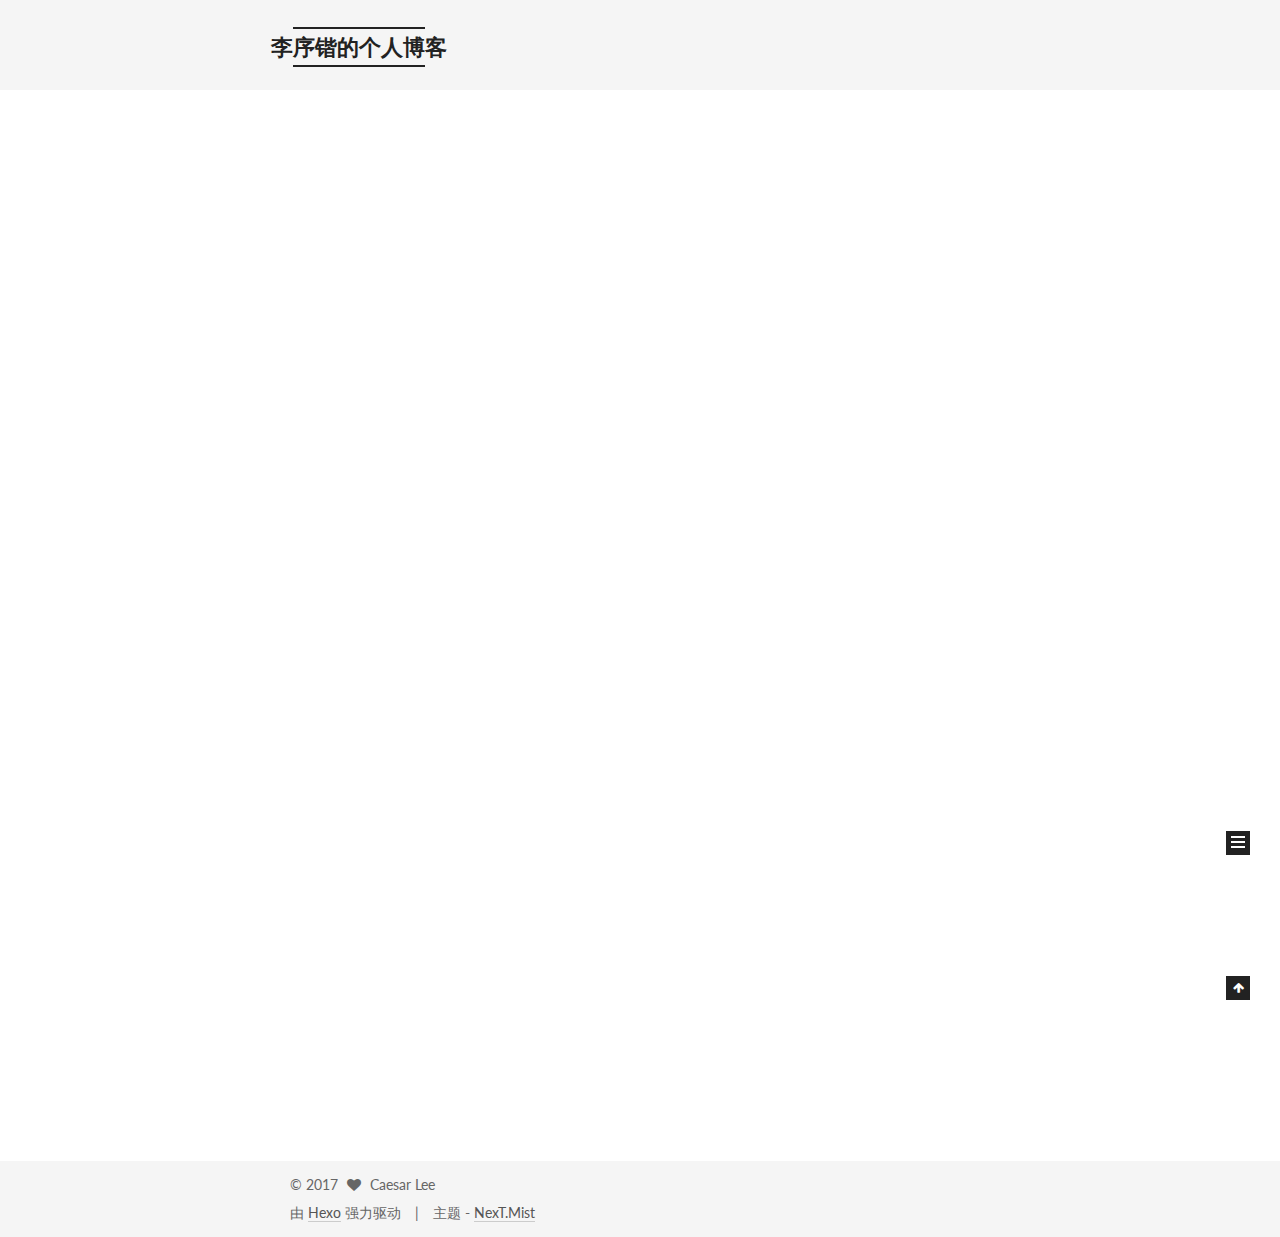
<file: index.html>
<!doctype html>



  


<html class="theme-next mist use-motion" lang="zh-Hans">
<head>
  <meta charset="UTF-8"/>
<meta http-equiv="X-UA-Compatible" content="IE=edge" />
<meta name="viewport" content="width=device-width, initial-scale=1, maximum-scale=1"/>






<meta http-equiv="Cache-Control" content="no-transform" />
<meta http-equiv="Cache-Control" content="no-siteapp" />















  
  
  <link href="/lib/fancybox/source/jquery.fancybox.css?v=2.1.5" rel="stylesheet" type="text/css" />




  
  
  
  

  
    
    
  

  

  

  

  

  
    
    
    <link href="//fonts.googleapis.com/css?family=Lato:300,300italic,400,400italic,700,700italic&subset=latin,latin-ext" rel="stylesheet" type="text/css">
  






<link href="/lib/font-awesome/css/font-awesome.min.css?v=4.6.2" rel="stylesheet" type="text/css" />

<link href="/css/main.css?v=5.1.1" rel="stylesheet" type="text/css" />


  <meta name="keywords" content="Hexo, NexT" />








  <link rel="shortcut icon" type="image/x-icon" href="/favicon.ico?v=5.1.1" />






<meta name="description" content="究天人之际，通古今之变，成一家之言。">
<meta property="og:type" content="website">
<meta property="og:title" content="李序锴的个人博客">
<meta property="og:url" content="http://xukaiLee.com/index.html">
<meta property="og:site_name" content="李序锴的个人博客">
<meta property="og:description" content="究天人之际，通古今之变，成一家之言。">
<meta name="twitter:card" content="summary">
<meta name="twitter:title" content="李序锴的个人博客">
<meta name="twitter:description" content="究天人之际，通古今之变，成一家之言。">



<script type="text/javascript" id="hexo.configurations">
  var NexT = window.NexT || {};
  var CONFIG = {
    root: '/',
    scheme: 'Mist',
    sidebar: {"position":"left","display":"hide","offset":12,"offset_float":0,"b2t":false,"scrollpercent":false},
    fancybox: true,
    motion: true,
    duoshuo: {
      userId: '0',
      author: '博主'
    },
    algolia: {
      applicationID: '',
      apiKey: '',
      indexName: '',
      hits: {"per_page":10},
      labels: {"input_placeholder":"Search for Posts","hits_empty":"We didn't find any results for the search: ${query}","hits_stats":"${hits} results found in ${time} ms"}
    }
  };
</script>



  <link rel="canonical" href="http://xukaiLee.com/"/>





  <title>李序锴的个人博客</title>
</head>

<body itemscope itemtype="http://schema.org/WebPage" lang="zh-Hans">

  














  
  
    
  

  <div class="container sidebar-position-left 
   page-home 
 ">
    <div class="headband"></div>

    <header id="header" class="header" itemscope itemtype="http://schema.org/WPHeader">
      <div class="header-inner"><div class="site-brand-wrapper">
  <div class="site-meta ">
    

    <div class="custom-logo-site-title">
      <a href="/"  class="brand" rel="start">
        <span class="logo-line-before"><i></i></span>
        <span class="site-title">李序锴的个人博客</span>
        <span class="logo-line-after"><i></i></span>
      </a>
    </div>
      
        <p class="site-subtitle">个人博客</p>
      
  </div>

  <div class="site-nav-toggle">
    <button>
      <span class="btn-bar"></span>
      <span class="btn-bar"></span>
      <span class="btn-bar"></span>
    </button>
  </div>
</div>

<nav class="site-nav">
  

  
    <ul id="menu" class="menu">
      
        
        <li class="menu-item menu-item-home">
          <a href="/" rel="section">
            
              <i class="menu-item-icon fa fa-fw fa-home"></i> <br />
            
            首页
          </a>
        </li>
      
        
        <li class="menu-item menu-item-archives">
          <a href="/archives" rel="section">
            
              <i class="menu-item-icon fa fa-fw fa-archive"></i> <br />
            
            归档
          </a>
        </li>
      
        
        <li class="menu-item menu-item-tags">
          <a href="/tags" rel="section">
            
              <i class="menu-item-icon fa fa-fw fa-tags"></i> <br />
            
            标签
          </a>
        </li>
      

      
    </ul>
  

  
</nav>



 </div>
    </header>

    <main id="main" class="main">
      <div class="main-inner">
        <div class="content-wrap">
          <div id="content" class="content">
            
  <section id="posts" class="posts-expand">
    
      

  

  
  
  

  <article class="post post-type-normal " itemscope itemtype="http://schema.org/Article">
    <link itemprop="mainEntityOfPage" href="http://xukaiLee.com/2017/05/09/通读《明朝那些事儿》有感/">

    <span hidden itemprop="author" itemscope itemtype="http://schema.org/Person">
      <meta itemprop="name" content="Caesar Lee">
      <meta itemprop="description" content="">
      <meta itemprop="image" content="/images/avatar.gif">
    </span>

    <span hidden itemprop="publisher" itemscope itemtype="http://schema.org/Organization">
      <meta itemprop="name" content="李序锴的个人博客">
    </span>

    
      <header class="post-header">

        
        
          <h1 class="post-title" itemprop="name headline">
                
                <a class="post-title-link" href="/2017/05/09/通读《明朝那些事儿》有感/" itemprop="url">通读《明朝那些事儿》有感</a></h1>
        

        <div class="post-meta">
          <span class="post-time">
            
              <span class="post-meta-item-icon">
                <i class="fa fa-calendar-o"></i>
              </span>
              
                <span class="post-meta-item-text">发表于</span>
              
              <time title="创建于" itemprop="dateCreated datePublished" datetime="2017-05-09T16:51:29+08:00">
                2017-05-09
              </time>
            

            

            
          </span>

          

          
            
          

          
          

          

          

          

        </div>
      </header>
    

    <div class="post-body" itemprop="articleBody">

      
      

      
        
          
          两个多月的时间读完了九卷版的《明朝那些事儿》，大明王朝276年的历史、历经16位性格各异的皇帝以及各色的首辅、言官。老实说之前对于大明王朝的最初印象是来源自于高晓松的讲述，肆意谩骂不顾危局的迂腐言官、贪生怕死屈服于强权的贰臣、多年不上早朝的慵懒君王等等事例让我对这个死于内讧的帝国充满了恶感。然而一套
          ...
          <!--noindex-->
          <div class="post-button text-center">
            <a class="btn" href="/2017/05/09/通读《明朝那些事儿》有感/#more" rel="contents">
              阅读全文 &raquo;
            </a>
          </div>
          <!--/noindex-->
        
      
    </div>

    <div>
      
    </div>

    <div>
      
    </div>

    <div>
      
    </div>

    <footer class="post-footer">
      

      

      

      
      
        <div class="post-eof"></div>
      
    </footer>
  </article>


    
      

  

  
  
  

  <article class="post post-type-normal " itemscope itemtype="http://schema.org/Article">
    <link itemprop="mainEntityOfPage" href="http://xukaiLee.com/2017/05/09/FCC与指数型组织/">

    <span hidden itemprop="author" itemscope itemtype="http://schema.org/Person">
      <meta itemprop="name" content="Caesar Lee">
      <meta itemprop="description" content="">
      <meta itemprop="image" content="/images/avatar.gif">
    </span>

    <span hidden itemprop="publisher" itemscope itemtype="http://schema.org/Organization">
      <meta itemprop="name" content="李序锴的个人博客">
    </span>

    
      <header class="post-header">

        
        
          <h1 class="post-title" itemprop="name headline">
                
                <a class="post-title-link" href="/2017/05/09/FCC与指数型组织/" itemprop="url">FCC与指数型组织</a></h1>
        

        <div class="post-meta">
          <span class="post-time">
            
              <span class="post-meta-item-icon">
                <i class="fa fa-calendar-o"></i>
              </span>
              
                <span class="post-meta-item-text">发表于</span>
              
              <time title="创建于" itemprop="dateCreated datePublished" datetime="2017-05-09T10:04:26+08:00">
                2017-05-09
              </time>
            

            

            
          </span>

          

          
            
          

          
          

          

          

          

        </div>
      </header>
    

    <div class="post-body" itemprop="articleBody">

      
      

      
        
          
          一、FCC所拥有的指数型特征
FreeCodeCamp 是一个基于 MEAN 架构的开源社区，它可以帮助人们学习编程以及构建他们的非盈利项目，内容以前端为主。是Quincy Larson于两年前创办 ，截止现在已经发展成为一个30万开发者的社区, 通过游戏化的代码挑战，来吸引新手学习编程，布置项目，
          ...
          <!--noindex-->
          <div class="post-button text-center">
            <a class="btn" href="/2017/05/09/FCC与指数型组织/#more" rel="contents">
              阅读全文 &raquo;
            </a>
          </div>
          <!--/noindex-->
        
      
    </div>

    <div>
      
    </div>

    <div>
      
    </div>

    <div>
      
    </div>

    <footer class="post-footer">
      

      

      

      
      
        <div class="post-eof"></div>
      
    </footer>
  </article>


    
      

  

  
  
  

  <article class="post post-type-normal " itemscope itemtype="http://schema.org/Article">
    <link itemprop="mainEntityOfPage" href="http://xukaiLee.com/2017/05/08/hello-world/">

    <span hidden itemprop="author" itemscope itemtype="http://schema.org/Person">
      <meta itemprop="name" content="Caesar Lee">
      <meta itemprop="description" content="">
      <meta itemprop="image" content="/images/avatar.gif">
    </span>

    <span hidden itemprop="publisher" itemscope itemtype="http://schema.org/Organization">
      <meta itemprop="name" content="李序锴的个人博客">
    </span>

    
      <header class="post-header">

        
        
          <h1 class="post-title" itemprop="name headline">
                
                <a class="post-title-link" href="/2017/05/08/hello-world/" itemprop="url">Hello World</a></h1>
        

        <div class="post-meta">
          <span class="post-time">
            
              <span class="post-meta-item-icon">
                <i class="fa fa-calendar-o"></i>
              </span>
              
                <span class="post-meta-item-text">发表于</span>
              
              <time title="创建于" itemprop="dateCreated datePublished" datetime="2017-05-08T10:18:07+08:00">
                2017-05-08
              </time>
            

            

            
          </span>

          

          
            
          

          
          

          

          

          

        </div>
      </header>
    

    <div class="post-body" itemprop="articleBody">

      
      

      
        
          
          Welcome to Hexo! This is your very first post. Check documentation for more info. If you get any problems when using Hexo, you can find the answer in 
          ...
          <!--noindex-->
          <div class="post-button text-center">
            <a class="btn" href="/2017/05/08/hello-world/#more" rel="contents">
              阅读全文 &raquo;
            </a>
          </div>
          <!--/noindex-->
        
      
    </div>

    <div>
      
    </div>

    <div>
      
    </div>

    <div>
      
    </div>

    <footer class="post-footer">
      

      

      

      
      
        <div class="post-eof"></div>
      
    </footer>
  </article>


    
  </section>

  


          </div>
          


          

        </div>
        
          
  
  <div class="sidebar-toggle">
    <div class="sidebar-toggle-line-wrap">
      <span class="sidebar-toggle-line sidebar-toggle-line-first"></span>
      <span class="sidebar-toggle-line sidebar-toggle-line-middle"></span>
      <span class="sidebar-toggle-line sidebar-toggle-line-last"></span>
    </div>
  </div>

  <aside id="sidebar" class="sidebar">
    <div class="sidebar-inner">

      

      

      <section class="site-overview sidebar-panel sidebar-panel-active">
        <div class="site-author motion-element" itemprop="author" itemscope itemtype="http://schema.org/Person">
          <img class="site-author-image" itemprop="image"
               src="/images/avatar.gif"
               alt="Caesar Lee" />
          <p class="site-author-name" itemprop="name">Caesar Lee</p>
           
              <p class="site-description motion-element" itemprop="description">究天人之际，通古今之变，成一家之言。</p>
          
        </div>
        <nav class="site-state motion-element">

          
            <div class="site-state-item site-state-posts">
              <a href="/archives">
                <span class="site-state-item-count">3</span>
                <span class="site-state-item-name">日志</span>
              </a>
            </div>
          

          

          

        </nav>

        

        <div class="links-of-author motion-element">
          
        </div>

        
        

        
        

        


      </section>

      

      

    </div>
  </aside>


        
      </div>
    </main>

    <footer id="footer" class="footer">
      <div class="footer-inner">
        <div class="copyright" >
  
  &copy; 
  <span itemprop="copyrightYear">2017</span>
  <span class="with-love">
    <i class="fa fa-heart"></i>
  </span>
  <span class="author" itemprop="copyrightHolder">Caesar Lee</span>
</div>


<div class="powered-by">
  由 <a class="theme-link" href="https://hexo.io">Hexo</a> 强力驱动
</div>

<div class="theme-info">
  主题 -
  <a class="theme-link" href="https://github.com/iissnan/hexo-theme-next">
    NexT.Mist
  </a>
</div>


        

        
      </div>
    </footer>

    
      <div class="back-to-top">
        <i class="fa fa-arrow-up"></i>
        
      </div>
    

  </div>

  

<script type="text/javascript">
  if (Object.prototype.toString.call(window.Promise) !== '[object Function]') {
    window.Promise = null;
  }
</script>









  












  
  <script type="text/javascript" src="/lib/jquery/index.js?v=2.1.3"></script>

  
  <script type="text/javascript" src="/lib/fastclick/lib/fastclick.min.js?v=1.0.6"></script>

  
  <script type="text/javascript" src="/lib/jquery_lazyload/jquery.lazyload.js?v=1.9.7"></script>

  
  <script type="text/javascript" src="/lib/velocity/velocity.min.js?v=1.2.1"></script>

  
  <script type="text/javascript" src="/lib/velocity/velocity.ui.min.js?v=1.2.1"></script>

  
  <script type="text/javascript" src="/lib/fancybox/source/jquery.fancybox.pack.js?v=2.1.5"></script>


  


  <script type="text/javascript" src="/js/src/utils.js?v=5.1.1"></script>

  <script type="text/javascript" src="/js/src/motion.js?v=5.1.1"></script>



  
  

  

  


  <script type="text/javascript" src="/js/src/bootstrap.js?v=5.1.1"></script>



  


  




	





  





  





  






  





  

  

  

  

  

</body>
</html>
</file>
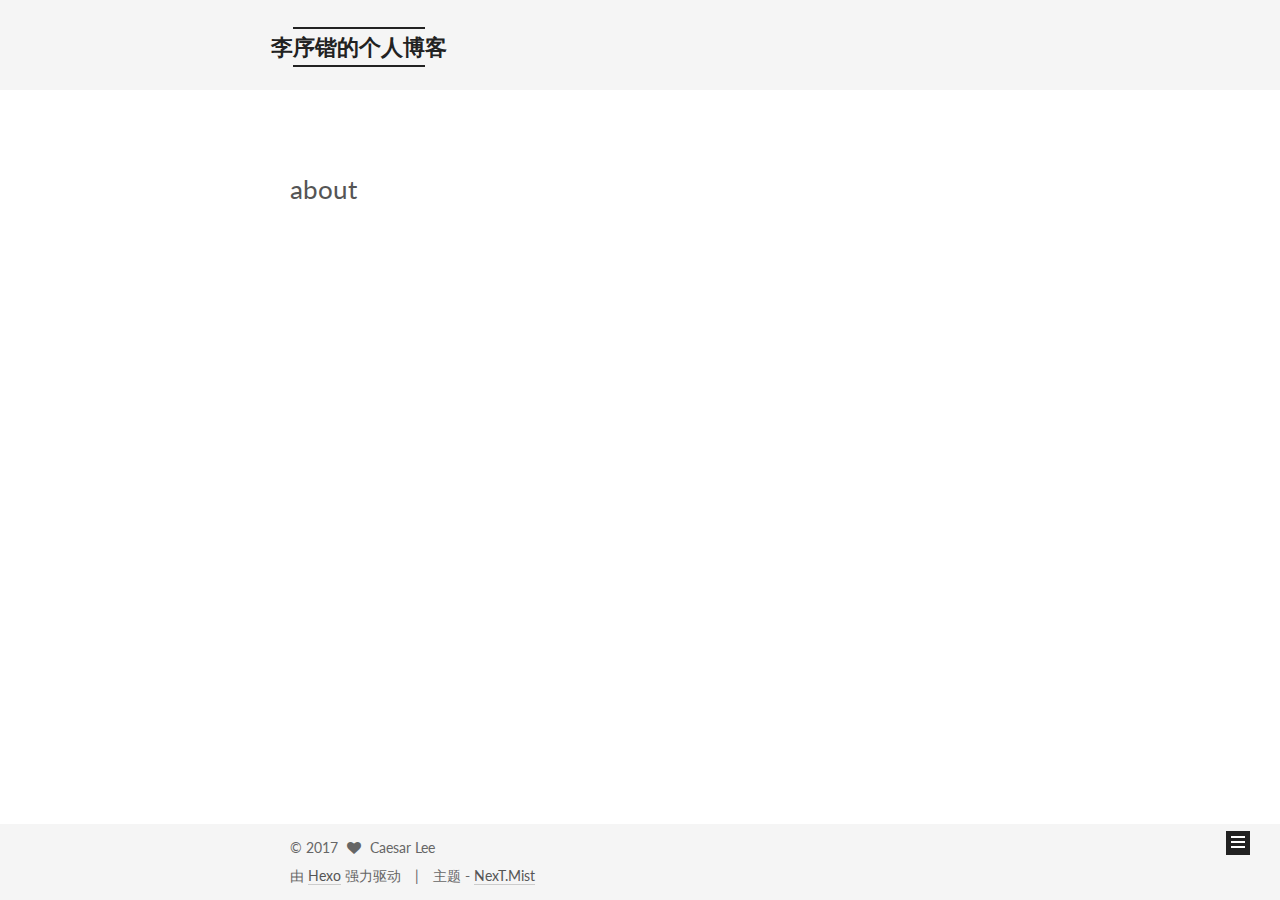
<file: about/index.html>
<!doctype html>



  


<html class="theme-next mist use-motion" lang="zh-Hans">
<head>
  <meta charset="UTF-8"/>
<meta http-equiv="X-UA-Compatible" content="IE=edge" />
<meta name="viewport" content="width=device-width, initial-scale=1, maximum-scale=1"/>






<meta http-equiv="Cache-Control" content="no-transform" />
<meta http-equiv="Cache-Control" content="no-siteapp" />















  
  
  <link href="/lib/fancybox/source/jquery.fancybox.css?v=2.1.5" rel="stylesheet" type="text/css" />




  
  
  
  

  
    
    
  

  

  

  

  

  
    
    
    <link href="//fonts.googleapis.com/css?family=Lato:300,300italic,400,400italic,700,700italic&subset=latin,latin-ext" rel="stylesheet" type="text/css">
  






<link href="/lib/font-awesome/css/font-awesome.min.css?v=4.6.2" rel="stylesheet" type="text/css" />

<link href="/css/main.css?v=5.1.1" rel="stylesheet" type="text/css" />


  <meta name="keywords" content="Hexo, NexT" />








  <link rel="shortcut icon" type="image/x-icon" href="/favicon.ico?v=5.1.1" />






<meta name="description" content="究天人之际，通古今之变，成一家之言。">
<meta property="og:type" content="website">
<meta property="og:title" content="about">
<meta property="og:url" content="http://xukaiLee.com/about/index.html">
<meta property="og:site_name" content="李序锴的个人博客">
<meta property="og:description" content="究天人之际，通古今之变，成一家之言。">
<meta property="og:updated_time" content="2017-05-10T01:21:06.005Z">
<meta name="twitter:card" content="summary">
<meta name="twitter:title" content="about">
<meta name="twitter:description" content="究天人之际，通古今之变，成一家之言。">



<script type="text/javascript" id="hexo.configurations">
  var NexT = window.NexT || {};
  var CONFIG = {
    root: '/',
    scheme: 'Mist',
    sidebar: {"position":"left","display":"hide","offset":12,"offset_float":0,"b2t":false,"scrollpercent":false},
    fancybox: true,
    motion: true,
    duoshuo: {
      userId: '0',
      author: '博主'
    },
    algolia: {
      applicationID: '',
      apiKey: '',
      indexName: '',
      hits: {"per_page":10},
      labels: {"input_placeholder":"Search for Posts","hits_empty":"We didn't find any results for the search: ${query}","hits_stats":"${hits} results found in ${time} ms"}
    }
  };
</script>



  <link rel="canonical" href="http://xukaiLee.com/about/"/>





  <title>about | 李序锴的个人博客</title>
</head>

<body itemscope itemtype="http://schema.org/WebPage" lang="zh-Hans">

  














  
  
    
  

  <div class="container sidebar-position-left  ">
    <div class="headband"></div>

    <header id="header" class="header" itemscope itemtype="http://schema.org/WPHeader">
      <div class="header-inner"><div class="site-brand-wrapper">
  <div class="site-meta ">
    

    <div class="custom-logo-site-title">
      <a href="/"  class="brand" rel="start">
        <span class="logo-line-before"><i></i></span>
        <span class="site-title">李序锴的个人博客</span>
        <span class="logo-line-after"><i></i></span>
      </a>
    </div>
      
        <p class="site-subtitle">个人博客</p>
      
  </div>

  <div class="site-nav-toggle">
    <button>
      <span class="btn-bar"></span>
      <span class="btn-bar"></span>
      <span class="btn-bar"></span>
    </button>
  </div>
</div>

<nav class="site-nav">
  

  
    <ul id="menu" class="menu">
      
        
        <li class="menu-item menu-item-home">
          <a href="/" rel="section">
            
              <i class="menu-item-icon fa fa-fw fa-home"></i> <br />
            
            首页
          </a>
        </li>
      
        
        <li class="menu-item menu-item-archives">
          <a href="/archives" rel="section">
            
              <i class="menu-item-icon fa fa-fw fa-archive"></i> <br />
            
            归档
          </a>
        </li>
      
        
        <li class="menu-item menu-item-tags">
          <a href="/tags" rel="section">
            
              <i class="menu-item-icon fa fa-fw fa-tags"></i> <br />
            
            标签
          </a>
        </li>
      

      
    </ul>
  

  
</nav>



 </div>
    </header>

    <main id="main" class="main">
      <div class="main-inner">
        <div class="content-wrap">
          <div id="content" class="content">
            

  <div id="posts" class="posts-expand">
  <header class="post-header">

	<h1 class="post-title" itemprop="name headline">about</h1>



</header>

    
    
      
    
  </div>


          </div>
          


          
  <div class="comments" id="comments">
    
  </div>


        </div>
        
          
  
  <div class="sidebar-toggle">
    <div class="sidebar-toggle-line-wrap">
      <span class="sidebar-toggle-line sidebar-toggle-line-first"></span>
      <span class="sidebar-toggle-line sidebar-toggle-line-middle"></span>
      <span class="sidebar-toggle-line sidebar-toggle-line-last"></span>
    </div>
  </div>

  <aside id="sidebar" class="sidebar">
    <div class="sidebar-inner">

      

      

      <section class="site-overview sidebar-panel sidebar-panel-active">
        <div class="site-author motion-element" itemprop="author" itemscope itemtype="http://schema.org/Person">
          <img class="site-author-image" itemprop="image"
               src="/images/avatar.gif"
               alt="Caesar Lee" />
          <p class="site-author-name" itemprop="name">Caesar Lee</p>
           
              <p class="site-description motion-element" itemprop="description">究天人之际，通古今之变，成一家之言。</p>
          
        </div>
        <nav class="site-state motion-element">

          
            <div class="site-state-item site-state-posts">
              <a href="/archives">
                <span class="site-state-item-count">3</span>
                <span class="site-state-item-name">日志</span>
              </a>
            </div>
          

          

          

        </nav>

        

        <div class="links-of-author motion-element">
          
        </div>

        
        

        
        

        


      </section>

      

      

    </div>
  </aside>


        
      </div>
    </main>

    <footer id="footer" class="footer">
      <div class="footer-inner">
        <div class="copyright" >
  
  &copy; 
  <span itemprop="copyrightYear">2017</span>
  <span class="with-love">
    <i class="fa fa-heart"></i>
  </span>
  <span class="author" itemprop="copyrightHolder">Caesar Lee</span>
</div>


<div class="powered-by">
  由 <a class="theme-link" href="https://hexo.io">Hexo</a> 强力驱动
</div>

<div class="theme-info">
  主题 -
  <a class="theme-link" href="https://github.com/iissnan/hexo-theme-next">
    NexT.Mist
  </a>
</div>


        

        
      </div>
    </footer>

    
      <div class="back-to-top">
        <i class="fa fa-arrow-up"></i>
        
      </div>
    

  </div>

  

<script type="text/javascript">
  if (Object.prototype.toString.call(window.Promise) !== '[object Function]') {
    window.Promise = null;
  }
</script>









  












  
  <script type="text/javascript" src="/lib/jquery/index.js?v=2.1.3"></script>

  
  <script type="text/javascript" src="/lib/fastclick/lib/fastclick.min.js?v=1.0.6"></script>

  
  <script type="text/javascript" src="/lib/jquery_lazyload/jquery.lazyload.js?v=1.9.7"></script>

  
  <script type="text/javascript" src="/lib/velocity/velocity.min.js?v=1.2.1"></script>

  
  <script type="text/javascript" src="/lib/velocity/velocity.ui.min.js?v=1.2.1"></script>

  
  <script type="text/javascript" src="/lib/fancybox/source/jquery.fancybox.pack.js?v=2.1.5"></script>


  


  <script type="text/javascript" src="/js/src/utils.js?v=5.1.1"></script>

  <script type="text/javascript" src="/js/src/motion.js?v=5.1.1"></script>



  
  

  

  


  <script type="text/javascript" src="/js/src/bootstrap.js?v=5.1.1"></script>



  


  




	





  





  





  






  





  

  

  

  

  

</body>
</html>
</file>
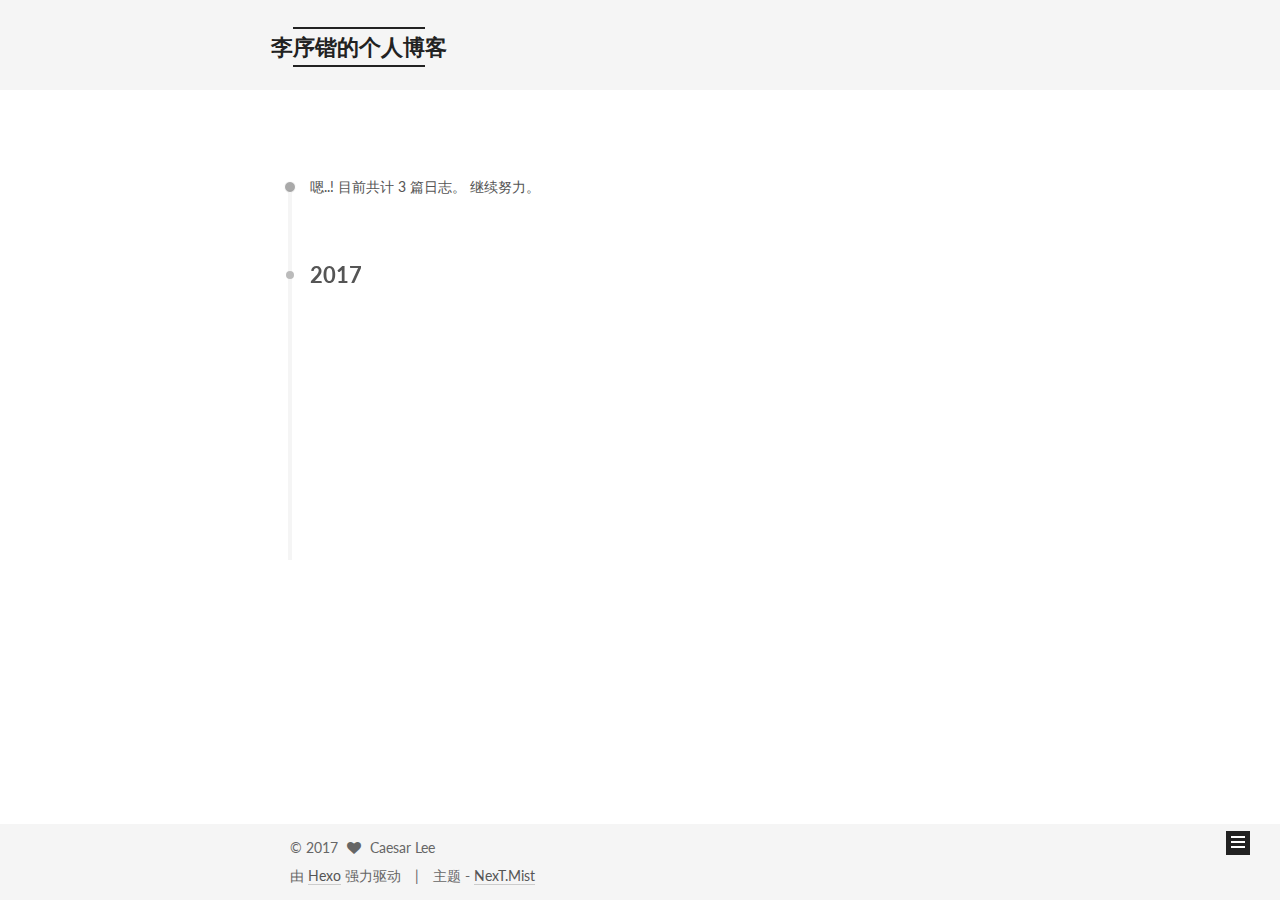
<file: archives/index.html>
<!doctype html>



  


<html class="theme-next mist use-motion" lang="zh-Hans">
<head>
  <meta charset="UTF-8"/>
<meta http-equiv="X-UA-Compatible" content="IE=edge" />
<meta name="viewport" content="width=device-width, initial-scale=1, maximum-scale=1"/>






<meta http-equiv="Cache-Control" content="no-transform" />
<meta http-equiv="Cache-Control" content="no-siteapp" />















  
  
  <link href="/lib/fancybox/source/jquery.fancybox.css?v=2.1.5" rel="stylesheet" type="text/css" />




  
  
  
  

  
    
    
  

  

  

  

  

  
    
    
    <link href="//fonts.googleapis.com/css?family=Lato:300,300italic,400,400italic,700,700italic&subset=latin,latin-ext" rel="stylesheet" type="text/css">
  






<link href="/lib/font-awesome/css/font-awesome.min.css?v=4.6.2" rel="stylesheet" type="text/css" />

<link href="/css/main.css?v=5.1.1" rel="stylesheet" type="text/css" />


  <meta name="keywords" content="Hexo, NexT" />








  <link rel="shortcut icon" type="image/x-icon" href="/favicon.ico?v=5.1.1" />






<meta name="description" content="究天人之际，通古今之变，成一家之言。">
<meta property="og:type" content="website">
<meta property="og:title" content="李序锴的个人博客">
<meta property="og:url" content="http://xukaiLee.com/archives/index.html">
<meta property="og:site_name" content="李序锴的个人博客">
<meta property="og:description" content="究天人之际，通古今之变，成一家之言。">
<meta name="twitter:card" content="summary">
<meta name="twitter:title" content="李序锴的个人博客">
<meta name="twitter:description" content="究天人之际，通古今之变，成一家之言。">



<script type="text/javascript" id="hexo.configurations">
  var NexT = window.NexT || {};
  var CONFIG = {
    root: '/',
    scheme: 'Mist',
    sidebar: {"position":"left","display":"hide","offset":12,"offset_float":0,"b2t":false,"scrollpercent":false},
    fancybox: true,
    motion: true,
    duoshuo: {
      userId: '0',
      author: '博主'
    },
    algolia: {
      applicationID: '',
      apiKey: '',
      indexName: '',
      hits: {"per_page":10},
      labels: {"input_placeholder":"Search for Posts","hits_empty":"We didn't find any results for the search: ${query}","hits_stats":"${hits} results found in ${time} ms"}
    }
  };
</script>



  <link rel="canonical" href="http://xukaiLee.com/archives/"/>





  <title>归档 | 李序锴的个人博客</title>
</head>

<body itemscope itemtype="http://schema.org/WebPage" lang="zh-Hans">

  














  
  
    
  

  <div class="container sidebar-position-left  page-archive  ">
    <div class="headband"></div>

    <header id="header" class="header" itemscope itemtype="http://schema.org/WPHeader">
      <div class="header-inner"><div class="site-brand-wrapper">
  <div class="site-meta ">
    

    <div class="custom-logo-site-title">
      <a href="/"  class="brand" rel="start">
        <span class="logo-line-before"><i></i></span>
        <span class="site-title">李序锴的个人博客</span>
        <span class="logo-line-after"><i></i></span>
      </a>
    </div>
      
        <p class="site-subtitle">个人博客</p>
      
  </div>

  <div class="site-nav-toggle">
    <button>
      <span class="btn-bar"></span>
      <span class="btn-bar"></span>
      <span class="btn-bar"></span>
    </button>
  </div>
</div>

<nav class="site-nav">
  

  
    <ul id="menu" class="menu">
      
        
        <li class="menu-item menu-item-home">
          <a href="/" rel="section">
            
              <i class="menu-item-icon fa fa-fw fa-home"></i> <br />
            
            首页
          </a>
        </li>
      
        
        <li class="menu-item menu-item-archives">
          <a href="/archives" rel="section">
            
              <i class="menu-item-icon fa fa-fw fa-archive"></i> <br />
            
            归档
          </a>
        </li>
      
        
        <li class="menu-item menu-item-tags">
          <a href="/tags" rel="section">
            
              <i class="menu-item-icon fa fa-fw fa-tags"></i> <br />
            
            标签
          </a>
        </li>
      

      
    </ul>
  

  
</nav>



 </div>
    </header>

    <main id="main" class="main">
      <div class="main-inner">
        <div class="content-wrap">
          <div id="content" class="content">
            

  <section id="posts" class="posts-collapse">
    <span class="archive-move-on"></span>

    <span class="archive-page-counter">
      
      
      
        
      
      嗯..! 目前共计 3 篇日志。 继续努力。
    </span>

    

      
      
      

      
        
        <div class="collection-title">
          <h2 class="archive-year motion-element" id="archive-year-2017">2017</h2>
        </div>
      
      

      

  <article class="post post-type-normal" itemscope itemtype="http://schema.org/Article">
    <header class="post-header">

      <h2 class="post-title">
        
            <a class="post-title-link" href="/2017/05/09/通读《明朝那些事儿》有感/" itemprop="url">
              
                <span itemprop="name">通读《明朝那些事儿》有感</span>
              
            </a>
        
      </h2>

      <div class="post-meta">
        <time class="post-time" itemprop="dateCreated"
              datetime="2017-05-09T16:51:29+08:00"
              content="2017-05-09" >
          05-09
        </time>
      </div>

    </header>
  </article>



    

      
      
      

      
      

      

  <article class="post post-type-normal" itemscope itemtype="http://schema.org/Article">
    <header class="post-header">

      <h2 class="post-title">
        
            <a class="post-title-link" href="/2017/05/09/FCC与指数型组织/" itemprop="url">
              
                <span itemprop="name">FCC与指数型组织</span>
              
            </a>
        
      </h2>

      <div class="post-meta">
        <time class="post-time" itemprop="dateCreated"
              datetime="2017-05-09T10:04:26+08:00"
              content="2017-05-09" >
          05-09
        </time>
      </div>

    </header>
  </article>



    

      
      
      

      
      

      

  <article class="post post-type-normal" itemscope itemtype="http://schema.org/Article">
    <header class="post-header">

      <h2 class="post-title">
        
            <a class="post-title-link" href="/2017/05/08/hello-world/" itemprop="url">
              
                <span itemprop="name">Hello World</span>
              
            </a>
        
      </h2>

      <div class="post-meta">
        <time class="post-time" itemprop="dateCreated"
              datetime="2017-05-08T10:18:07+08:00"
              content="2017-05-08" >
          05-08
        </time>
      </div>

    </header>
  </article>



    

  </section>

  



          </div>
          


          

        </div>
        
          
  
  <div class="sidebar-toggle">
    <div class="sidebar-toggle-line-wrap">
      <span class="sidebar-toggle-line sidebar-toggle-line-first"></span>
      <span class="sidebar-toggle-line sidebar-toggle-line-middle"></span>
      <span class="sidebar-toggle-line sidebar-toggle-line-last"></span>
    </div>
  </div>

  <aside id="sidebar" class="sidebar">
    <div class="sidebar-inner">

      

      

      <section class="site-overview sidebar-panel sidebar-panel-active">
        <div class="site-author motion-element" itemprop="author" itemscope itemtype="http://schema.org/Person">
          <img class="site-author-image" itemprop="image"
               src="/images/avatar.gif"
               alt="Caesar Lee" />
          <p class="site-author-name" itemprop="name">Caesar Lee</p>
           
              <p class="site-description motion-element" itemprop="description">究天人之际，通古今之变，成一家之言。</p>
          
        </div>
        <nav class="site-state motion-element">

          
            <div class="site-state-item site-state-posts">
              <a href="/archives">
                <span class="site-state-item-count">3</span>
                <span class="site-state-item-name">日志</span>
              </a>
            </div>
          

          

          

        </nav>

        

        <div class="links-of-author motion-element">
          
        </div>

        
        

        
        

        


      </section>

      

      

    </div>
  </aside>


        
      </div>
    </main>

    <footer id="footer" class="footer">
      <div class="footer-inner">
        <div class="copyright" >
  
  &copy; 
  <span itemprop="copyrightYear">2017</span>
  <span class="with-love">
    <i class="fa fa-heart"></i>
  </span>
  <span class="author" itemprop="copyrightHolder">Caesar Lee</span>
</div>


<div class="powered-by">
  由 <a class="theme-link" href="https://hexo.io">Hexo</a> 强力驱动
</div>

<div class="theme-info">
  主题 -
  <a class="theme-link" href="https://github.com/iissnan/hexo-theme-next">
    NexT.Mist
  </a>
</div>


        

        
      </div>
    </footer>

    
      <div class="back-to-top">
        <i class="fa fa-arrow-up"></i>
        
      </div>
    

  </div>

  

<script type="text/javascript">
  if (Object.prototype.toString.call(window.Promise) !== '[object Function]') {
    window.Promise = null;
  }
</script>









  












  
  <script type="text/javascript" src="/lib/jquery/index.js?v=2.1.3"></script>

  
  <script type="text/javascript" src="/lib/fastclick/lib/fastclick.min.js?v=1.0.6"></script>

  
  <script type="text/javascript" src="/lib/jquery_lazyload/jquery.lazyload.js?v=1.9.7"></script>

  
  <script type="text/javascript" src="/lib/velocity/velocity.min.js?v=1.2.1"></script>

  
  <script type="text/javascript" src="/lib/velocity/velocity.ui.min.js?v=1.2.1"></script>

  
  <script type="text/javascript" src="/lib/fancybox/source/jquery.fancybox.pack.js?v=2.1.5"></script>


  


  <script type="text/javascript" src="/js/src/utils.js?v=5.1.1"></script>

  <script type="text/javascript" src="/js/src/motion.js?v=5.1.1"></script>



  
  

  
  
    <script type="text/javascript" id="motion.page.archive">
      $('.archive-year').velocity('transition.slideLeftIn');
    </script>
  


  


  <script type="text/javascript" src="/js/src/bootstrap.js?v=5.1.1"></script>



  


  




	





  





  





  






  





  

  

  

  

  

</body>
</html>
</file>
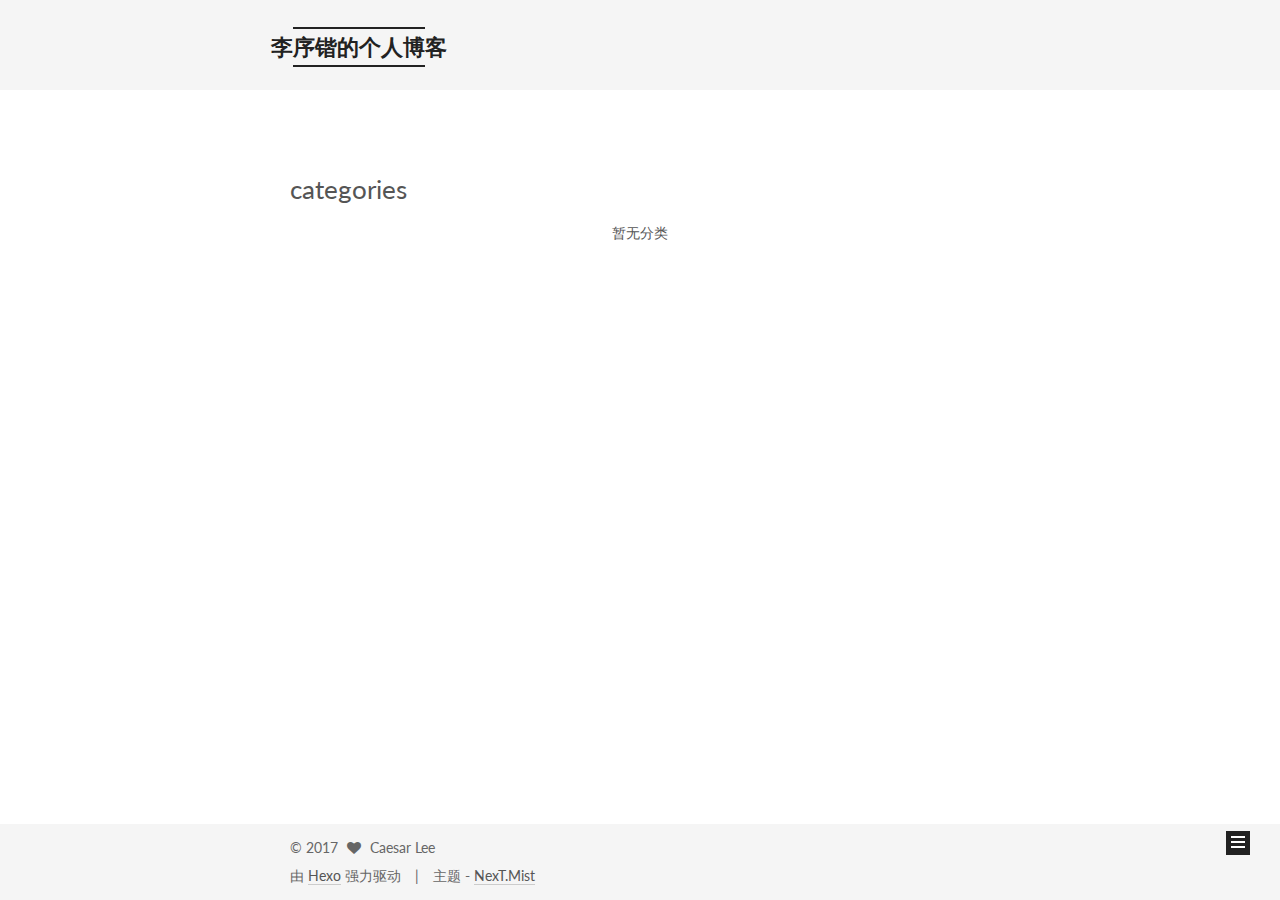
<file: categories/index.html>
<!doctype html>



  


<html class="theme-next mist use-motion" lang="zh-Hans">
<head>
  <meta charset="UTF-8"/>
<meta http-equiv="X-UA-Compatible" content="IE=edge" />
<meta name="viewport" content="width=device-width, initial-scale=1, maximum-scale=1"/>






<meta http-equiv="Cache-Control" content="no-transform" />
<meta http-equiv="Cache-Control" content="no-siteapp" />















  
  
  <link href="/lib/fancybox/source/jquery.fancybox.css?v=2.1.5" rel="stylesheet" type="text/css" />




  
  
  
  

  
    
    
  

  

  

  

  

  
    
    
    <link href="//fonts.googleapis.com/css?family=Lato:300,300italic,400,400italic,700,700italic&subset=latin,latin-ext" rel="stylesheet" type="text/css">
  






<link href="/lib/font-awesome/css/font-awesome.min.css?v=4.6.2" rel="stylesheet" type="text/css" />

<link href="/css/main.css?v=5.1.1" rel="stylesheet" type="text/css" />


  <meta name="keywords" content="Hexo, NexT" />








  <link rel="shortcut icon" type="image/x-icon" href="/favicon.ico?v=5.1.1" />






<meta name="description" content="究天人之际，通古今之变，成一家之言。">
<meta property="og:type" content="website">
<meta property="og:title" content="categories">
<meta property="og:url" content="http://xukaiLee.com/categories/index.html">
<meta property="og:site_name" content="李序锴的个人博客">
<meta property="og:description" content="究天人之际，通古今之变，成一家之言。">
<meta property="og:updated_time" content="2017-05-10T01:20:43.078Z">
<meta name="twitter:card" content="summary">
<meta name="twitter:title" content="categories">
<meta name="twitter:description" content="究天人之际，通古今之变，成一家之言。">



<script type="text/javascript" id="hexo.configurations">
  var NexT = window.NexT || {};
  var CONFIG = {
    root: '/',
    scheme: 'Mist',
    sidebar: {"position":"left","display":"hide","offset":12,"offset_float":0,"b2t":false,"scrollpercent":false},
    fancybox: true,
    motion: true,
    duoshuo: {
      userId: '0',
      author: '博主'
    },
    algolia: {
      applicationID: '',
      apiKey: '',
      indexName: '',
      hits: {"per_page":10},
      labels: {"input_placeholder":"Search for Posts","hits_empty":"We didn't find any results for the search: ${query}","hits_stats":"${hits} results found in ${time} ms"}
    }
  };
</script>



  <link rel="canonical" href="http://xukaiLee.com/categories/"/>





  <title>categories | 李序锴的个人博客</title>
</head>

<body itemscope itemtype="http://schema.org/WebPage" lang="zh-Hans">

  














  
  
    
  

  <div class="container sidebar-position-left  ">
    <div class="headband"></div>

    <header id="header" class="header" itemscope itemtype="http://schema.org/WPHeader">
      <div class="header-inner"><div class="site-brand-wrapper">
  <div class="site-meta ">
    

    <div class="custom-logo-site-title">
      <a href="/"  class="brand" rel="start">
        <span class="logo-line-before"><i></i></span>
        <span class="site-title">李序锴的个人博客</span>
        <span class="logo-line-after"><i></i></span>
      </a>
    </div>
      
        <p class="site-subtitle">个人博客</p>
      
  </div>

  <div class="site-nav-toggle">
    <button>
      <span class="btn-bar"></span>
      <span class="btn-bar"></span>
      <span class="btn-bar"></span>
    </button>
  </div>
</div>

<nav class="site-nav">
  

  
    <ul id="menu" class="menu">
      
        
        <li class="menu-item menu-item-home">
          <a href="/" rel="section">
            
              <i class="menu-item-icon fa fa-fw fa-home"></i> <br />
            
            首页
          </a>
        </li>
      
        
        <li class="menu-item menu-item-archives">
          <a href="/archives" rel="section">
            
              <i class="menu-item-icon fa fa-fw fa-archive"></i> <br />
            
            归档
          </a>
        </li>
      
        
        <li class="menu-item menu-item-tags">
          <a href="/tags" rel="section">
            
              <i class="menu-item-icon fa fa-fw fa-tags"></i> <br />
            
            标签
          </a>
        </li>
      

      
    </ul>
  

  
</nav>



 </div>
    </header>

    <main id="main" class="main">
      <div class="main-inner">
        <div class="content-wrap">
          <div id="content" class="content">
            

  <div id="posts" class="posts-expand">
  <header class="post-header">

	<h1 class="post-title" itemprop="name headline">categories</h1>



</header>

    
    
      <div class="category-all-page">
        <div class="category-all-title">
            暂无分类
        </div>
        <div class="category-all">
          
        </div>
      </div>
    
  </div>


          </div>
          


          
  <div class="comments" id="comments">
    
  </div>


        </div>
        
          
  
  <div class="sidebar-toggle">
    <div class="sidebar-toggle-line-wrap">
      <span class="sidebar-toggle-line sidebar-toggle-line-first"></span>
      <span class="sidebar-toggle-line sidebar-toggle-line-middle"></span>
      <span class="sidebar-toggle-line sidebar-toggle-line-last"></span>
    </div>
  </div>

  <aside id="sidebar" class="sidebar">
    <div class="sidebar-inner">

      

      

      <section class="site-overview sidebar-panel sidebar-panel-active">
        <div class="site-author motion-element" itemprop="author" itemscope itemtype="http://schema.org/Person">
          <img class="site-author-image" itemprop="image"
               src="/images/avatar.gif"
               alt="Caesar Lee" />
          <p class="site-author-name" itemprop="name">Caesar Lee</p>
           
              <p class="site-description motion-element" itemprop="description">究天人之际，通古今之变，成一家之言。</p>
          
        </div>
        <nav class="site-state motion-element">

          
            <div class="site-state-item site-state-posts">
              <a href="/archives">
                <span class="site-state-item-count">3</span>
                <span class="site-state-item-name">日志</span>
              </a>
            </div>
          

          

          

        </nav>

        

        <div class="links-of-author motion-element">
          
        </div>

        
        

        
        

        


      </section>

      

      

    </div>
  </aside>


        
      </div>
    </main>

    <footer id="footer" class="footer">
      <div class="footer-inner">
        <div class="copyright" >
  
  &copy; 
  <span itemprop="copyrightYear">2017</span>
  <span class="with-love">
    <i class="fa fa-heart"></i>
  </span>
  <span class="author" itemprop="copyrightHolder">Caesar Lee</span>
</div>


<div class="powered-by">
  由 <a class="theme-link" href="https://hexo.io">Hexo</a> 强力驱动
</div>

<div class="theme-info">
  主题 -
  <a class="theme-link" href="https://github.com/iissnan/hexo-theme-next">
    NexT.Mist
  </a>
</div>


        

        
      </div>
    </footer>

    
      <div class="back-to-top">
        <i class="fa fa-arrow-up"></i>
        
      </div>
    

  </div>

  

<script type="text/javascript">
  if (Object.prototype.toString.call(window.Promise) !== '[object Function]') {
    window.Promise = null;
  }
</script>









  












  
  <script type="text/javascript" src="/lib/jquery/index.js?v=2.1.3"></script>

  
  <script type="text/javascript" src="/lib/fastclick/lib/fastclick.min.js?v=1.0.6"></script>

  
  <script type="text/javascript" src="/lib/jquery_lazyload/jquery.lazyload.js?v=1.9.7"></script>

  
  <script type="text/javascript" src="/lib/velocity/velocity.min.js?v=1.2.1"></script>

  
  <script type="text/javascript" src="/lib/velocity/velocity.ui.min.js?v=1.2.1"></script>

  
  <script type="text/javascript" src="/lib/fancybox/source/jquery.fancybox.pack.js?v=2.1.5"></script>


  


  <script type="text/javascript" src="/js/src/utils.js?v=5.1.1"></script>

  <script type="text/javascript" src="/js/src/motion.js?v=5.1.1"></script>



  
  

  

  


  <script type="text/javascript" src="/js/src/bootstrap.js?v=5.1.1"></script>



  


  




	





  





  





  






  





  

  

  

  

  

</body>
</html>
</file>
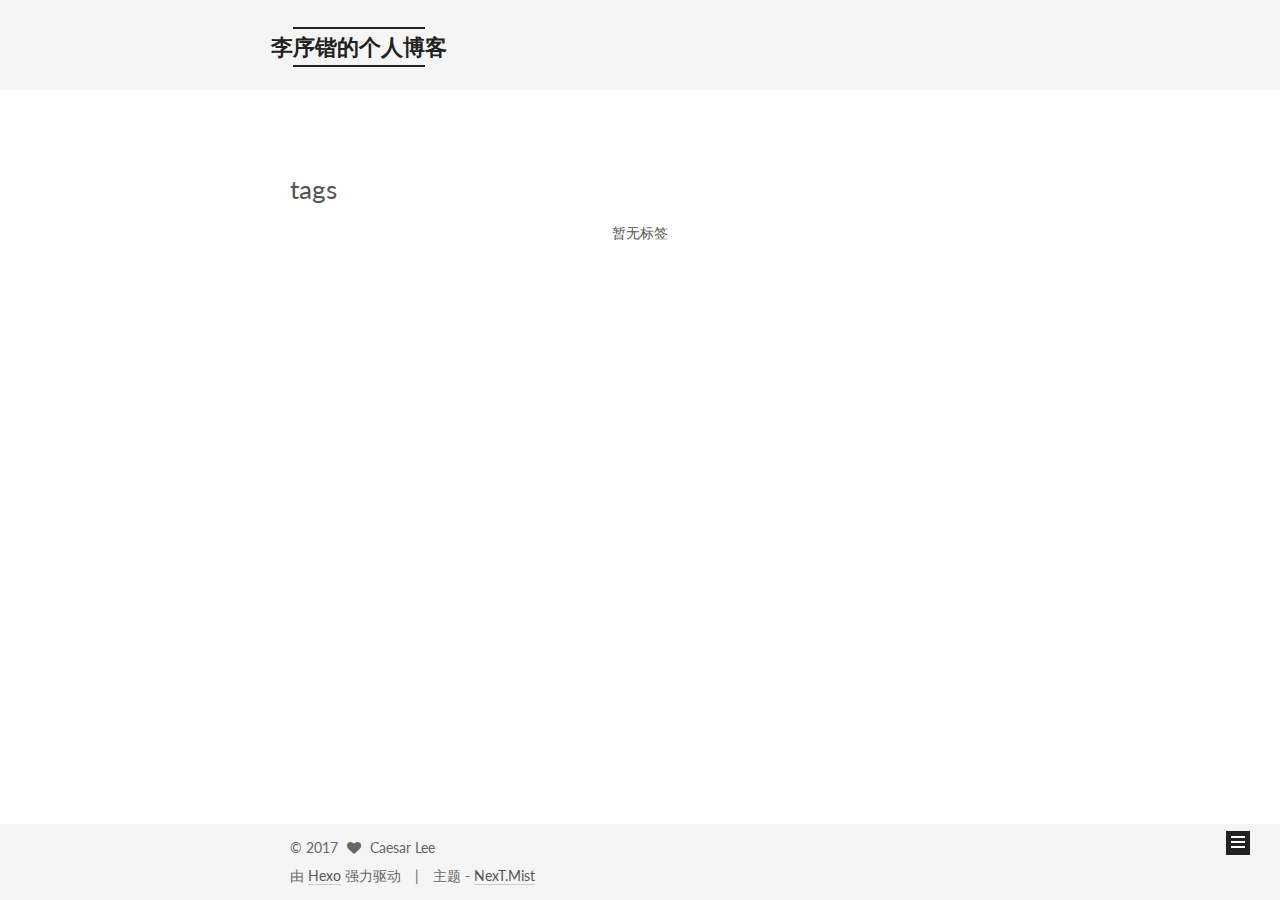
<file: tags/index.html>
<!doctype html>



  


<html class="theme-next mist use-motion" lang="zh-Hans">
<head>
  <meta charset="UTF-8"/>
<meta http-equiv="X-UA-Compatible" content="IE=edge" />
<meta name="viewport" content="width=device-width, initial-scale=1, maximum-scale=1"/>






<meta http-equiv="Cache-Control" content="no-transform" />
<meta http-equiv="Cache-Control" content="no-siteapp" />















  
  
  <link href="/lib/fancybox/source/jquery.fancybox.css?v=2.1.5" rel="stylesheet" type="text/css" />




  
  
  
  

  
    
    
  

  

  

  

  

  
    
    
    <link href="//fonts.googleapis.com/css?family=Lato:300,300italic,400,400italic,700,700italic&subset=latin,latin-ext" rel="stylesheet" type="text/css">
  






<link href="/lib/font-awesome/css/font-awesome.min.css?v=4.6.2" rel="stylesheet" type="text/css" />

<link href="/css/main.css?v=5.1.1" rel="stylesheet" type="text/css" />


  <meta name="keywords" content="Hexo, NexT" />








  <link rel="shortcut icon" type="image/x-icon" href="/favicon.ico?v=5.1.1" />






<meta name="description" content="究天人之际，通古今之变，成一家之言。">
<meta property="og:type" content="website">
<meta property="og:title" content="tags">
<meta property="og:url" content="http://xukaiLee.com/tags/index.html">
<meta property="og:site_name" content="李序锴的个人博客">
<meta property="og:description" content="究天人之际，通古今之变，成一家之言。">
<meta property="og:updated_time" content="2017-05-10T01:20:56.006Z">
<meta name="twitter:card" content="summary">
<meta name="twitter:title" content="tags">
<meta name="twitter:description" content="究天人之际，通古今之变，成一家之言。">



<script type="text/javascript" id="hexo.configurations">
  var NexT = window.NexT || {};
  var CONFIG = {
    root: '/',
    scheme: 'Mist',
    sidebar: {"position":"left","display":"hide","offset":12,"offset_float":0,"b2t":false,"scrollpercent":false},
    fancybox: true,
    motion: true,
    duoshuo: {
      userId: '0',
      author: '博主'
    },
    algolia: {
      applicationID: '',
      apiKey: '',
      indexName: '',
      hits: {"per_page":10},
      labels: {"input_placeholder":"Search for Posts","hits_empty":"We didn't find any results for the search: ${query}","hits_stats":"${hits} results found in ${time} ms"}
    }
  };
</script>



  <link rel="canonical" href="http://xukaiLee.com/tags/"/>





  <title>tags | 李序锴的个人博客</title>
</head>

<body itemscope itemtype="http://schema.org/WebPage" lang="zh-Hans">

  














  
  
    
  

  <div class="container sidebar-position-left  ">
    <div class="headband"></div>

    <header id="header" class="header" itemscope itemtype="http://schema.org/WPHeader">
      <div class="header-inner"><div class="site-brand-wrapper">
  <div class="site-meta ">
    

    <div class="custom-logo-site-title">
      <a href="/"  class="brand" rel="start">
        <span class="logo-line-before"><i></i></span>
        <span class="site-title">李序锴的个人博客</span>
        <span class="logo-line-after"><i></i></span>
      </a>
    </div>
      
        <p class="site-subtitle">个人博客</p>
      
  </div>

  <div class="site-nav-toggle">
    <button>
      <span class="btn-bar"></span>
      <span class="btn-bar"></span>
      <span class="btn-bar"></span>
    </button>
  </div>
</div>

<nav class="site-nav">
  

  
    <ul id="menu" class="menu">
      
        
        <li class="menu-item menu-item-home">
          <a href="/" rel="section">
            
              <i class="menu-item-icon fa fa-fw fa-home"></i> <br />
            
            首页
          </a>
        </li>
      
        
        <li class="menu-item menu-item-archives">
          <a href="/archives" rel="section">
            
              <i class="menu-item-icon fa fa-fw fa-archive"></i> <br />
            
            归档
          </a>
        </li>
      
        
        <li class="menu-item menu-item-tags">
          <a href="/tags" rel="section">
            
              <i class="menu-item-icon fa fa-fw fa-tags"></i> <br />
            
            标签
          </a>
        </li>
      

      
    </ul>
  

  
</nav>



 </div>
    </header>

    <main id="main" class="main">
      <div class="main-inner">
        <div class="content-wrap">
          <div id="content" class="content">
            

  <div id="posts" class="posts-expand">
  <header class="post-header">

	<h1 class="post-title" itemprop="name headline">tags</h1>



</header>

    
    
      <div class="tag-cloud">
        <div class="tag-cloud-title">
            暂无标签
        </div>
        <div class="tag-cloud-tags">
          
        </div>
      </div>
    
  </div>


          </div>
          


          
  <div class="comments" id="comments">
    
  </div>


        </div>
        
          
  
  <div class="sidebar-toggle">
    <div class="sidebar-toggle-line-wrap">
      <span class="sidebar-toggle-line sidebar-toggle-line-first"></span>
      <span class="sidebar-toggle-line sidebar-toggle-line-middle"></span>
      <span class="sidebar-toggle-line sidebar-toggle-line-last"></span>
    </div>
  </div>

  <aside id="sidebar" class="sidebar">
    <div class="sidebar-inner">

      

      

      <section class="site-overview sidebar-panel sidebar-panel-active">
        <div class="site-author motion-element" itemprop="author" itemscope itemtype="http://schema.org/Person">
          <img class="site-author-image" itemprop="image"
               src="/images/avatar.gif"
               alt="Caesar Lee" />
          <p class="site-author-name" itemprop="name">Caesar Lee</p>
           
              <p class="site-description motion-element" itemprop="description">究天人之际，通古今之变，成一家之言。</p>
          
        </div>
        <nav class="site-state motion-element">

          
            <div class="site-state-item site-state-posts">
              <a href="/archives">
                <span class="site-state-item-count">3</span>
                <span class="site-state-item-name">日志</span>
              </a>
            </div>
          

          

          

        </nav>

        

        <div class="links-of-author motion-element">
          
        </div>

        
        

        
        

        


      </section>

      

      

    </div>
  </aside>


        
      </div>
    </main>

    <footer id="footer" class="footer">
      <div class="footer-inner">
        <div class="copyright" >
  
  &copy; 
  <span itemprop="copyrightYear">2017</span>
  <span class="with-love">
    <i class="fa fa-heart"></i>
  </span>
  <span class="author" itemprop="copyrightHolder">Caesar Lee</span>
</div>


<div class="powered-by">
  由 <a class="theme-link" href="https://hexo.io">Hexo</a> 强力驱动
</div>

<div class="theme-info">
  主题 -
  <a class="theme-link" href="https://github.com/iissnan/hexo-theme-next">
    NexT.Mist
  </a>
</div>


        

        
      </div>
    </footer>

    
      <div class="back-to-top">
        <i class="fa fa-arrow-up"></i>
        
      </div>
    

  </div>

  

<script type="text/javascript">
  if (Object.prototype.toString.call(window.Promise) !== '[object Function]') {
    window.Promise = null;
  }
</script>









  












  
  <script type="text/javascript" src="/lib/jquery/index.js?v=2.1.3"></script>

  
  <script type="text/javascript" src="/lib/fastclick/lib/fastclick.min.js?v=1.0.6"></script>

  
  <script type="text/javascript" src="/lib/jquery_lazyload/jquery.lazyload.js?v=1.9.7"></script>

  
  <script type="text/javascript" src="/lib/velocity/velocity.min.js?v=1.2.1"></script>

  
  <script type="text/javascript" src="/lib/velocity/velocity.ui.min.js?v=1.2.1"></script>

  
  <script type="text/javascript" src="/lib/fancybox/source/jquery.fancybox.pack.js?v=2.1.5"></script>


  


  <script type="text/javascript" src="/js/src/utils.js?v=5.1.1"></script>

  <script type="text/javascript" src="/js/src/motion.js?v=5.1.1"></script>



  
  

  

  


  <script type="text/javascript" src="/js/src/bootstrap.js?v=5.1.1"></script>



  


  




	





  





  





  






  





  

  

  

  

  

</body>
</html>
</file>
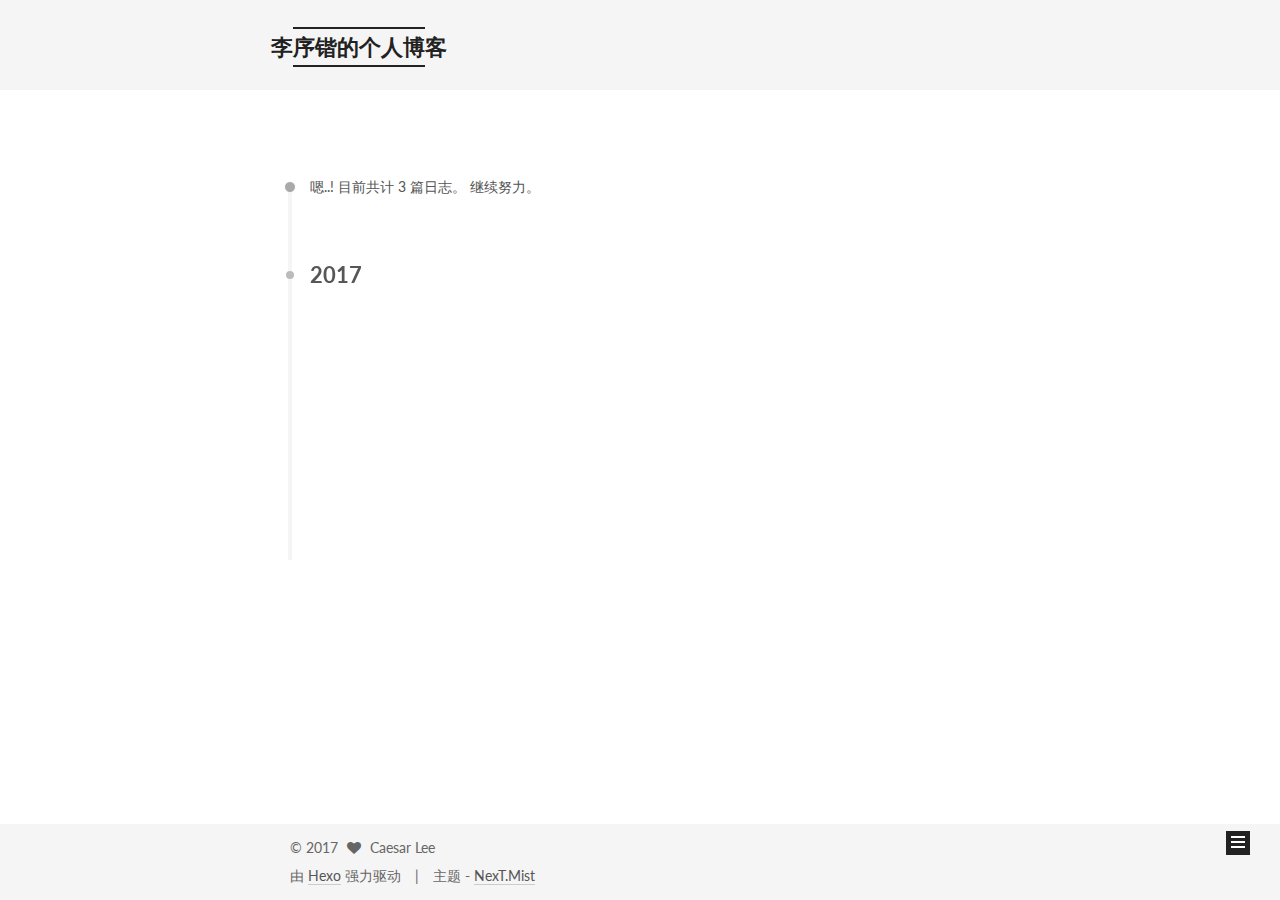
<file: archives/2017/index.html>
<!doctype html>



  


<html class="theme-next mist use-motion" lang="zh-Hans">
<head>
  <meta charset="UTF-8"/>
<meta http-equiv="X-UA-Compatible" content="IE=edge" />
<meta name="viewport" content="width=device-width, initial-scale=1, maximum-scale=1"/>






<meta http-equiv="Cache-Control" content="no-transform" />
<meta http-equiv="Cache-Control" content="no-siteapp" />















  
  
  <link href="/lib/fancybox/source/jquery.fancybox.css?v=2.1.5" rel="stylesheet" type="text/css" />




  
  
  
  

  
    
    
  

  

  

  

  

  
    
    
    <link href="//fonts.googleapis.com/css?family=Lato:300,300italic,400,400italic,700,700italic&subset=latin,latin-ext" rel="stylesheet" type="text/css">
  






<link href="/lib/font-awesome/css/font-awesome.min.css?v=4.6.2" rel="stylesheet" type="text/css" />

<link href="/css/main.css?v=5.1.1" rel="stylesheet" type="text/css" />


  <meta name="keywords" content="Hexo, NexT" />








  <link rel="shortcut icon" type="image/x-icon" href="/favicon.ico?v=5.1.1" />






<meta name="description" content="究天人之际，通古今之变，成一家之言。">
<meta property="og:type" content="website">
<meta property="og:title" content="李序锴的个人博客">
<meta property="og:url" content="http://xukaiLee.com/archives/2017/index.html">
<meta property="og:site_name" content="李序锴的个人博客">
<meta property="og:description" content="究天人之际，通古今之变，成一家之言。">
<meta name="twitter:card" content="summary">
<meta name="twitter:title" content="李序锴的个人博客">
<meta name="twitter:description" content="究天人之际，通古今之变，成一家之言。">



<script type="text/javascript" id="hexo.configurations">
  var NexT = window.NexT || {};
  var CONFIG = {
    root: '/',
    scheme: 'Mist',
    sidebar: {"position":"left","display":"hide","offset":12,"offset_float":0,"b2t":false,"scrollpercent":false},
    fancybox: true,
    motion: true,
    duoshuo: {
      userId: '0',
      author: '博主'
    },
    algolia: {
      applicationID: '',
      apiKey: '',
      indexName: '',
      hits: {"per_page":10},
      labels: {"input_placeholder":"Search for Posts","hits_empty":"We didn't find any results for the search: ${query}","hits_stats":"${hits} results found in ${time} ms"}
    }
  };
</script>



  <link rel="canonical" href="http://xukaiLee.com/archives/2017/"/>





  <title>归档 | 李序锴的个人博客</title>
</head>

<body itemscope itemtype="http://schema.org/WebPage" lang="zh-Hans">

  














  
  
    
  

  <div class="container sidebar-position-left  page-archive  ">
    <div class="headband"></div>

    <header id="header" class="header" itemscope itemtype="http://schema.org/WPHeader">
      <div class="header-inner"><div class="site-brand-wrapper">
  <div class="site-meta ">
    

    <div class="custom-logo-site-title">
      <a href="/"  class="brand" rel="start">
        <span class="logo-line-before"><i></i></span>
        <span class="site-title">李序锴的个人博客</span>
        <span class="logo-line-after"><i></i></span>
      </a>
    </div>
      
        <p class="site-subtitle">个人博客</p>
      
  </div>

  <div class="site-nav-toggle">
    <button>
      <span class="btn-bar"></span>
      <span class="btn-bar"></span>
      <span class="btn-bar"></span>
    </button>
  </div>
</div>

<nav class="site-nav">
  

  
    <ul id="menu" class="menu">
      
        
        <li class="menu-item menu-item-home">
          <a href="/" rel="section">
            
              <i class="menu-item-icon fa fa-fw fa-home"></i> <br />
            
            首页
          </a>
        </li>
      
        
        <li class="menu-item menu-item-archives">
          <a href="/archives" rel="section">
            
              <i class="menu-item-icon fa fa-fw fa-archive"></i> <br />
            
            归档
          </a>
        </li>
      
        
        <li class="menu-item menu-item-tags">
          <a href="/tags" rel="section">
            
              <i class="menu-item-icon fa fa-fw fa-tags"></i> <br />
            
            标签
          </a>
        </li>
      

      
    </ul>
  

  
</nav>



 </div>
    </header>

    <main id="main" class="main">
      <div class="main-inner">
        <div class="content-wrap">
          <div id="content" class="content">
            

  <section id="posts" class="posts-collapse">
    <span class="archive-move-on"></span>

    <span class="archive-page-counter">
      
      
      
        
      
      嗯..! 目前共计 3 篇日志。 继续努力。
    </span>

    

      
      
      

      
        
        <div class="collection-title">
          <h2 class="archive-year motion-element" id="archive-year-2017">2017</h2>
        </div>
      
      

      

  <article class="post post-type-normal" itemscope itemtype="http://schema.org/Article">
    <header class="post-header">

      <h2 class="post-title">
        
            <a class="post-title-link" href="/2017/05/09/通读《明朝那些事儿》有感/" itemprop="url">
              
                <span itemprop="name">通读《明朝那些事儿》有感</span>
              
            </a>
        
      </h2>

      <div class="post-meta">
        <time class="post-time" itemprop="dateCreated"
              datetime="2017-05-09T16:51:29+08:00"
              content="2017-05-09" >
          05-09
        </time>
      </div>

    </header>
  </article>



    

      
      
      

      
      

      

  <article class="post post-type-normal" itemscope itemtype="http://schema.org/Article">
    <header class="post-header">

      <h2 class="post-title">
        
            <a class="post-title-link" href="/2017/05/09/FCC与指数型组织/" itemprop="url">
              
                <span itemprop="name">FCC与指数型组织</span>
              
            </a>
        
      </h2>

      <div class="post-meta">
        <time class="post-time" itemprop="dateCreated"
              datetime="2017-05-09T10:04:26+08:00"
              content="2017-05-09" >
          05-09
        </time>
      </div>

    </header>
  </article>



    

      
      
      

      
      

      

  <article class="post post-type-normal" itemscope itemtype="http://schema.org/Article">
    <header class="post-header">

      <h2 class="post-title">
        
            <a class="post-title-link" href="/2017/05/08/hello-world/" itemprop="url">
              
                <span itemprop="name">Hello World</span>
              
            </a>
        
      </h2>

      <div class="post-meta">
        <time class="post-time" itemprop="dateCreated"
              datetime="2017-05-08T10:18:07+08:00"
              content="2017-05-08" >
          05-08
        </time>
      </div>

    </header>
  </article>



    

  </section>

  



          </div>
          


          

        </div>
        
          
  
  <div class="sidebar-toggle">
    <div class="sidebar-toggle-line-wrap">
      <span class="sidebar-toggle-line sidebar-toggle-line-first"></span>
      <span class="sidebar-toggle-line sidebar-toggle-line-middle"></span>
      <span class="sidebar-toggle-line sidebar-toggle-line-last"></span>
    </div>
  </div>

  <aside id="sidebar" class="sidebar">
    <div class="sidebar-inner">

      

      

      <section class="site-overview sidebar-panel sidebar-panel-active">
        <div class="site-author motion-element" itemprop="author" itemscope itemtype="http://schema.org/Person">
          <img class="site-author-image" itemprop="image"
               src="/images/avatar.gif"
               alt="Caesar Lee" />
          <p class="site-author-name" itemprop="name">Caesar Lee</p>
           
              <p class="site-description motion-element" itemprop="description">究天人之际，通古今之变，成一家之言。</p>
          
        </div>
        <nav class="site-state motion-element">

          
            <div class="site-state-item site-state-posts">
              <a href="/archives">
                <span class="site-state-item-count">3</span>
                <span class="site-state-item-name">日志</span>
              </a>
            </div>
          

          

          

        </nav>

        

        <div class="links-of-author motion-element">
          
        </div>

        
        

        
        

        


      </section>

      

      

    </div>
  </aside>


        
      </div>
    </main>

    <footer id="footer" class="footer">
      <div class="footer-inner">
        <div class="copyright" >
  
  &copy; 
  <span itemprop="copyrightYear">2017</span>
  <span class="with-love">
    <i class="fa fa-heart"></i>
  </span>
  <span class="author" itemprop="copyrightHolder">Caesar Lee</span>
</div>


<div class="powered-by">
  由 <a class="theme-link" href="https://hexo.io">Hexo</a> 强力驱动
</div>

<div class="theme-info">
  主题 -
  <a class="theme-link" href="https://github.com/iissnan/hexo-theme-next">
    NexT.Mist
  </a>
</div>


        

        
      </div>
    </footer>

    
      <div class="back-to-top">
        <i class="fa fa-arrow-up"></i>
        
      </div>
    

  </div>

  

<script type="text/javascript">
  if (Object.prototype.toString.call(window.Promise) !== '[object Function]') {
    window.Promise = null;
  }
</script>









  












  
  <script type="text/javascript" src="/lib/jquery/index.js?v=2.1.3"></script>

  
  <script type="text/javascript" src="/lib/fastclick/lib/fastclick.min.js?v=1.0.6"></script>

  
  <script type="text/javascript" src="/lib/jquery_lazyload/jquery.lazyload.js?v=1.9.7"></script>

  
  <script type="text/javascript" src="/lib/velocity/velocity.min.js?v=1.2.1"></script>

  
  <script type="text/javascript" src="/lib/velocity/velocity.ui.min.js?v=1.2.1"></script>

  
  <script type="text/javascript" src="/lib/fancybox/source/jquery.fancybox.pack.js?v=2.1.5"></script>


  


  <script type="text/javascript" src="/js/src/utils.js?v=5.1.1"></script>

  <script type="text/javascript" src="/js/src/motion.js?v=5.1.1"></script>



  
  

  
  
    <script type="text/javascript" id="motion.page.archive">
      $('.archive-year').velocity('transition.slideLeftIn');
    </script>
  


  


  <script type="text/javascript" src="/js/src/bootstrap.js?v=5.1.1"></script>



  


  




	





  





  





  






  





  

  

  

  

  

</body>
</html>
</file>
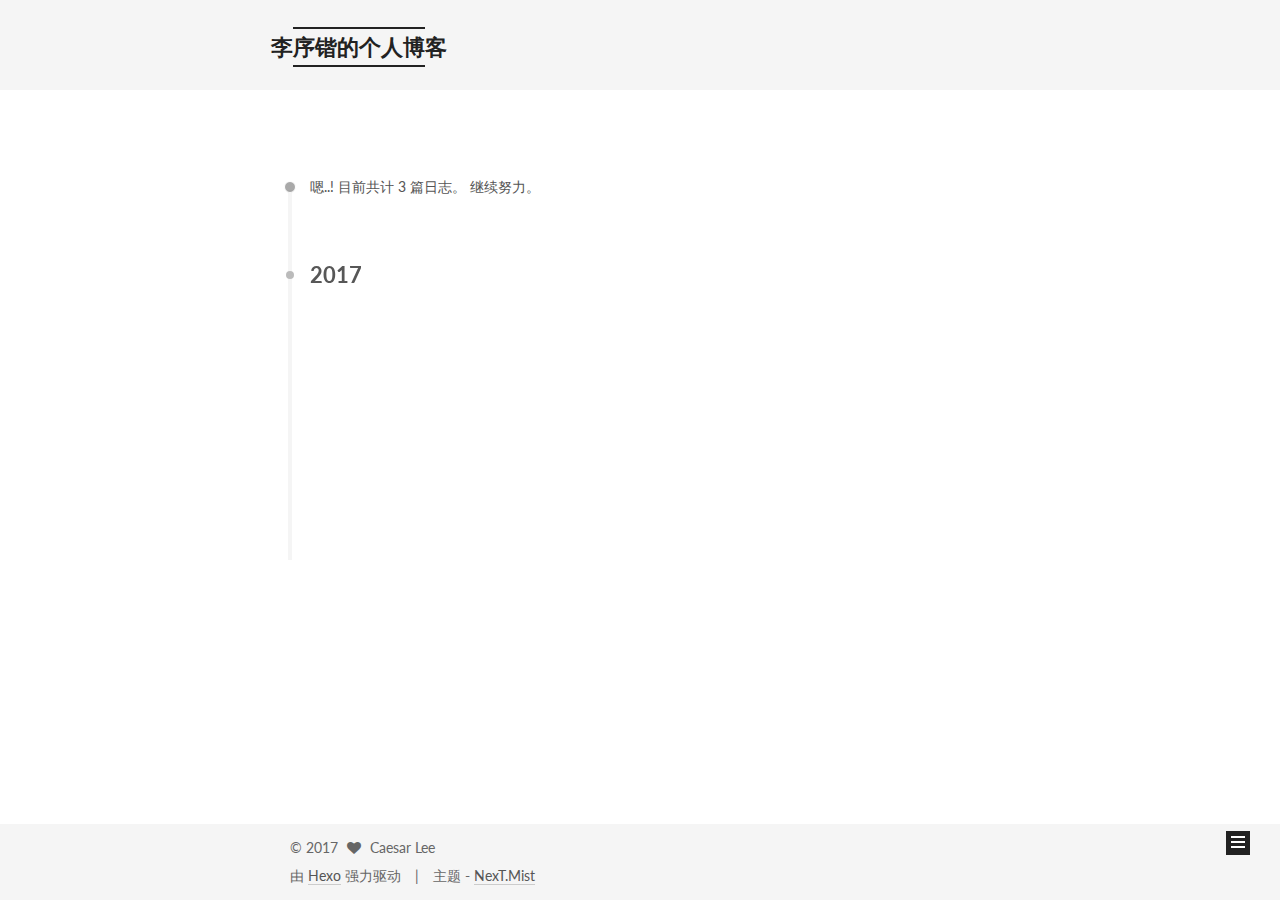
<file: archives/2017/05/index.html>
<!doctype html>



  


<html class="theme-next mist use-motion" lang="zh-Hans">
<head>
  <meta charset="UTF-8"/>
<meta http-equiv="X-UA-Compatible" content="IE=edge" />
<meta name="viewport" content="width=device-width, initial-scale=1, maximum-scale=1"/>






<meta http-equiv="Cache-Control" content="no-transform" />
<meta http-equiv="Cache-Control" content="no-siteapp" />















  
  
  <link href="/lib/fancybox/source/jquery.fancybox.css?v=2.1.5" rel="stylesheet" type="text/css" />




  
  
  
  

  
    
    
  

  

  

  

  

  
    
    
    <link href="//fonts.googleapis.com/css?family=Lato:300,300italic,400,400italic,700,700italic&subset=latin,latin-ext" rel="stylesheet" type="text/css">
  






<link href="/lib/font-awesome/css/font-awesome.min.css?v=4.6.2" rel="stylesheet" type="text/css" />

<link href="/css/main.css?v=5.1.1" rel="stylesheet" type="text/css" />


  <meta name="keywords" content="Hexo, NexT" />








  <link rel="shortcut icon" type="image/x-icon" href="/favicon.ico?v=5.1.1" />






<meta name="description" content="究天人之际，通古今之变，成一家之言。">
<meta property="og:type" content="website">
<meta property="og:title" content="李序锴的个人博客">
<meta property="og:url" content="http://xukaiLee.com/archives/2017/05/index.html">
<meta property="og:site_name" content="李序锴的个人博客">
<meta property="og:description" content="究天人之际，通古今之变，成一家之言。">
<meta name="twitter:card" content="summary">
<meta name="twitter:title" content="李序锴的个人博客">
<meta name="twitter:description" content="究天人之际，通古今之变，成一家之言。">



<script type="text/javascript" id="hexo.configurations">
  var NexT = window.NexT || {};
  var CONFIG = {
    root: '/',
    scheme: 'Mist',
    sidebar: {"position":"left","display":"hide","offset":12,"offset_float":0,"b2t":false,"scrollpercent":false},
    fancybox: true,
    motion: true,
    duoshuo: {
      userId: '0',
      author: '博主'
    },
    algolia: {
      applicationID: '',
      apiKey: '',
      indexName: '',
      hits: {"per_page":10},
      labels: {"input_placeholder":"Search for Posts","hits_empty":"We didn't find any results for the search: ${query}","hits_stats":"${hits} results found in ${time} ms"}
    }
  };
</script>



  <link rel="canonical" href="http://xukaiLee.com/archives/2017/05/"/>





  <title>归档 | 李序锴的个人博客</title>
</head>

<body itemscope itemtype="http://schema.org/WebPage" lang="zh-Hans">

  














  
  
    
  

  <div class="container sidebar-position-left  page-archive  ">
    <div class="headband"></div>

    <header id="header" class="header" itemscope itemtype="http://schema.org/WPHeader">
      <div class="header-inner"><div class="site-brand-wrapper">
  <div class="site-meta ">
    

    <div class="custom-logo-site-title">
      <a href="/"  class="brand" rel="start">
        <span class="logo-line-before"><i></i></span>
        <span class="site-title">李序锴的个人博客</span>
        <span class="logo-line-after"><i></i></span>
      </a>
    </div>
      
        <p class="site-subtitle">个人博客</p>
      
  </div>

  <div class="site-nav-toggle">
    <button>
      <span class="btn-bar"></span>
      <span class="btn-bar"></span>
      <span class="btn-bar"></span>
    </button>
  </div>
</div>

<nav class="site-nav">
  

  
    <ul id="menu" class="menu">
      
        
        <li class="menu-item menu-item-home">
          <a href="/" rel="section">
            
              <i class="menu-item-icon fa fa-fw fa-home"></i> <br />
            
            首页
          </a>
        </li>
      
        
        <li class="menu-item menu-item-archives">
          <a href="/archives" rel="section">
            
              <i class="menu-item-icon fa fa-fw fa-archive"></i> <br />
            
            归档
          </a>
        </li>
      
        
        <li class="menu-item menu-item-tags">
          <a href="/tags" rel="section">
            
              <i class="menu-item-icon fa fa-fw fa-tags"></i> <br />
            
            标签
          </a>
        </li>
      

      
    </ul>
  

  
</nav>



 </div>
    </header>

    <main id="main" class="main">
      <div class="main-inner">
        <div class="content-wrap">
          <div id="content" class="content">
            

  <section id="posts" class="posts-collapse">
    <span class="archive-move-on"></span>

    <span class="archive-page-counter">
      
      
      
        
      
      嗯..! 目前共计 3 篇日志。 继续努力。
    </span>

    

      
      
      

      
        
        <div class="collection-title">
          <h2 class="archive-year motion-element" id="archive-year-2017">2017</h2>
        </div>
      
      

      

  <article class="post post-type-normal" itemscope itemtype="http://schema.org/Article">
    <header class="post-header">

      <h2 class="post-title">
        
            <a class="post-title-link" href="/2017/05/09/通读《明朝那些事儿》有感/" itemprop="url">
              
                <span itemprop="name">通读《明朝那些事儿》有感</span>
              
            </a>
        
      </h2>

      <div class="post-meta">
        <time class="post-time" itemprop="dateCreated"
              datetime="2017-05-09T16:51:29+08:00"
              content="2017-05-09" >
          05-09
        </time>
      </div>

    </header>
  </article>



    

      
      
      

      
      

      

  <article class="post post-type-normal" itemscope itemtype="http://schema.org/Article">
    <header class="post-header">

      <h2 class="post-title">
        
            <a class="post-title-link" href="/2017/05/09/FCC与指数型组织/" itemprop="url">
              
                <span itemprop="name">FCC与指数型组织</span>
              
            </a>
        
      </h2>

      <div class="post-meta">
        <time class="post-time" itemprop="dateCreated"
              datetime="2017-05-09T10:04:26+08:00"
              content="2017-05-09" >
          05-09
        </time>
      </div>

    </header>
  </article>



    

      
      
      

      
      

      

  <article class="post post-type-normal" itemscope itemtype="http://schema.org/Article">
    <header class="post-header">

      <h2 class="post-title">
        
            <a class="post-title-link" href="/2017/05/08/hello-world/" itemprop="url">
              
                <span itemprop="name">Hello World</span>
              
            </a>
        
      </h2>

      <div class="post-meta">
        <time class="post-time" itemprop="dateCreated"
              datetime="2017-05-08T10:18:07+08:00"
              content="2017-05-08" >
          05-08
        </time>
      </div>

    </header>
  </article>



    

  </section>

  



          </div>
          


          

        </div>
        
          
  
  <div class="sidebar-toggle">
    <div class="sidebar-toggle-line-wrap">
      <span class="sidebar-toggle-line sidebar-toggle-line-first"></span>
      <span class="sidebar-toggle-line sidebar-toggle-line-middle"></span>
      <span class="sidebar-toggle-line sidebar-toggle-line-last"></span>
    </div>
  </div>

  <aside id="sidebar" class="sidebar">
    <div class="sidebar-inner">

      

      

      <section class="site-overview sidebar-panel sidebar-panel-active">
        <div class="site-author motion-element" itemprop="author" itemscope itemtype="http://schema.org/Person">
          <img class="site-author-image" itemprop="image"
               src="/images/avatar.gif"
               alt="Caesar Lee" />
          <p class="site-author-name" itemprop="name">Caesar Lee</p>
           
              <p class="site-description motion-element" itemprop="description">究天人之际，通古今之变，成一家之言。</p>
          
        </div>
        <nav class="site-state motion-element">

          
            <div class="site-state-item site-state-posts">
              <a href="/archives">
                <span class="site-state-item-count">3</span>
                <span class="site-state-item-name">日志</span>
              </a>
            </div>
          

          

          

        </nav>

        

        <div class="links-of-author motion-element">
          
        </div>

        
        

        
        

        


      </section>

      

      

    </div>
  </aside>


        
      </div>
    </main>

    <footer id="footer" class="footer">
      <div class="footer-inner">
        <div class="copyright" >
  
  &copy; 
  <span itemprop="copyrightYear">2017</span>
  <span class="with-love">
    <i class="fa fa-heart"></i>
  </span>
  <span class="author" itemprop="copyrightHolder">Caesar Lee</span>
</div>


<div class="powered-by">
  由 <a class="theme-link" href="https://hexo.io">Hexo</a> 强力驱动
</div>

<div class="theme-info">
  主题 -
  <a class="theme-link" href="https://github.com/iissnan/hexo-theme-next">
    NexT.Mist
  </a>
</div>


        

        
      </div>
    </footer>

    
      <div class="back-to-top">
        <i class="fa fa-arrow-up"></i>
        
      </div>
    

  </div>

  

<script type="text/javascript">
  if (Object.prototype.toString.call(window.Promise) !== '[object Function]') {
    window.Promise = null;
  }
</script>









  












  
  <script type="text/javascript" src="/lib/jquery/index.js?v=2.1.3"></script>

  
  <script type="text/javascript" src="/lib/fastclick/lib/fastclick.min.js?v=1.0.6"></script>

  
  <script type="text/javascript" src="/lib/jquery_lazyload/jquery.lazyload.js?v=1.9.7"></script>

  
  <script type="text/javascript" src="/lib/velocity/velocity.min.js?v=1.2.1"></script>

  
  <script type="text/javascript" src="/lib/velocity/velocity.ui.min.js?v=1.2.1"></script>

  
  <script type="text/javascript" src="/lib/fancybox/source/jquery.fancybox.pack.js?v=2.1.5"></script>


  


  <script type="text/javascript" src="/js/src/utils.js?v=5.1.1"></script>

  <script type="text/javascript" src="/js/src/motion.js?v=5.1.1"></script>



  
  

  
  
    <script type="text/javascript" id="motion.page.archive">
      $('.archive-year').velocity('transition.slideLeftIn');
    </script>
  


  


  <script type="text/javascript" src="/js/src/bootstrap.js?v=5.1.1"></script>



  


  




	





  





  





  






  





  

  

  

  

  

</body>
</html>
</file>
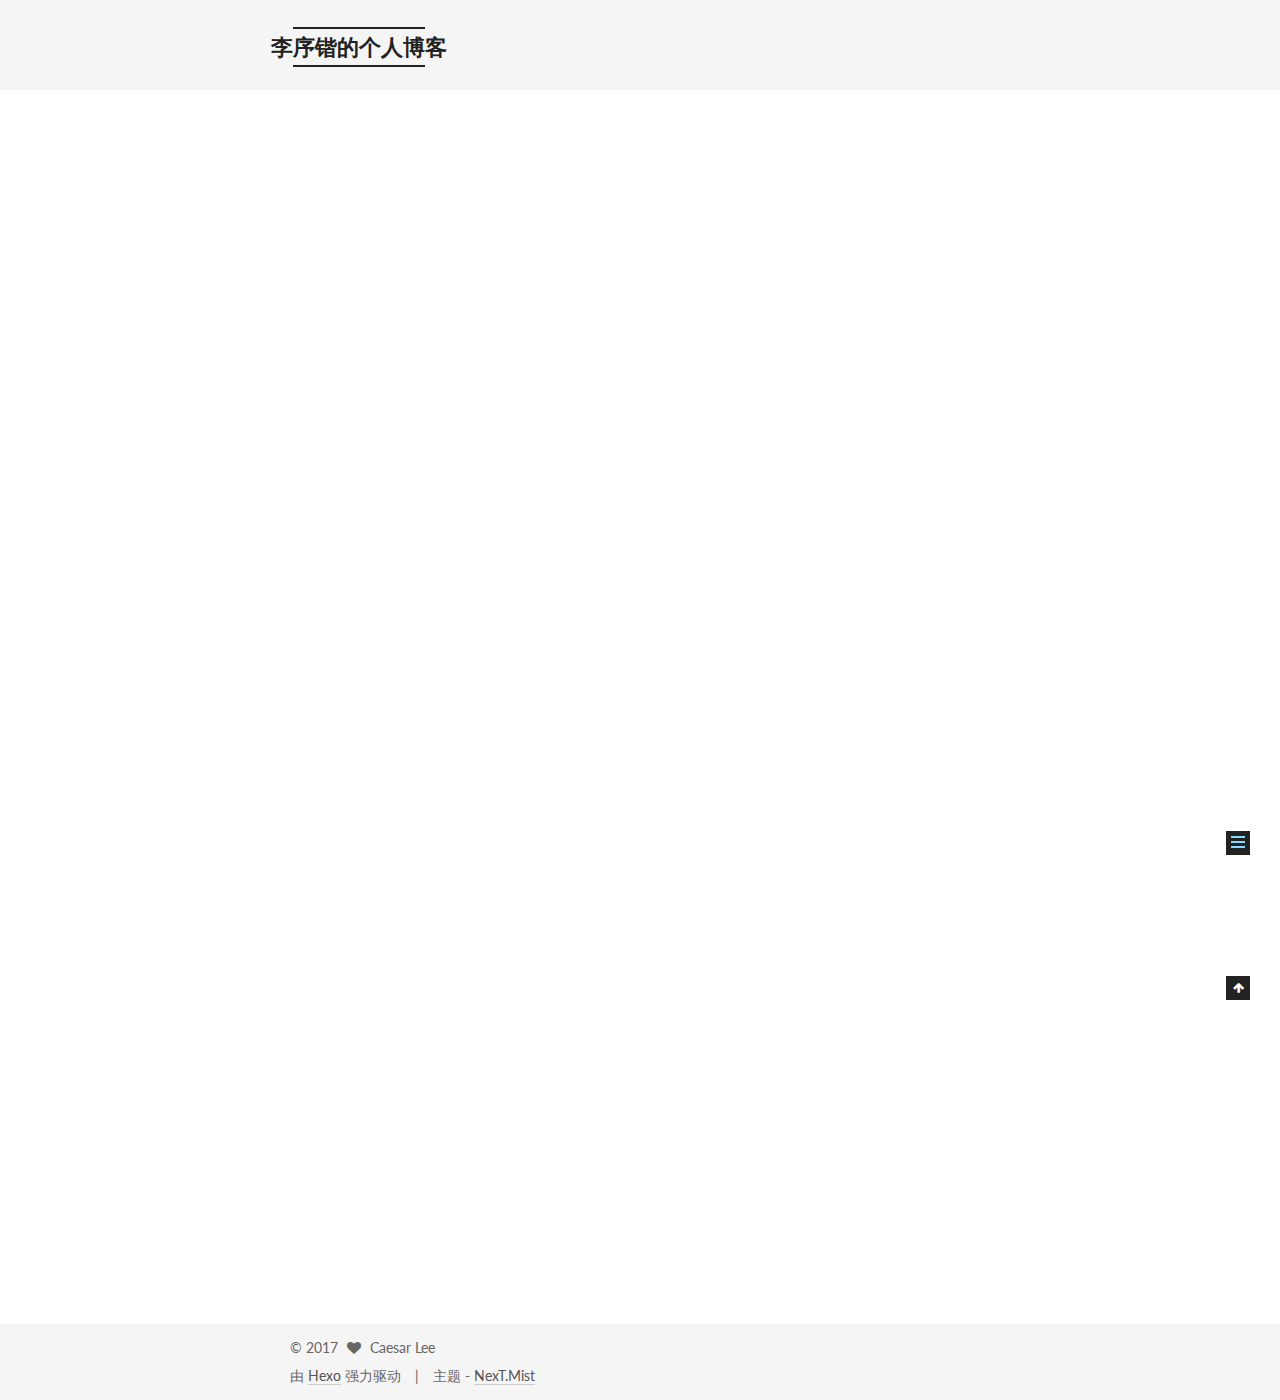
<file: 2017/05/08/hello-world/index.html>
<!doctype html>



  


<html class="theme-next mist use-motion" lang="zh-Hans">
<head>
  <meta charset="UTF-8"/>
<meta http-equiv="X-UA-Compatible" content="IE=edge" />
<meta name="viewport" content="width=device-width, initial-scale=1, maximum-scale=1"/>






<meta http-equiv="Cache-Control" content="no-transform" />
<meta http-equiv="Cache-Control" content="no-siteapp" />















  
  
  <link href="/lib/fancybox/source/jquery.fancybox.css?v=2.1.5" rel="stylesheet" type="text/css" />




  
  
  
  

  
    
    
  

  

  

  

  

  
    
    
    <link href="//fonts.googleapis.com/css?family=Lato:300,300italic,400,400italic,700,700italic&subset=latin,latin-ext" rel="stylesheet" type="text/css">
  






<link href="/lib/font-awesome/css/font-awesome.min.css?v=4.6.2" rel="stylesheet" type="text/css" />

<link href="/css/main.css?v=5.1.1" rel="stylesheet" type="text/css" />


  <meta name="keywords" content="Hexo, NexT" />








  <link rel="shortcut icon" type="image/x-icon" href="/favicon.ico?v=5.1.1" />






<meta name="description" content="Welcome to Hexo! This is your very first post. Check documentation for more info. If you get any problems when using Hexo, you can find the answer in troubleshooting or you can ask me on GitHub. Quick">
<meta property="og:type" content="article">
<meta property="og:title" content="Hello World">
<meta property="og:url" content="http://xukaiLee.com/2017/05/08/hello-world/index.html">
<meta property="og:site_name" content="李序锴的个人博客">
<meta property="og:description" content="Welcome to Hexo! This is your very first post. Check documentation for more info. If you get any problems when using Hexo, you can find the answer in troubleshooting or you can ask me on GitHub. Quick">
<meta property="og:updated_time" content="2017-05-08T02:18:07.700Z">
<meta name="twitter:card" content="summary">
<meta name="twitter:title" content="Hello World">
<meta name="twitter:description" content="Welcome to Hexo! This is your very first post. Check documentation for more info. If you get any problems when using Hexo, you can find the answer in troubleshooting or you can ask me on GitHub. Quick">



<script type="text/javascript" id="hexo.configurations">
  var NexT = window.NexT || {};
  var CONFIG = {
    root: '/',
    scheme: 'Mist',
    sidebar: {"position":"left","display":"hide","offset":12,"offset_float":0,"b2t":false,"scrollpercent":false},
    fancybox: true,
    motion: true,
    duoshuo: {
      userId: '0',
      author: '博主'
    },
    algolia: {
      applicationID: '',
      apiKey: '',
      indexName: '',
      hits: {"per_page":10},
      labels: {"input_placeholder":"Search for Posts","hits_empty":"We didn't find any results for the search: ${query}","hits_stats":"${hits} results found in ${time} ms"}
    }
  };
</script>



  <link rel="canonical" href="http://xukaiLee.com/2017/05/08/hello-world/"/>





  <title>Hello World | 李序锴的个人博客</title>
</head>

<body itemscope itemtype="http://schema.org/WebPage" lang="zh-Hans">

  














  
  
    
  

  <div class="container sidebar-position-left page-post-detail ">
    <div class="headband"></div>

    <header id="header" class="header" itemscope itemtype="http://schema.org/WPHeader">
      <div class="header-inner"><div class="site-brand-wrapper">
  <div class="site-meta ">
    

    <div class="custom-logo-site-title">
      <a href="/"  class="brand" rel="start">
        <span class="logo-line-before"><i></i></span>
        <span class="site-title">李序锴的个人博客</span>
        <span class="logo-line-after"><i></i></span>
      </a>
    </div>
      
        <p class="site-subtitle">个人博客</p>
      
  </div>

  <div class="site-nav-toggle">
    <button>
      <span class="btn-bar"></span>
      <span class="btn-bar"></span>
      <span class="btn-bar"></span>
    </button>
  </div>
</div>

<nav class="site-nav">
  

  
    <ul id="menu" class="menu">
      
        
        <li class="menu-item menu-item-home">
          <a href="/" rel="section">
            
              <i class="menu-item-icon fa fa-fw fa-home"></i> <br />
            
            首页
          </a>
        </li>
      
        
        <li class="menu-item menu-item-archives">
          <a href="/archives" rel="section">
            
              <i class="menu-item-icon fa fa-fw fa-archive"></i> <br />
            
            归档
          </a>
        </li>
      
        
        <li class="menu-item menu-item-tags">
          <a href="/tags" rel="section">
            
              <i class="menu-item-icon fa fa-fw fa-tags"></i> <br />
            
            标签
          </a>
        </li>
      

      
    </ul>
  

  
</nav>



 </div>
    </header>

    <main id="main" class="main">
      <div class="main-inner">
        <div class="content-wrap">
          <div id="content" class="content">
            

  <div id="posts" class="posts-expand">
    

  

  
  
  

  <article class="post post-type-normal " itemscope itemtype="http://schema.org/Article">
    <link itemprop="mainEntityOfPage" href="http://xukaiLee.com/2017/05/08/hello-world/">

    <span hidden itemprop="author" itemscope itemtype="http://schema.org/Person">
      <meta itemprop="name" content="Caesar Lee">
      <meta itemprop="description" content="">
      <meta itemprop="image" content="/images/avatar.gif">
    </span>

    <span hidden itemprop="publisher" itemscope itemtype="http://schema.org/Organization">
      <meta itemprop="name" content="李序锴的个人博客">
    </span>

    
      <header class="post-header">

        
        
          <h1 class="post-title" itemprop="name headline">Hello World</h1>
        

        <div class="post-meta">
          <span class="post-time">
            
              <span class="post-meta-item-icon">
                <i class="fa fa-calendar-o"></i>
              </span>
              
                <span class="post-meta-item-text">发表于</span>
              
              <time title="创建于" itemprop="dateCreated datePublished" datetime="2017-05-08T10:18:07+08:00">
                2017-05-08
              </time>
            

            

            
          </span>

          

          
            
          

          
          

          

          

          

        </div>
      </header>
    

    <div class="post-body" itemprop="articleBody">

      
      

      
        <p>Welcome to <a href="https://hexo.io/" target="_blank" rel="external">Hexo</a>! This is your very first post. Check <a href="https://hexo.io/docs/" target="_blank" rel="external">documentation</a> for more info. If you get any problems when using Hexo, you can find the answer in <a href="https://hexo.io/docs/troubleshooting.html" target="_blank" rel="external">troubleshooting</a> or you can ask me on <a href="https://github.com/hexojs/hexo/issues" target="_blank" rel="external">GitHub</a>.</p>
<h2 id="Quick-Start"><a href="#Quick-Start" class="headerlink" title="Quick Start"></a>Quick Start</h2><h3 id="Create-a-new-post"><a href="#Create-a-new-post" class="headerlink" title="Create a new post"></a>Create a new post</h3><figure class="highlight bash"><table><tr><td class="gutter"><pre><div class="line">1</div></pre></td><td class="code"><pre><div class="line">$ hexo new <span class="string">"My New Post"</span></div></pre></td></tr></table></figure>
<p>More info: <a href="https://hexo.io/docs/writing.html" target="_blank" rel="external">Writing</a></p>
<h3 id="Run-server"><a href="#Run-server" class="headerlink" title="Run server"></a>Run server</h3><figure class="highlight bash"><table><tr><td class="gutter"><pre><div class="line">1</div></pre></td><td class="code"><pre><div class="line">$ hexo server</div></pre></td></tr></table></figure>
<p>More info: <a href="https://hexo.io/docs/server.html" target="_blank" rel="external">Server</a></p>
<h3 id="Generate-static-files"><a href="#Generate-static-files" class="headerlink" title="Generate static files"></a>Generate static files</h3><figure class="highlight bash"><table><tr><td class="gutter"><pre><div class="line">1</div></pre></td><td class="code"><pre><div class="line">$ hexo generate</div></pre></td></tr></table></figure>
<p>More info: <a href="https://hexo.io/docs/generating.html" target="_blank" rel="external">Generating</a></p>
<h3 id="Deploy-to-remote-sites"><a href="#Deploy-to-remote-sites" class="headerlink" title="Deploy to remote sites"></a>Deploy to remote sites</h3><figure class="highlight bash"><table><tr><td class="gutter"><pre><div class="line">1</div></pre></td><td class="code"><pre><div class="line">$ hexo deploy</div></pre></td></tr></table></figure>
<p>More info: <a href="https://hexo.io/docs/deployment.html" target="_blank" rel="external">Deployment</a></p>

      
    </div>

    <div>
      
        

      
    </div>

    <div>
      
        

      
    </div>

    <div>
      
        

      
    </div>

    <footer class="post-footer">
      

      
        
      

      
        <div class="post-nav">
          <div class="post-nav-next post-nav-item">
            
          </div>

          <span class="post-nav-divider"></span>

          <div class="post-nav-prev post-nav-item">
            
              <a href="/2017/05/09/FCC与指数型组织/" rel="prev" title="FCC与指数型组织">
                FCC与指数型组织 <i class="fa fa-chevron-right"></i>
              </a>
            
          </div>
        </div>
      

      
      
    </footer>
  </article>



    <div class="post-spread">
      
    </div>
  </div>


          </div>
          


          
  <div class="comments" id="comments">
    
  </div>


        </div>
        
          
  
  <div class="sidebar-toggle">
    <div class="sidebar-toggle-line-wrap">
      <span class="sidebar-toggle-line sidebar-toggle-line-first"></span>
      <span class="sidebar-toggle-line sidebar-toggle-line-middle"></span>
      <span class="sidebar-toggle-line sidebar-toggle-line-last"></span>
    </div>
  </div>

  <aside id="sidebar" class="sidebar">
    <div class="sidebar-inner">

      

      
        <ul class="sidebar-nav motion-element">
          <li class="sidebar-nav-toc sidebar-nav-active" data-target="post-toc-wrap" >
            文章目录
          </li>
          <li class="sidebar-nav-overview" data-target="site-overview">
            站点概览
          </li>
        </ul>
      

      <section class="site-overview sidebar-panel">
        <div class="site-author motion-element" itemprop="author" itemscope itemtype="http://schema.org/Person">
          <img class="site-author-image" itemprop="image"
               src="/images/avatar.gif"
               alt="Caesar Lee" />
          <p class="site-author-name" itemprop="name">Caesar Lee</p>
           
              <p class="site-description motion-element" itemprop="description">究天人之际，通古今之变，成一家之言。</p>
          
        </div>
        <nav class="site-state motion-element">

          
            <div class="site-state-item site-state-posts">
              <a href="/archives">
                <span class="site-state-item-count">3</span>
                <span class="site-state-item-name">日志</span>
              </a>
            </div>
          

          

          

        </nav>

        

        <div class="links-of-author motion-element">
          
        </div>

        
        

        
        

        


      </section>

      
      <!--noindex-->
        <section class="post-toc-wrap motion-element sidebar-panel sidebar-panel-active">
          <div class="post-toc">

            
              
            

            
              <div class="post-toc-content"><ol class="nav"><li class="nav-item nav-level-2"><a class="nav-link" href="#Quick-Start"><span class="nav-number">1.</span> <span class="nav-text">Quick Start</span></a><ol class="nav-child"><li class="nav-item nav-level-3"><a class="nav-link" href="#Create-a-new-post"><span class="nav-number">1.1.</span> <span class="nav-text">Create a new post</span></a></li><li class="nav-item nav-level-3"><a class="nav-link" href="#Run-server"><span class="nav-number">1.2.</span> <span class="nav-text">Run server</span></a></li><li class="nav-item nav-level-3"><a class="nav-link" href="#Generate-static-files"><span class="nav-number">1.3.</span> <span class="nav-text">Generate static files</span></a></li><li class="nav-item nav-level-3"><a class="nav-link" href="#Deploy-to-remote-sites"><span class="nav-number">1.4.</span> <span class="nav-text">Deploy to remote sites</span></a></li></ol></li></ol></div>
            

          </div>
        </section>
      <!--/noindex-->
      

      

    </div>
  </aside>


        
      </div>
    </main>

    <footer id="footer" class="footer">
      <div class="footer-inner">
        <div class="copyright" >
  
  &copy; 
  <span itemprop="copyrightYear">2017</span>
  <span class="with-love">
    <i class="fa fa-heart"></i>
  </span>
  <span class="author" itemprop="copyrightHolder">Caesar Lee</span>
</div>


<div class="powered-by">
  由 <a class="theme-link" href="https://hexo.io">Hexo</a> 强力驱动
</div>

<div class="theme-info">
  主题 -
  <a class="theme-link" href="https://github.com/iissnan/hexo-theme-next">
    NexT.Mist
  </a>
</div>


        

        
      </div>
    </footer>

    
      <div class="back-to-top">
        <i class="fa fa-arrow-up"></i>
        
      </div>
    

  </div>

  

<script type="text/javascript">
  if (Object.prototype.toString.call(window.Promise) !== '[object Function]') {
    window.Promise = null;
  }
</script>









  












  
  <script type="text/javascript" src="/lib/jquery/index.js?v=2.1.3"></script>

  
  <script type="text/javascript" src="/lib/fastclick/lib/fastclick.min.js?v=1.0.6"></script>

  
  <script type="text/javascript" src="/lib/jquery_lazyload/jquery.lazyload.js?v=1.9.7"></script>

  
  <script type="text/javascript" src="/lib/velocity/velocity.min.js?v=1.2.1"></script>

  
  <script type="text/javascript" src="/lib/velocity/velocity.ui.min.js?v=1.2.1"></script>

  
  <script type="text/javascript" src="/lib/fancybox/source/jquery.fancybox.pack.js?v=2.1.5"></script>


  


  <script type="text/javascript" src="/js/src/utils.js?v=5.1.1"></script>

  <script type="text/javascript" src="/js/src/motion.js?v=5.1.1"></script>



  
  

  
  <script type="text/javascript" src="/js/src/scrollspy.js?v=5.1.1"></script>
<script type="text/javascript" src="/js/src/post-details.js?v=5.1.1"></script>



  


  <script type="text/javascript" src="/js/src/bootstrap.js?v=5.1.1"></script>



  


  




	





  





  





  






  





  

  

  

  

  

</body>
</html>
</file>
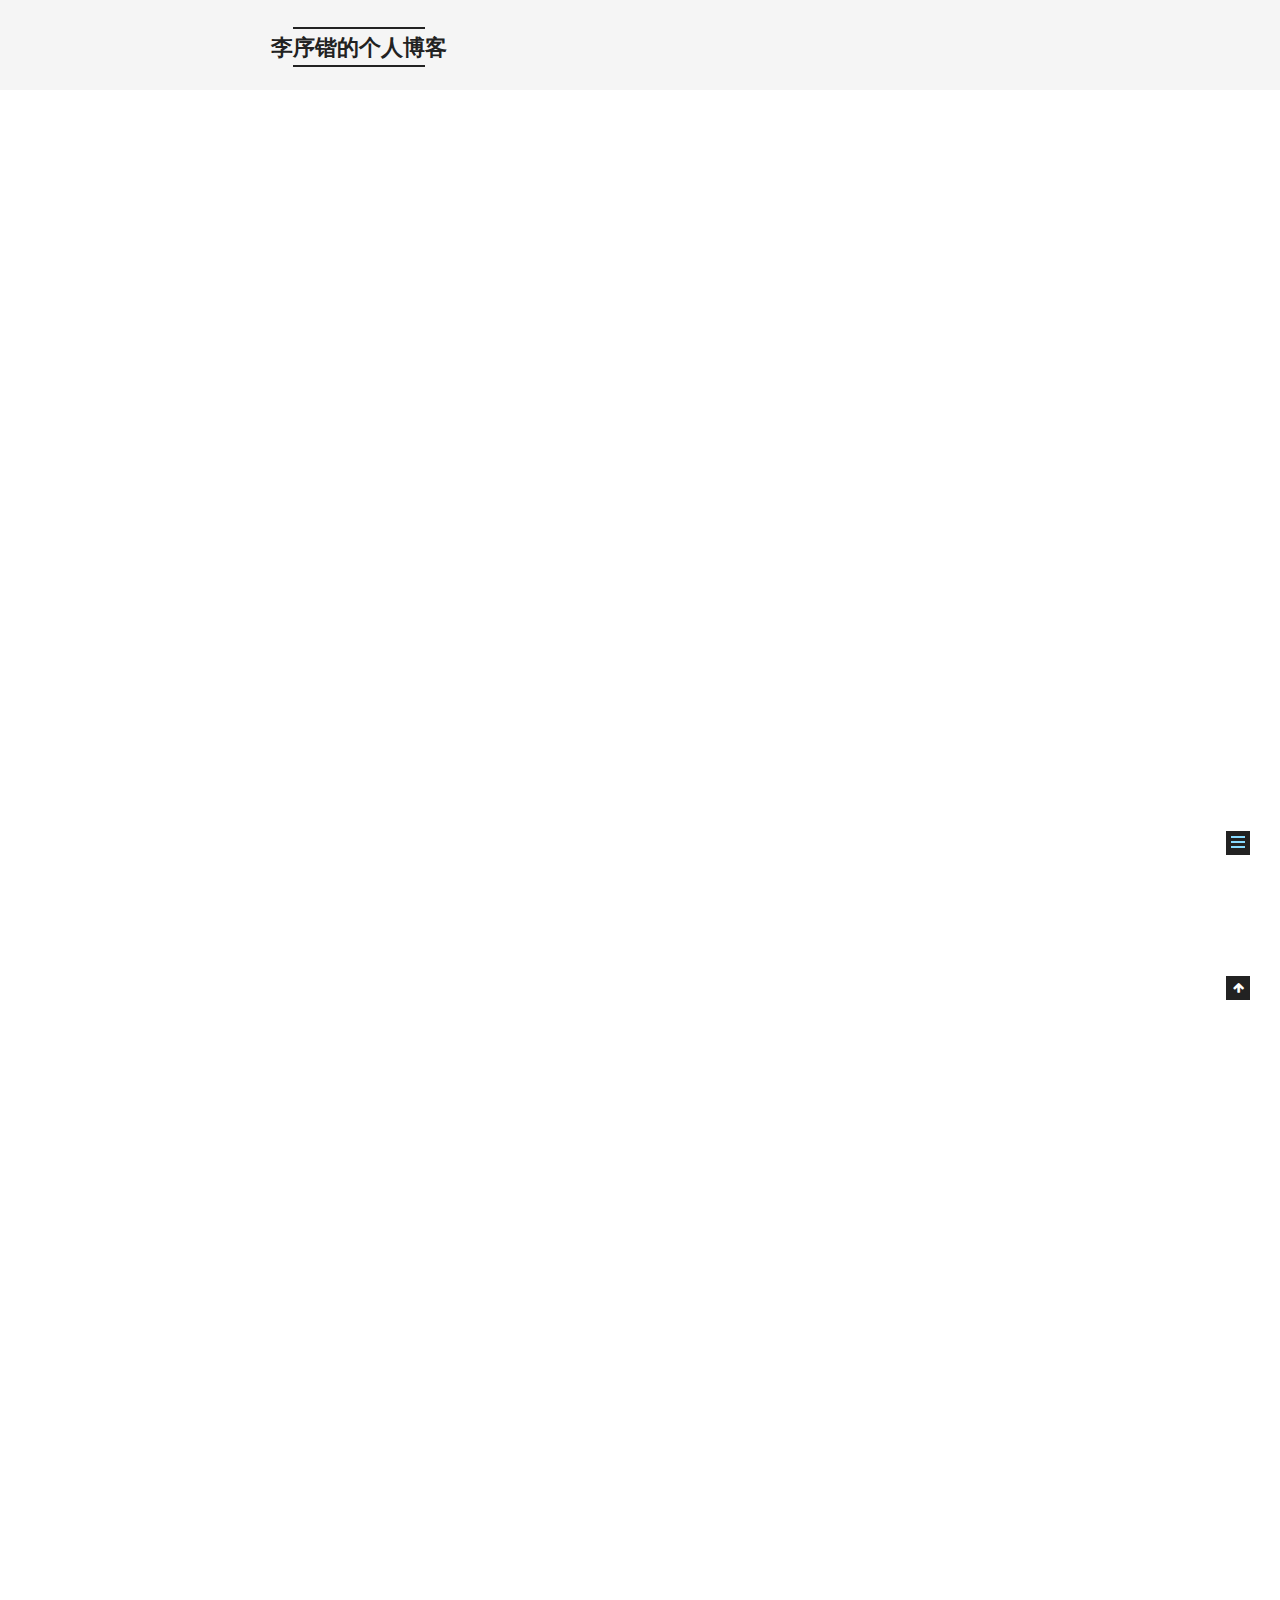
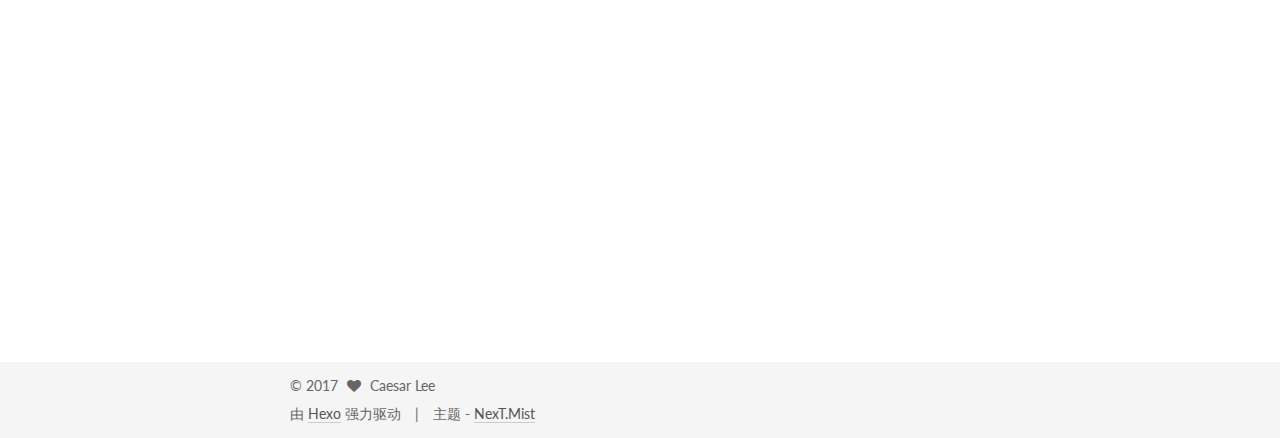
<file: 2017/05/09/FCC与指数型组织/index.html>
<!doctype html>



  


<html class="theme-next mist use-motion" lang="zh-Hans">
<head>
  <meta charset="UTF-8"/>
<meta http-equiv="X-UA-Compatible" content="IE=edge" />
<meta name="viewport" content="width=device-width, initial-scale=1, maximum-scale=1"/>






<meta http-equiv="Cache-Control" content="no-transform" />
<meta http-equiv="Cache-Control" content="no-siteapp" />















  
  
  <link href="/lib/fancybox/source/jquery.fancybox.css?v=2.1.5" rel="stylesheet" type="text/css" />




  
  
  
  

  
    
    
  

  

  

  

  

  
    
    
    <link href="//fonts.googleapis.com/css?family=Lato:300,300italic,400,400italic,700,700italic&subset=latin,latin-ext" rel="stylesheet" type="text/css">
  






<link href="/lib/font-awesome/css/font-awesome.min.css?v=4.6.2" rel="stylesheet" type="text/css" />

<link href="/css/main.css?v=5.1.1" rel="stylesheet" type="text/css" />


  <meta name="keywords" content="Hexo, NexT" />








  <link rel="shortcut icon" type="image/x-icon" href="/favicon.ico?v=5.1.1" />






<meta name="description" content="一、FCC所拥有的指数型特征 FreeCodeCamp 是一个基于 MEAN 架构的开源社区，它可以帮助人们学习编程以及构建他们的非盈利项目，内容以前端为主。是Quincy Larson于两年前创办 ，截止现在已经发展成为一个30万开发者的社区, 通过游戏化的代码挑战，来吸引新手学习编程，布置项目，并在社区里给予实时的帮助，同时，为 NPO 组织给予技术支持。 倡导学习编程最好的方式就是实践，所以">
<meta property="og:type" content="article">
<meta property="og:title" content="FCC与指数型组织">
<meta property="og:url" content="http://xukaiLee.com/2017/05/09/FCC与指数型组织/index.html">
<meta property="og:site_name" content="李序锴的个人博客">
<meta property="og:description" content="一、FCC所拥有的指数型特征 FreeCodeCamp 是一个基于 MEAN 架构的开源社区，它可以帮助人们学习编程以及构建他们的非盈利项目，内容以前端为主。是Quincy Larson于两年前创办 ，截止现在已经发展成为一个30万开发者的社区, 通过游戏化的代码挑战，来吸引新手学习编程，布置项目，并在社区里给予实时的帮助，同时，为 NPO 组织给予技术支持。 倡导学习编程最好的方式就是实践，所以">
<meta property="og:updated_time" content="2017-05-09T02:05:08.043Z">
<meta name="twitter:card" content="summary">
<meta name="twitter:title" content="FCC与指数型组织">
<meta name="twitter:description" content="一、FCC所拥有的指数型特征 FreeCodeCamp 是一个基于 MEAN 架构的开源社区，它可以帮助人们学习编程以及构建他们的非盈利项目，内容以前端为主。是Quincy Larson于两年前创办 ，截止现在已经发展成为一个30万开发者的社区, 通过游戏化的代码挑战，来吸引新手学习编程，布置项目，并在社区里给予实时的帮助，同时，为 NPO 组织给予技术支持。 倡导学习编程最好的方式就是实践，所以">



<script type="text/javascript" id="hexo.configurations">
  var NexT = window.NexT || {};
  var CONFIG = {
    root: '/',
    scheme: 'Mist',
    sidebar: {"position":"left","display":"hide","offset":12,"offset_float":0,"b2t":false,"scrollpercent":false},
    fancybox: true,
    motion: true,
    duoshuo: {
      userId: '0',
      author: '博主'
    },
    algolia: {
      applicationID: '',
      apiKey: '',
      indexName: '',
      hits: {"per_page":10},
      labels: {"input_placeholder":"Search for Posts","hits_empty":"We didn't find any results for the search: ${query}","hits_stats":"${hits} results found in ${time} ms"}
    }
  };
</script>



  <link rel="canonical" href="http://xukaiLee.com/2017/05/09/FCC与指数型组织/"/>





  <title>FCC与指数型组织 | 李序锴的个人博客</title>
</head>

<body itemscope itemtype="http://schema.org/WebPage" lang="zh-Hans">

  














  
  
    
  

  <div class="container sidebar-position-left page-post-detail ">
    <div class="headband"></div>

    <header id="header" class="header" itemscope itemtype="http://schema.org/WPHeader">
      <div class="header-inner"><div class="site-brand-wrapper">
  <div class="site-meta ">
    

    <div class="custom-logo-site-title">
      <a href="/"  class="brand" rel="start">
        <span class="logo-line-before"><i></i></span>
        <span class="site-title">李序锴的个人博客</span>
        <span class="logo-line-after"><i></i></span>
      </a>
    </div>
      
        <p class="site-subtitle">个人博客</p>
      
  </div>

  <div class="site-nav-toggle">
    <button>
      <span class="btn-bar"></span>
      <span class="btn-bar"></span>
      <span class="btn-bar"></span>
    </button>
  </div>
</div>

<nav class="site-nav">
  

  
    <ul id="menu" class="menu">
      
        
        <li class="menu-item menu-item-home">
          <a href="/" rel="section">
            
              <i class="menu-item-icon fa fa-fw fa-home"></i> <br />
            
            首页
          </a>
        </li>
      
        
        <li class="menu-item menu-item-archives">
          <a href="/archives" rel="section">
            
              <i class="menu-item-icon fa fa-fw fa-archive"></i> <br />
            
            归档
          </a>
        </li>
      
        
        <li class="menu-item menu-item-tags">
          <a href="/tags" rel="section">
            
              <i class="menu-item-icon fa fa-fw fa-tags"></i> <br />
            
            标签
          </a>
        </li>
      

      
    </ul>
  

  
</nav>



 </div>
    </header>

    <main id="main" class="main">
      <div class="main-inner">
        <div class="content-wrap">
          <div id="content" class="content">
            

  <div id="posts" class="posts-expand">
    

  

  
  
  

  <article class="post post-type-normal " itemscope itemtype="http://schema.org/Article">
    <link itemprop="mainEntityOfPage" href="http://xukaiLee.com/2017/05/09/FCC与指数型组织/">

    <span hidden itemprop="author" itemscope itemtype="http://schema.org/Person">
      <meta itemprop="name" content="Caesar Lee">
      <meta itemprop="description" content="">
      <meta itemprop="image" content="/images/avatar.gif">
    </span>

    <span hidden itemprop="publisher" itemscope itemtype="http://schema.org/Organization">
      <meta itemprop="name" content="李序锴的个人博客">
    </span>

    
      <header class="post-header">

        
        
          <h1 class="post-title" itemprop="name headline">FCC与指数型组织</h1>
        

        <div class="post-meta">
          <span class="post-time">
            
              <span class="post-meta-item-icon">
                <i class="fa fa-calendar-o"></i>
              </span>
              
                <span class="post-meta-item-text">发表于</span>
              
              <time title="创建于" itemprop="dateCreated datePublished" datetime="2017-05-09T10:04:26+08:00">
                2017-05-09
              </time>
            

            

            
          </span>

          

          
            
          

          
          

          

          

          

        </div>
      </header>
    

    <div class="post-body" itemprop="articleBody">

      
      

      
        <p>一、FCC所拥有的指数型特征</p>
<p>FreeCodeCamp 是一个基于 MEAN 架构的开源社区，它可以帮助人们学习编程以及构建他们的非盈利项目，内容以前端为主。是Quincy Larson于两年前创办 ，截止现在已经发展成为一个30万开发者的社区, 通过游戏化的代码挑战，来吸引新手学习编程，布置项目，并在社区里给予实时的帮助，同时，为 NPO 组织给予技术支持。 倡导学习编程最好的方式就是实践，所以你需要花费你的绝大部分时间去做练习、项目。</p>
<p>核心特征：M宏大 T变革 P目标</p>
<p>FCC目标：人人编程（自由编程）、支持NPO组织、技术交流提升、拥抱迎接第四次信息化浪潮（站在浪潮之巅）</p>
<p>外部属性（SCALE）</p>
<p>S随需招聘的员工Staff on Demand：FCC大致符合（人人编程的理念会聚集大量业内人士以及周边人群）</p>
<p>C社群与大众Community&amp;Crowd：FCC开源、免费编程的理念（MTP）首先聚集起社群组织的核心成员，在社群成员的交流与反馈过程中不断优化社群（组织运行流程、编程活动组织）以创建一个平等参与和自动化的平台</p>
<p>A算法Algorithms：收集数据、组织数据、应用数据（从中找出关键点，归纳潮流风向）、释放数据（让其变成一个平台，利用开放数据，开发出有价值的服务与功能）</p>
<p>L杠杆资产Leveraged Assets：利用FCC社群的编程撬动外部资产，扩大社群影响力，在不断的实践当中提升能力，创造社会价值（前提条件：过硬的编程能力）</p>
<p>E参与Engagement：在界面上要鼓励大家参与（与Interface用户界面类似，以友好的用户界面让尽可能多的人参与到FCC编程社群当中来）</p>
<p>内部属性（IDEAS）</p>
<p>I用户界面Interfaces：友好的用户界面，同时需要有过滤、匹配、评价、排序和打分功能（筛选出优质内容）</p>
<p>D仪表盘Dashboards：实时显示关键指标信息（OKR）的仪表盘</p>
<p>（FCC关键指标信息：GitHub上FCC各大开源项目watch、star、fork数量；freeCodeCamp上累计学习次数、FCC学员数、各类证书发放数量、学员入职情况）</p>
<p>（学员个人关键指标信息：FCC学习进度、个人作品集展示、博客展示（评论、点赞、转发功能））</p>
<p>E实验Experimentation：自下而上的创意，自上而下的支持（学员自由发起项目，自由组建编程团队，定期进行技术及经验分享，项目运营足够良好的话可以与总部联系寻求资源及技术支持）</p>
<p>A自治Autonomy：创建社交化、开放和信赖的文化</p>
<p>S社交技术Social Technologies：任务管理（任务管理软件？）、文件共享（QQ群、Google Drive）、远程交流（QQ直播、线上课堂）、情感感应（线下联谊）</p>
<p>二、FCC如何进一步拥有指数型特性？</p>
<p>1、组建编程小组，建立一套能力层级划分标准（如以能否完成不同难度的各类项目进行能力划分）</p>
<p>2、创意小黑板，集聚社群成员创意（提供投票功能检验创意热度），热度较高且具有可行性的项目则进入下一阶段</p>
<p>3、创意发起人作为项目负责人自由组队编程开始实施项目</p>

      
    </div>

    <div>
      
        

      
    </div>

    <div>
      
        

      
    </div>

    <div>
      
        

      
    </div>

    <footer class="post-footer">
      

      
        
      

      
        <div class="post-nav">
          <div class="post-nav-next post-nav-item">
            
              <a href="/2017/05/08/hello-world/" rel="next" title="Hello World">
                <i class="fa fa-chevron-left"></i> Hello World
              </a>
            
          </div>

          <span class="post-nav-divider"></span>

          <div class="post-nav-prev post-nav-item">
            
              <a href="/2017/05/09/通读《明朝那些事儿》有感/" rel="prev" title="通读《明朝那些事儿》有感">
                通读《明朝那些事儿》有感 <i class="fa fa-chevron-right"></i>
              </a>
            
          </div>
        </div>
      

      
      
    </footer>
  </article>



    <div class="post-spread">
      
    </div>
  </div>


          </div>
          


          
  <div class="comments" id="comments">
    
  </div>


        </div>
        
          
  
  <div class="sidebar-toggle">
    <div class="sidebar-toggle-line-wrap">
      <span class="sidebar-toggle-line sidebar-toggle-line-first"></span>
      <span class="sidebar-toggle-line sidebar-toggle-line-middle"></span>
      <span class="sidebar-toggle-line sidebar-toggle-line-last"></span>
    </div>
  </div>

  <aside id="sidebar" class="sidebar">
    <div class="sidebar-inner">

      

      

      <section class="site-overview sidebar-panel sidebar-panel-active">
        <div class="site-author motion-element" itemprop="author" itemscope itemtype="http://schema.org/Person">
          <img class="site-author-image" itemprop="image"
               src="/images/avatar.gif"
               alt="Caesar Lee" />
          <p class="site-author-name" itemprop="name">Caesar Lee</p>
           
              <p class="site-description motion-element" itemprop="description">究天人之际，通古今之变，成一家之言。</p>
          
        </div>
        <nav class="site-state motion-element">

          
            <div class="site-state-item site-state-posts">
              <a href="/archives">
                <span class="site-state-item-count">3</span>
                <span class="site-state-item-name">日志</span>
              </a>
            </div>
          

          

          

        </nav>

        

        <div class="links-of-author motion-element">
          
        </div>

        
        

        
        

        


      </section>

      

      

    </div>
  </aside>


        
      </div>
    </main>

    <footer id="footer" class="footer">
      <div class="footer-inner">
        <div class="copyright" >
  
  &copy; 
  <span itemprop="copyrightYear">2017</span>
  <span class="with-love">
    <i class="fa fa-heart"></i>
  </span>
  <span class="author" itemprop="copyrightHolder">Caesar Lee</span>
</div>


<div class="powered-by">
  由 <a class="theme-link" href="https://hexo.io">Hexo</a> 强力驱动
</div>

<div class="theme-info">
  主题 -
  <a class="theme-link" href="https://github.com/iissnan/hexo-theme-next">
    NexT.Mist
  </a>
</div>


        

        
      </div>
    </footer>

    
      <div class="back-to-top">
        <i class="fa fa-arrow-up"></i>
        
      </div>
    

  </div>

  

<script type="text/javascript">
  if (Object.prototype.toString.call(window.Promise) !== '[object Function]') {
    window.Promise = null;
  }
</script>









  












  
  <script type="text/javascript" src="/lib/jquery/index.js?v=2.1.3"></script>

  
  <script type="text/javascript" src="/lib/fastclick/lib/fastclick.min.js?v=1.0.6"></script>

  
  <script type="text/javascript" src="/lib/jquery_lazyload/jquery.lazyload.js?v=1.9.7"></script>

  
  <script type="text/javascript" src="/lib/velocity/velocity.min.js?v=1.2.1"></script>

  
  <script type="text/javascript" src="/lib/velocity/velocity.ui.min.js?v=1.2.1"></script>

  
  <script type="text/javascript" src="/lib/fancybox/source/jquery.fancybox.pack.js?v=2.1.5"></script>


  


  <script type="text/javascript" src="/js/src/utils.js?v=5.1.1"></script>

  <script type="text/javascript" src="/js/src/motion.js?v=5.1.1"></script>



  
  

  
  <script type="text/javascript" src="/js/src/scrollspy.js?v=5.1.1"></script>
<script type="text/javascript" src="/js/src/post-details.js?v=5.1.1"></script>



  


  <script type="text/javascript" src="/js/src/bootstrap.js?v=5.1.1"></script>



  


  




	





  





  





  






  





  

  

  

  

  

</body>
</html>
</file>
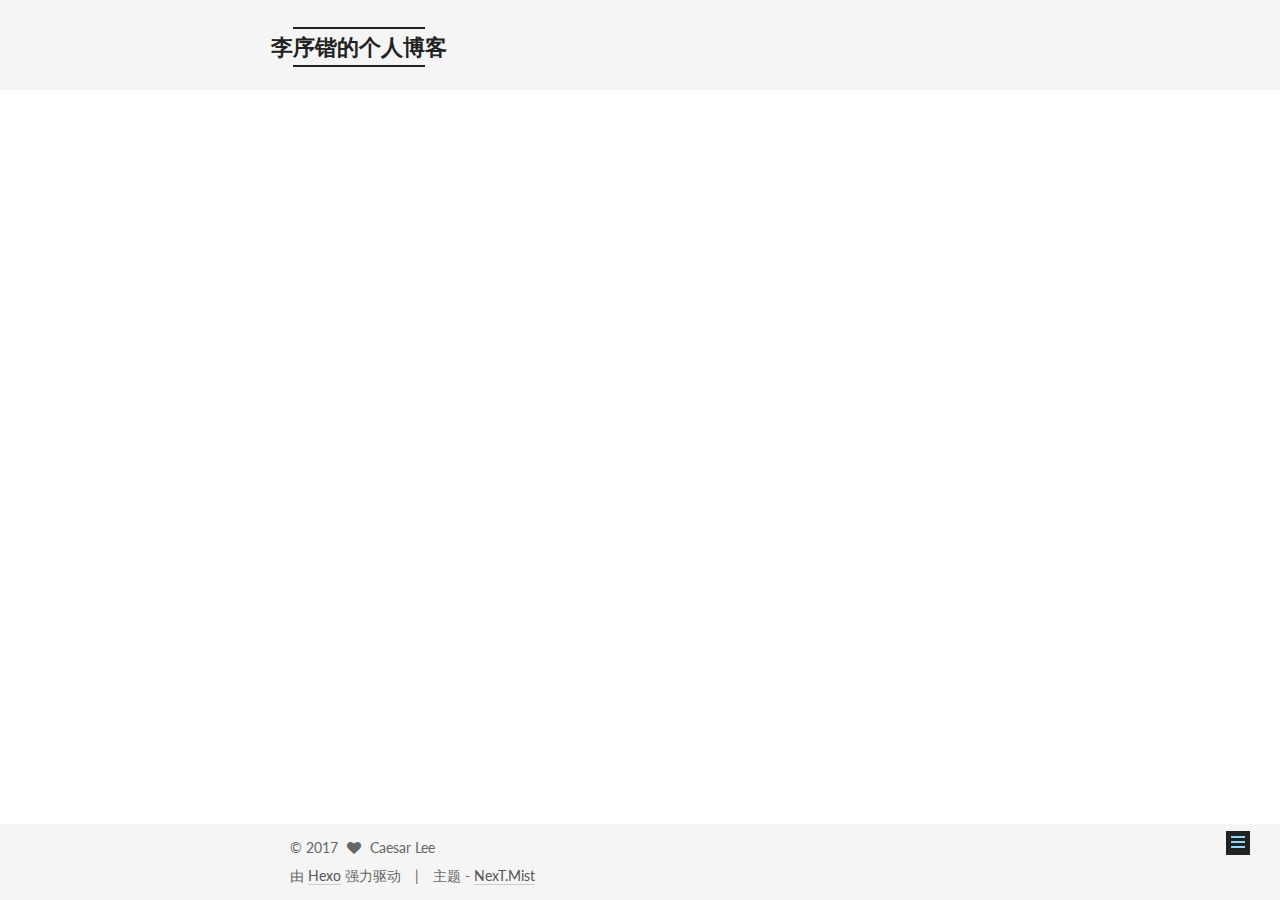
<file: 2017/05/09/通读《明朝那些事儿》有感/index.html>
<!doctype html>



  


<html class="theme-next mist use-motion" lang="zh-Hans">
<head>
  <meta charset="UTF-8"/>
<meta http-equiv="X-UA-Compatible" content="IE=edge" />
<meta name="viewport" content="width=device-width, initial-scale=1, maximum-scale=1"/>






<meta http-equiv="Cache-Control" content="no-transform" />
<meta http-equiv="Cache-Control" content="no-siteapp" />















  
  
  <link href="/lib/fancybox/source/jquery.fancybox.css?v=2.1.5" rel="stylesheet" type="text/css" />




  
  
  
  

  
    
    
  

  

  

  

  

  
    
    
    <link href="//fonts.googleapis.com/css?family=Lato:300,300italic,400,400italic,700,700italic&subset=latin,latin-ext" rel="stylesheet" type="text/css">
  






<link href="/lib/font-awesome/css/font-awesome.min.css?v=4.6.2" rel="stylesheet" type="text/css" />

<link href="/css/main.css?v=5.1.1" rel="stylesheet" type="text/css" />


  <meta name="keywords" content="Hexo, NexT" />








  <link rel="shortcut icon" type="image/x-icon" href="/favicon.ico?v=5.1.1" />






<meta name="description" content="两个多月的时间读完了九卷版的《明朝那些事儿》，大明王朝276年的历史、历经16位性格各异的皇帝以及各色的首辅、言官。老实说之前对于大明王朝的最初印象是来源自于高晓松的讲述，肆意谩骂不顾危局的迂腐言官、贪生怕死屈服于强权的贰臣、多年不上早朝的慵懒君王等等事例让我对这个死于内讧的帝国充满了恶感。然而一套全书通读下来，虽然称述的是同样的事实，但是却转变而成了复杂的情绪。野蛮的廷杖、专权的太监都是这个王朝">
<meta property="og:type" content="article">
<meta property="og:title" content="通读《明朝那些事儿》有感">
<meta property="og:url" content="http://xukaiLee.com/2017/05/09/通读《明朝那些事儿》有感/index.html">
<meta property="og:site_name" content="李序锴的个人博客">
<meta property="og:description" content="两个多月的时间读完了九卷版的《明朝那些事儿》，大明王朝276年的历史、历经16位性格各异的皇帝以及各色的首辅、言官。老实说之前对于大明王朝的最初印象是来源自于高晓松的讲述，肆意谩骂不顾危局的迂腐言官、贪生怕死屈服于强权的贰臣、多年不上早朝的慵懒君王等等事例让我对这个死于内讧的帝国充满了恶感。然而一套全书通读下来，虽然称述的是同样的事实，但是却转变而成了复杂的情绪。野蛮的廷杖、专权的太监都是这个王朝">
<meta property="og:updated_time" content="2017-05-09T08:52:07.122Z">
<meta name="twitter:card" content="summary">
<meta name="twitter:title" content="通读《明朝那些事儿》有感">
<meta name="twitter:description" content="两个多月的时间读完了九卷版的《明朝那些事儿》，大明王朝276年的历史、历经16位性格各异的皇帝以及各色的首辅、言官。老实说之前对于大明王朝的最初印象是来源自于高晓松的讲述，肆意谩骂不顾危局的迂腐言官、贪生怕死屈服于强权的贰臣、多年不上早朝的慵懒君王等等事例让我对这个死于内讧的帝国充满了恶感。然而一套全书通读下来，虽然称述的是同样的事实，但是却转变而成了复杂的情绪。野蛮的廷杖、专权的太监都是这个王朝">



<script type="text/javascript" id="hexo.configurations">
  var NexT = window.NexT || {};
  var CONFIG = {
    root: '/',
    scheme: 'Mist',
    sidebar: {"position":"left","display":"hide","offset":12,"offset_float":0,"b2t":false,"scrollpercent":false},
    fancybox: true,
    motion: true,
    duoshuo: {
      userId: '0',
      author: '博主'
    },
    algolia: {
      applicationID: '',
      apiKey: '',
      indexName: '',
      hits: {"per_page":10},
      labels: {"input_placeholder":"Search for Posts","hits_empty":"We didn't find any results for the search: ${query}","hits_stats":"${hits} results found in ${time} ms"}
    }
  };
</script>



  <link rel="canonical" href="http://xukaiLee.com/2017/05/09/通读《明朝那些事儿》有感/"/>





  <title>通读《明朝那些事儿》有感 | 李序锴的个人博客</title>
</head>

<body itemscope itemtype="http://schema.org/WebPage" lang="zh-Hans">

  














  
  
    
  

  <div class="container sidebar-position-left page-post-detail ">
    <div class="headband"></div>

    <header id="header" class="header" itemscope itemtype="http://schema.org/WPHeader">
      <div class="header-inner"><div class="site-brand-wrapper">
  <div class="site-meta ">
    

    <div class="custom-logo-site-title">
      <a href="/"  class="brand" rel="start">
        <span class="logo-line-before"><i></i></span>
        <span class="site-title">李序锴的个人博客</span>
        <span class="logo-line-after"><i></i></span>
      </a>
    </div>
      
        <p class="site-subtitle">个人博客</p>
      
  </div>

  <div class="site-nav-toggle">
    <button>
      <span class="btn-bar"></span>
      <span class="btn-bar"></span>
      <span class="btn-bar"></span>
    </button>
  </div>
</div>

<nav class="site-nav">
  

  
    <ul id="menu" class="menu">
      
        
        <li class="menu-item menu-item-home">
          <a href="/" rel="section">
            
              <i class="menu-item-icon fa fa-fw fa-home"></i> <br />
            
            首页
          </a>
        </li>
      
        
        <li class="menu-item menu-item-archives">
          <a href="/archives" rel="section">
            
              <i class="menu-item-icon fa fa-fw fa-archive"></i> <br />
            
            归档
          </a>
        </li>
      
        
        <li class="menu-item menu-item-tags">
          <a href="/tags" rel="section">
            
              <i class="menu-item-icon fa fa-fw fa-tags"></i> <br />
            
            标签
          </a>
        </li>
      

      
    </ul>
  

  
</nav>



 </div>
    </header>

    <main id="main" class="main">
      <div class="main-inner">
        <div class="content-wrap">
          <div id="content" class="content">
            

  <div id="posts" class="posts-expand">
    

  

  
  
  

  <article class="post post-type-normal " itemscope itemtype="http://schema.org/Article">
    <link itemprop="mainEntityOfPage" href="http://xukaiLee.com/2017/05/09/通读《明朝那些事儿》有感/">

    <span hidden itemprop="author" itemscope itemtype="http://schema.org/Person">
      <meta itemprop="name" content="Caesar Lee">
      <meta itemprop="description" content="">
      <meta itemprop="image" content="/images/avatar.gif">
    </span>

    <span hidden itemprop="publisher" itemscope itemtype="http://schema.org/Organization">
      <meta itemprop="name" content="李序锴的个人博客">
    </span>

    
      <header class="post-header">

        
        
          <h1 class="post-title" itemprop="name headline">通读《明朝那些事儿》有感</h1>
        

        <div class="post-meta">
          <span class="post-time">
            
              <span class="post-meta-item-icon">
                <i class="fa fa-calendar-o"></i>
              </span>
              
                <span class="post-meta-item-text">发表于</span>
              
              <time title="创建于" itemprop="dateCreated datePublished" datetime="2017-05-09T16:51:29+08:00">
                2017-05-09
              </time>
            

            

            
          </span>

          

          
            
          

          
          

          

          

          

        </div>
      </header>
    

    <div class="post-body" itemprop="articleBody">

      
      

      
        <p>两个多月的时间读完了九卷版的《明朝那些事儿》，大明王朝276年的历史、历经16位性格各异的皇帝以及各色的首辅、言官。老实说之前对于大明王朝的最初印象是来源自于高晓松的讲述，肆意谩骂不顾危局的迂腐言官、贪生怕死屈服于强权的贰臣、多年不上早朝的慵懒君王等等事例让我对这个死于内讧的帝国充满了恶感。然而一套全书通读下来，虽然称述的是同样的事实，但是却转变而成了复杂的情绪。野蛮的廷杖、专权的太监都是这个王朝不堪的过往，然而就是这个王朝孕育出了功至三不朽的王阳明、忠于国家挽狂澜于既倒的于谦、强势为王朝续命的张居正。一束阳光投于物体之上，有些人看到的是其闪光的一面、有些人则专注于阳光背后躲藏的阴影，而我希望自己同时注视到这两者，不至于让自己陷入到偏听偏信的漩涡当中。</p>

      
    </div>

    <div>
      
        

      
    </div>

    <div>
      
        

      
    </div>

    <div>
      
        

      
    </div>

    <footer class="post-footer">
      

      
        
      

      
        <div class="post-nav">
          <div class="post-nav-next post-nav-item">
            
              <a href="/2017/05/09/FCC与指数型组织/" rel="next" title="FCC与指数型组织">
                <i class="fa fa-chevron-left"></i> FCC与指数型组织
              </a>
            
          </div>

          <span class="post-nav-divider"></span>

          <div class="post-nav-prev post-nav-item">
            
          </div>
        </div>
      

      
      
    </footer>
  </article>



    <div class="post-spread">
      
    </div>
  </div>


          </div>
          


          
  <div class="comments" id="comments">
    
  </div>


        </div>
        
          
  
  <div class="sidebar-toggle">
    <div class="sidebar-toggle-line-wrap">
      <span class="sidebar-toggle-line sidebar-toggle-line-first"></span>
      <span class="sidebar-toggle-line sidebar-toggle-line-middle"></span>
      <span class="sidebar-toggle-line sidebar-toggle-line-last"></span>
    </div>
  </div>

  <aside id="sidebar" class="sidebar">
    <div class="sidebar-inner">

      

      

      <section class="site-overview sidebar-panel sidebar-panel-active">
        <div class="site-author motion-element" itemprop="author" itemscope itemtype="http://schema.org/Person">
          <img class="site-author-image" itemprop="image"
               src="/images/avatar.gif"
               alt="Caesar Lee" />
          <p class="site-author-name" itemprop="name">Caesar Lee</p>
           
              <p class="site-description motion-element" itemprop="description">究天人之际，通古今之变，成一家之言。</p>
          
        </div>
        <nav class="site-state motion-element">

          
            <div class="site-state-item site-state-posts">
              <a href="/archives">
                <span class="site-state-item-count">3</span>
                <span class="site-state-item-name">日志</span>
              </a>
            </div>
          

          

          

        </nav>

        

        <div class="links-of-author motion-element">
          
        </div>

        
        

        
        

        


      </section>

      

      

    </div>
  </aside>


        
      </div>
    </main>

    <footer id="footer" class="footer">
      <div class="footer-inner">
        <div class="copyright" >
  
  &copy; 
  <span itemprop="copyrightYear">2017</span>
  <span class="with-love">
    <i class="fa fa-heart"></i>
  </span>
  <span class="author" itemprop="copyrightHolder">Caesar Lee</span>
</div>


<div class="powered-by">
  由 <a class="theme-link" href="https://hexo.io">Hexo</a> 强力驱动
</div>

<div class="theme-info">
  主题 -
  <a class="theme-link" href="https://github.com/iissnan/hexo-theme-next">
    NexT.Mist
  </a>
</div>


        

        
      </div>
    </footer>

    
      <div class="back-to-top">
        <i class="fa fa-arrow-up"></i>
        
      </div>
    

  </div>

  

<script type="text/javascript">
  if (Object.prototype.toString.call(window.Promise) !== '[object Function]') {
    window.Promise = null;
  }
</script>









  












  
  <script type="text/javascript" src="/lib/jquery/index.js?v=2.1.3"></script>

  
  <script type="text/javascript" src="/lib/fastclick/lib/fastclick.min.js?v=1.0.6"></script>

  
  <script type="text/javascript" src="/lib/jquery_lazyload/jquery.lazyload.js?v=1.9.7"></script>

  
  <script type="text/javascript" src="/lib/velocity/velocity.min.js?v=1.2.1"></script>

  
  <script type="text/javascript" src="/lib/velocity/velocity.ui.min.js?v=1.2.1"></script>

  
  <script type="text/javascript" src="/lib/fancybox/source/jquery.fancybox.pack.js?v=2.1.5"></script>


  


  <script type="text/javascript" src="/js/src/utils.js?v=5.1.1"></script>

  <script type="text/javascript" src="/js/src/motion.js?v=5.1.1"></script>



  
  

  
  <script type="text/javascript" src="/js/src/scrollspy.js?v=5.1.1"></script>
<script type="text/javascript" src="/js/src/post-details.js?v=5.1.1"></script>



  


  <script type="text/javascript" src="/js/src/bootstrap.js?v=5.1.1"></script>



  


  




	





  





  





  






  





  

  

  

  

  

</body>
</html>
</file>
<file: css/main.css>
/* normalize.css v3.0.2 | MIT License | git.io/normalize */
html {
  font-family: sans-serif; /* 1 */
  -ms-text-size-adjust: 100%; /* 2 */
  -webkit-text-size-adjust: 100%; /* 2 */
}
body {
  margin: 0;
}
article,
aside,
details,
figcaption,
figure,
footer,
header,
hgroup,
main,
menu,
nav,
section,
summary {
  display: block;
}
audio,
canvas,
progress,
video {
  display: inline-block; /* 1 */
  vertical-align: baseline; /* 2 */
}
audio:not([controls]) {
  display: none;
  height: 0;
}
[hidden],
template {
  display: none;
}
a {
  background-color: transparent;
}
a:active,
a:hover {
  outline: 0;
}
abbr[title] {
  border-bottom: 1px dotted;
}
b,
strong {
  font-weight: bold;
}
dfn {
  font-style: italic;
}
h1 {
  font-size: 2em;
  margin: 0.67em 0;
}
mark {
  background: #ff0;
  color: #000;
}
small {
  font-size: 80%;
}
sub,
sup {
  font-size: 75%;
  line-height: 0;
  position: relative;
  vertical-align: baseline;
}
sup {
  top: -0.5em;
}
sub {
  bottom: -0.25em;
}
img {
  border: 0;
}
svg:not(:root) {
  overflow: hidden;
}
figure {
  margin: 1em 40px;
}
hr {
  -moz-box-sizing: content-box;
  box-sizing: content-box;
  height: 0;
}
pre {
  overflow: auto;
}
code,
kbd,
pre,
samp {
  font-family: monospace, monospace;
  font-size: 1em;
}
button,
input,
optgroup,
select,
textarea {
  color: inherit; /* 1 */
  font: inherit; /* 2 */
  margin: 0; /* 3 */
}
button {
  overflow: visible;
}
button,
select {
  text-transform: none;
}
button,
html input[type="button"],
input[type="reset"],
input[type="submit"] {
  -webkit-appearance: button; /* 2 */
  cursor: pointer; /* 3 */
}
button[disabled],
html input[disabled] {
  cursor: default;
}
button::-moz-focus-inner,
input::-moz-focus-inner {
  border: 0;
  padding: 0;
}
input {
  line-height: normal;
}
input[type="checkbox"],
input[type="radio"] {
  box-sizing: border-box; /* 1 */
  padding: 0; /* 2 */
}
input[type="number"]::-webkit-inner-spin-button,
input[type="number"]::-webkit-outer-spin-button {
  height: auto;
}
input[type="search"] {
  -webkit-appearance: textfield; /* 1 */
  -moz-box-sizing: content-box;
  -webkit-box-sizing: content-box; /* 2 */
  box-sizing: content-box;
}
input[type="search"]::-webkit-search-cancel-button,
input[type="search"]::-webkit-search-decoration {
  -webkit-appearance: none;
}
fieldset {
  border: 1px solid #c0c0c0;
  margin: 0 2px;
  padding: 0.35em 0.625em 0.75em;
}
legend {
  border: 0; /* 1 */
  padding: 0; /* 2 */
}
textarea {
  overflow: auto;
}
optgroup {
  font-weight: bold;
}
table {
  border-collapse: collapse;
  border-spacing: 0;
}
td,
th {
  padding: 0;
}
::selection {
  background: #262a30;
  color: #fff;
}
body {
  position: relative;
  font-family: 'Lato', "PingFang SC", "Microsoft YaHei", sans-serif;
  font-size: 14px;
  line-height: 2;
  color: #555;
  background: #fff;
}
@media (max-width: 767px) {
  body {
    padding-right: 0 !important;
  }
}
@media (min-width: 768px) and (max-width: 991px) {
  body {
    padding-right: 0 !important;
  }
}
@media (min-width: 1600px) {
  body {
    font-size: 16px;
  }
}
h1,
h2,
h3,
h4,
h5,
h6 {
  margin: 0;
  padding: 0;
  font-weight: bold;
  line-height: 1.5;
  font-family: 'Lato', "PingFang SC", "Microsoft YaHei", sans-serif;
}
h2,
h3,
h4,
h5,
h6 {
  margin: 20px 0 15px;
}
h1 {
  font-size: 24px;
}
@media (max-width: 767px) {
  h1 {
    font-size: 20px;
  }
}
h2 {
  font-size: 22px;
}
@media (max-width: 767px) {
  h2 {
    font-size: 18px;
  }
}
h3 {
  font-size: 20px;
}
@media (max-width: 767px) {
  h3 {
    font-size: 16px;
  }
}
h4 {
  font-size: 18px;
}
@media (max-width: 767px) {
  h4 {
    font-size: 14px;
  }
}
h5 {
  font-size: 16px;
}
@media (max-width: 767px) {
  h5 {
    font-size: 12px;
  }
}
h6 {
  font-size: 14px;
}
@media (max-width: 767px) {
  h6 {
    font-size: 10px;
  }
}
p {
  margin: 0 0 25px 0;
}
a {
  color: #555;
  text-decoration: none;
  border-bottom: 1px solid #999;
  word-wrap: break-word;
}
a:hover {
  color: #222;
  border-bottom-color: #222;
}
blockquote {
  margin: 0;
  padding: 0;
}
img {
  display: block;
  margin: auto;
  max-width: 100%;
  height: auto;
}
hr {
  margin: 40px 0;
  height: 3px;
  border: none;
  background-color: #ddd;
  background-image: repeating-linear-gradient(-45deg, #fff, #fff 4px, transparent 4px, transparent 8px);
}
blockquote {
  padding: 0 15px;
  color: #666;
  border-left: 4px solid #ddd;
}
blockquote cite::before {
  content: "-";
  padding: 0 5px;
}
dt {
  font-weight: 700;
}
dd {
  margin: 0;
  padding: 0;
}
.text-left {
  text-align: left;
}
.text-center {
  text-align: center;
}
.text-right {
  text-align: right;
}
.text-justify {
  text-align: justify;
}
.text-nowrap {
  white-space: nowrap;
}
.text-lowercase {
  text-transform: lowercase;
}
.text-uppercase {
  text-transform: uppercase;
}
.text-capitalize {
  text-transform: capitalize;
}
.center-block {
  display: block;
  margin-left: auto;
  margin-right: auto;
}
.clearfix:before,
.clearfix:after {
  content: " ";
  display: table;
}
.clearfix:after {
  clear: both;
}
.pullquote {
  width: 45%;
}
.pullquote.left {
  float: left;
  margin-left: 5px;
  margin-right: 10px;
}
.pullquote.right {
  float: right;
  margin-left: 10px;
  margin-right: 5px;
}
.affix.affix.affix {
  position: fixed;
}
.translation {
  margin-top: -20px;
  font-size: 14px;
  color: #999;
}
.scrollbar-measure {
  width: 100px;
  height: 100px;
  overflow: scroll;
  position: absolute;
  top: -9999px;
}
.use-motion .motion-element {
  opacity: 0;
}
table {
  margin: 20px 0;
  width: 100%;
  border-collapse: collapse;
  border-spacing: 0;
  border: 1px solid #ddd;
  font-size: 14px;
  table-layout: fixed;
  word-wrap: break-all;
}
table>tbody>tr:nth-of-type(odd) {
  background-color: #f9f9f9;
}
table>tbody>tr:hover {
  background-color: #f5f5f5;
}
caption,
th,
td {
  padding: 8px;
  text-align: left;
  vertical-align: middle;
  font-weight: normal;
}
th,
td {
  border-bottom: 3px solid #ddd;
  border-right: 1px solid #eee;
}
th {
  padding-bottom: 10px;
  font-weight: 700;
}
td {
  border-bottom-width: 1px;
}
html,
body {
  height: 100%;
}
.container {
  position: relative;
  min-height: 100%;
}
.header-inner {
  margin: 0 auto;
  padding: 100px 0 70px;
  width: 700px;
}
@media (min-width: 1600px) {
  .container .header-inner {
    width: 900px;
  }
}
.main {
  padding-bottom: 150px;
}
.main-inner {
  margin: 0 auto;
  width: 700px;
}
@media (min-width: 1600px) {
  .container .main-inner {
    width: 900px;
  }
}
.footer {
  position: absolute;
  left: 0;
  bottom: 0;
  width: 100%;
  min-height: 50px;
}
.footer-inner {
  box-sizing: border-box;
  margin: 20px auto;
  width: 700px;
}
@media (min-width: 1600px) {
  .container .footer-inner {
    width: 900px;
  }
}
pre,
.highlight {
  overflow: auto;
  margin: 20px 0;
  padding: 0;
  font-size: 13px;
  color: #4d4d4c;
  background: #f7f7f7;
  line-height: 1.6;
}
pre,
code {
  font-family: consolas, Menlo, "PingFang SC", "Microsoft YaHei", monospace;
}
code {
  padding: 2px 4px;
  word-wrap: break-word;
  color: #555;
  background: #eee;
  border-radius: 3px;
  font-size: 13px;
}
pre code {
  padding: 0;
  color: #4d4d4c;
  background: none;
  text-shadow: none;
}
.highlight {
  border-radius: 1px;
}
.highlight pre {
  border: none;
  margin: 0;
  padding: 10px 0;
}
.highlight table {
  margin: 0;
  width: auto;
  border: none;
}
.highlight td {
  border: none;
  padding: 0;
}
.highlight figcaption {
  font-size: 1em;
  color: #4d4d4c;
  line-height: 1em;
  margin-bottom: 1em;
}
.highlight figcaption:before,
.highlight figcaption:after {
  content: " ";
  display: table;
}
.highlight figcaption:after {
  clear: both;
}
.highlight figcaption a {
  float: right;
  color: #4d4d4c;
}
.highlight figcaption a:hover {
  border-bottom-color: #4d4d4c;
}
.highlight .gutter pre {
  padding-left: 10px;
  padding-right: 10px;
  color: #869194;
  text-align: right;
  background-color: #eff2f3;
}
.highlight .code pre {
  width: 100%;
  padding-left: 10px;
  padding-right: 10px;
  background-color: #f7f7f7;
}
.highlight .line {
  height: 20px;
}
.gutter {
  -webkit-user-select: none;
  -moz-user-select: none;
  -ms-user-select: none;
  user-select: none;
}
.gist table {
  width: auto;
}
.gist table td {
  border: none;
}
pre .deletion {
  background: #fdd;
}
pre .addition {
  background: #dfd;
}
pre .meta {
  color: #8959a8;
}
pre .comment {
  color: #8e908c;
}
pre .variable,
pre .attribute,
pre .tag,
pre .regexp,
pre .ruby .constant,
pre .xml .tag .title,
pre .xml .pi,
pre .xml .doctype,
pre .html .doctype,
pre .css .id,
pre .css .class,
pre .css .pseudo {
  color: #c82829;
}
pre .number,
pre .preprocessor,
pre .built_in,
pre .literal,
pre .params,
pre .constant,
pre .command {
  color: #f5871f;
}
pre .ruby .class .title,
pre .css .rules .attribute,
pre .string,
pre .value,
pre .inheritance,
pre .header,
pre .ruby .symbol,
pre .xml .cdata,
pre .special,
pre .number,
pre .formula {
  color: #718c00;
}
pre .title,
pre .css .hexcolor {
  color: #3e999f;
}
pre .function,
pre .python .decorator,
pre .python .title,
pre .ruby .function .title,
pre .ruby .title .keyword,
pre .perl .sub,
pre .javascript .title,
pre .coffeescript .title {
  color: #4271ae;
}
pre .keyword,
pre .javascript .function {
  color: #8959a8;
}
.full-image.full-image.full-image {
  border: none;
  max-width: 100%;
  width: auto;
  margin: 20px auto;
}
@media (min-width: 992px) {
  .full-image.full-image.full-image {
    max-width: none;
    width: 110%;
    margin: 25px -5%;
  }
}
.blockquote-center,
.page-home .post-type-quote blockquote,
.page-post-detail .post-type-quote blockquote {
  position: relative;
  margin: 40px 0;
  padding: 0;
  border-left: none;
  text-align: center;
}
.blockquote-center::before,
.page-home .post-type-quote blockquote::before,
.page-post-detail .post-type-quote blockquote::before,
.blockquote-center::after,
.page-home .post-type-quote blockquote::after,
.page-post-detail .post-type-quote blockquote::after {
  position: absolute;
  content: ' ';
  display: block;
  width: 100%;
  height: 24px;
  opacity: 0.2;
  background-repeat: no-repeat;
  background-position: 0 -6px;
  background-size: 22px 22px;
}
.blockquote-center::before,
.page-home .post-type-quote blockquote::before,
.page-post-detail .post-type-quote blockquote::before {
  top: -20px;
  background-image: url("../images/quote-l.svg");
  border-top: 1px solid #ccc;
}
.blockquote-center::after,
.page-home .post-type-quote blockquote::after,
.page-post-detail .post-type-quote blockquote::after {
  bottom: -20px;
  background-image: url("../images/quote-r.svg");
  border-bottom: 1px solid #ccc;
  background-position: 100% 8px;
}
.blockquote-center p,
.page-home .post-type-quote blockquote p,
.page-post-detail .post-type-quote blockquote p,
.blockquote-center div,
.page-home .post-type-quote blockquote div,
.page-post-detail .post-type-quote blockquote div {
  text-align: center;
}
.post .post-body .group-picture img {
  box-sizing: border-box;
  padding: 0 3px;
  border: none;
}
.post .group-picture-row {
  overflow: hidden;
  margin-top: 6px;
}
.post .group-picture-row:first-child {
  margin-top: 0;
}
.post .group-picture-column {
  float: left;
}
.page-post-detail .post-body .group-picture-column {
  float: none;
  margin-top: 10px;
  width: auto !important;
}
.page-post-detail .post-body .group-picture-column img {
  margin: 0 auto;
}
.page-archive .group-picture-container {
  overflow: hidden;
}
.page-archive .group-picture-row {
  float: left;
}
.page-archive .group-picture-row:first-child {
  margin-top: 6px;
}
.page-archive .group-picture-column {
  max-width: 150px;
  max-height: 150px;
}
.note {
  padding: 20px;
  margin: 20px 0;
  border: 1px solid #eee;
  border-left-width: 5px;
  border-radius: 3px;
}
.note h2,
.note h3,
.note h4,
.note h5,
.note h6 {
  margin-top: 0;
  margin-bottom: 5px;
}
.note p:last-child {
  margin-bottom: 0;
}
.note code {
  border-radius: 3px;
}
.note+.note {
  margin-top: -5px;
}
.default {
  border-left-color: #777;
}
.default h2,
.default h3,
.default h4,
.default h5,
.default h6 {
  color: #777;
}
.primary {
  border-left-color: #428bca;
}
.primary h2,
.primary h3,
.primary h4,
.primary h5,
.primary h6 {
  color: #428bca;
}
.success {
  border-left-color: #5cb85c;
}
.success h2,
.success h3,
.success h4,
.success h5,
.success h6 {
  color: #5cb85c;
}
.danger {
  border-left-color: #d9534f;
}
.danger h2,
.danger h3,
.danger h4,
.danger h5,
.danger h6 {
  color: #d9534f;
}
.warning {
  border-left-color: #f0ad4e;
}
.warning h2,
.warning h3,
.warning h4,
.warning h5,
.warning h6 {
  color: #f0ad4e;
}
.info {
  border-left-color: #5bc0de;
}
.info h2,
.info h3,
.info h4,
.info h5,
.info h6 {
  color: #5bc0de;
}
.btn {
  display: inline-block;
  padding: 0 20px;
  font-size: 14px;
  color: #fff;
  background: #222;
  border: 2px solid #222;
  text-decoration: none;
  border-radius: 0;
  transition-property: background-color;
  transition-duration: 0.2s;
  transition-timing-function: ease-in-out;
  transition-delay: 0s;
}
.btn:hover,
.post-button .btn:hover {
  border-color: #222;
  color: #222;
  background: #fff;
}
.btn-bar {
  display: block;
  width: 22px;
  height: 2px;
  background: #555;
  border-radius: 1px;
}
.btn-bar+.btn-bar {
  margin-top: 4px;
}
.pagination {
  margin: 120px 0 40px;
  text-align: center;
  border-top: 1px solid #eee;
}
.page-number-basic,
.pagination .prev,
.pagination .next,
.pagination .page-number,
.pagination .space {
  display: inline-block;
  position: relative;
  top: -1px;
  margin: 0 10px;
  padding: 0 10px;
  line-height: 30px;
}
@media (max-width: 767px) {
  .page-number-basic,
  .pagination .prev,
  .pagination .next,
  .pagination .page-number,
  .pagination .space {
    margin: 0 5px;
  }
}
.pagination .prev,
.pagination .next,
.pagination .page-number {
  border-bottom: 0;
  border-top: 1px solid #eee;
  transition-property: border-color;
  transition-duration: 0.2s;
  transition-timing-function: ease-in-out;
  transition-delay: 0s;
}
.pagination .prev:hover,
.pagination .next:hover,
.pagination .page-number:hover {
  border-top-color: #222;
}
.pagination .space {
  padding: 0;
  margin: 0;
}
.pagination .prev {
  margin-left: 0;
}
.pagination .next {
  margin-right: 0;
}
.pagination .page-number.current {
  color: #fff;
  background: #ccc;
  border-top-color: #ccc;
}
@media (max-width: 767px) {
  .pagination {
    border-top: none;
  }
  .pagination .prev,
  .pagination .next,
  .pagination .page-number {
    margin-bottom: 10px;
    border-top: 0;
    border-bottom: 1px solid #eee;
  }
  .pagination .prev:hover,
  .pagination .next:hover,
  .pagination .page-number:hover {
    border-bottom-color: #222;
  }
}
.comments {
  margin: 60px 20px 0;
}
.tag-cloud {
  text-align: center;
}
.tag-cloud a {
  display: inline-block;
  margin: 10px;
}
.back-to-top {
  box-sizing: border-box;
  position: fixed;
  bottom: -100px;
  right: 30px;
  z-index: 1050;
  padding: 0 6px;
  width: 24px;
  background: #222;
  font-size: 12px;
  opacity: 1;
  color: #fff;
  cursor: pointer;
  text-align: center;
  -webkit-transform: translateZ(0);
  transition-property: bottom;
  transition-duration: 0.2s;
  transition-timing-function: ease-in-out;
  transition-delay: 0s;
}
@media (max-width: 767px) {
  .back-to-top {
    display: none;
  }
}
@media (min-width: 768px) and (max-width: 991px) {
  .back-to-top {
    display: none;
  }
}
.back-to-top.back-to-top-on {
  bottom: 19px;
}
.header {
  background: transparent;
}
.header-inner {
  position: relative;
}
.headband {
  height: 3px;
  background: #222;
}
.site-meta {
  margin: 0;
  text-align: left;
}
@media (max-width: 767px) {
  .site-meta {
    text-align: center;
  }
}
.brand {
  position: relative;
  display: inline-block;
  padding: 0 40px;
  color: #222;
  background: #222;
  border-bottom: none;
}
.brand:hover {
  color: #222;
}
.logo {
  display: inline-block;
  margin-right: 5px;
  line-height: 36px;
  vertical-align: top;
}
.site-title {
  display: inline-block;
  vertical-align: top;
  line-height: 36px;
  font-size: 20px;
  font-weight: normal;
  font-family: 'Lato', "PingFang SC", "Microsoft YaHei", sans-serif;
}
.site-subtitle {
  margin-top: 10px;
  font-size: 13px;
  color: #999;
}
.use-motion .brand {
  opacity: 0;
}
.use-motion .logo,
.use-motion .site-title,
.use-motion .site-subtitle {
  opacity: 0;
  position: relative;
  top: -10px;
}
.site-nav-toggle {
  display: none;
  position: absolute;
  top: 10px;
  left: 10px;
}
@media (max-width: 767px) {
  .site-nav-toggle {
    display: block;
  }
}
.site-nav-toggle button {
  margin-top: 2px;
  padding: 9px 10px;
  background: transparent;
  border: none;
}
@media (max-width: 767px) {
  .site-nav {
    display: none;
    margin: 0 -10px;
    padding: 0 10px;
    clear: both;
    border-top: 1px solid #ddd;
  }
}
@media (min-width: 768px) and (max-width: 991px) {
  .site-nav {
    display: block !important;
  }
}
@media (min-width: 992px) {
  .site-nav {
    display: block !important;
  }
}
.menu {
  margin-top: 20px;
  padding-left: 0;
  text-align: center;
}
.menu .menu-item {
  display: inline-block;
  margin: 0 10px;
  list-style: none;
}
@media screen and (max-width: 767px) {
  .menu .menu-item {
    margin-top: 10px;
  }
}
.menu .menu-item a {
  display: block;
  font-size: 13px;
  line-height: inherit;
  border-bottom: 1px solid transparent;
  transition-property: border-color;
  transition-duration: 0.2s;
  transition-timing-function: ease-in-out;
  transition-delay: 0s;
}
.menu .menu-item a:hover {
  border-bottom-color: #222;
}
.menu .menu-item .fa {
  margin-right: 5px;
}
.use-motion .menu-item {
  opacity: 0;
}
.post-body {
  font-family: 'Lato', "PingFang SC", "Microsoft YaHei", sans-serif;
}
@media (max-width: 767px) {
  .post-body {
    word-break: break-word;
  }
}
.post-body .fancybox img {
  display: block !important;
  margin: 0 auto;
  cursor: pointer;
  cursor: zoom-in;
  cursor: -webkit-zoom-in;
}
.post-body .image-caption,
.post-body .figure .caption {
  margin: 10px auto 15px;
  text-align: center;
  font-size: 14px;
  color: #999;
  font-weight: bold;
  line-height: 1;
}
.post-sticky-flag {
  display: inline-block;
  font-size: 16px;
  -ms-transform: rotate(30deg);
  -webkit-transform: rotate(30deg);
  -moz-transform: rotate(30deg);
  -ms-transform: rotate(30deg);
  -o-transform: rotate(30deg);
  transform: rotate(30deg);
}
.posts-expand {
  padding-top: 40px;
}
@media (max-width: 767px) {
  .posts-expand {
    margin: 0 20px;
  }
  .post-body pre {
    padding: 10px;
  }
  .post-body pre .gutter pre {
    padding-right: 10px;
  }
  .post-body .highlight {
    margin-left: 0px;
    margin-right: 0px;
    padding: 0;
  }
  .post-body .highlight .gutter pre {
    padding-right: 10px;
  }
}
@media (min-width: 992px) {
  .posts-expand .post-body {
    text-align: justify;
  }
}
.posts-expand .post-body h2,
.posts-expand .post-body h3,
.posts-expand .post-body h4,
.posts-expand .post-body h5,
.posts-expand .post-body h6 {
  padding-top: 10px;
}
.posts-expand .post-body h2 .header-anchor,
.posts-expand .post-body h3 .header-anchor,
.posts-expand .post-body h4 .header-anchor,
.posts-expand .post-body h5 .header-anchor,
.posts-expand .post-body h6 .header-anchor {
  float: right;
  margin-left: 10px;
  color: #ccc;
  border-bottom-style: none;
  visibility: hidden;
}
.posts-expand .post-body h2 .header-anchor:hover,
.posts-expand .post-body h3 .header-anchor:hover,
.posts-expand .post-body h4 .header-anchor:hover,
.posts-expand .post-body h5 .header-anchor:hover,
.posts-expand .post-body h6 .header-anchor:hover {
  color: inherit;
}
.posts-expand .post-body h2:hover .header-anchor,
.posts-expand .post-body h3:hover .header-anchor,
.posts-expand .post-body h4:hover .header-anchor,
.posts-expand .post-body h5:hover .header-anchor,
.posts-expand .post-body h6:hover .header-anchor {
  visibility: visible;
}
.posts-expand .post-body ul li {
  list-style: circle;
}
.posts-expand .post-body img {
  box-sizing: border-box;
  margin: auto;
  padding: 3px;
  border: 1px solid #ddd;
}
.posts-expand .fancybox img {
  margin: 0 auto;
}
@media (max-width: 767px) {
  .posts-collapse {
    margin: 0 20px;
  }
  .posts-collapse .post-title,
  .posts-collapse .post-meta {
    display: block;
    width: auto;
    text-align: left;
  }
}
.posts-collapse {
  position: relative;
  z-index: 1010;
  margin-left: 0;
}
.posts-collapse::after {
  content: " ";
  position: absolute;
  top: 20px;
  left: 0;
  margin-left: -2px;
  width: 4px;
  height: 100%;
  background: #f5f5f5;
  z-index: -1;
}
@media (max-width: 767px) {
  .posts-collapse {
    margin: 0 20px;
  }
}
.posts-collapse .collection-title {
  position: relative;
  margin: 60px 0;
}
.posts-collapse .collection-title h2 {
  margin-left: 20px;
}
.posts-collapse .collection-title small {
  color: #bbb;
  margin-left: 5px;
}
.posts-collapse .collection-title::before {
  content: " ";
  position: absolute;
  left: 0;
  top: 50%;
  margin-left: -4px;
  margin-top: -4px;
  width: 8px;
  height: 8px;
  background: #bbb;
  border-radius: 50%;
}
.posts-collapse .post {
  margin: 30px 0;
}
.posts-collapse .post-header {
  position: relative;
  transition-duration: 0.2s;
  transition-timing-function: ease-in-out;
  transition-delay: 0s;
  transition-property: border;
  border-bottom: 1px dashed #ccc;
}
.posts-collapse .post-header::before {
  content: " ";
  position: absolute;
  left: 0;
  top: 12px;
  width: 6px;
  height: 6px;
  margin-left: -4px;
  background: #bbb;
  border-radius: 50%;
  border: 1px solid #fff;
  transition-duration: 0.2s;
  transition-timing-function: ease-in-out;
  transition-delay: 0s;
  transition-property: background;
}
.posts-collapse .post-header:hover {
  border-bottom-color: #666;
}
.posts-collapse .post-header:hover::before {
  background: #222;
}
.posts-collapse .post-meta {
  position: absolute;
  font-size: 12px;
  left: 20px;
  top: 5px;
}
.posts-collapse .post-comments-count {
  display: none;
}
.posts-collapse .post-title {
  margin-left: 60px;
  font-size: 16px;
  font-weight: normal;
  line-height: inherit;
}
.posts-collapse .post-title::after {
  margin-left: 3px;
  opacity: 0.6;
}
.posts-collapse .post-title a {
  color: #666;
  border-bottom: none;
}
.page-home .post-type-quote .post-header,
.page-post-detail .post-type-quote .post-header,
.page-home .post-type-quote .post-tags,
.page-post-detail .post-type-quote .post-tags {
  display: none;
}
.posts-expand .post-title {
  font-size: 26px;
  text-align: center;
  word-break: break-word;
  font-weight: 400;
}
@media (max-width: 767px) {
  .posts-expand .post-title {
    font-size: 22px;
  }
}
.posts-expand .post-title-link {
  display: inline-block;
  position: relative;
  color: #555;
  border-bottom: none;
  line-height: 1.2;
  vertical-align: top;
}
.posts-expand .post-title-link::before {
  content: "";
  position: absolute;
  width: 100%;
  height: 2px;
  bottom: 0;
  left: 0;
  background-color: #000;
  visibility: hidden;
  -webkit-transform: scaleX(0);
  -moz-transform: scaleX(0);
  -ms-transform: scaleX(0);
  -o-transform: scaleX(0);
  transform: scaleX(0);
  transition-duration: 0.2s;
  transition-timing-function: ease-in-out;
  transition-delay: 0s;
}
.posts-expand .post-title-link:hover::before {
  visibility: visible;
  -webkit-transform: scaleX(1);
  -moz-transform: scaleX(1);
  -ms-transform: scaleX(1);
  -o-transform: scaleX(1);
  transform: scaleX(1);
}
.posts-expand .post-title-link .fa {
  font-size: 16px;
}
.posts-expand .post-meta {
  margin: 3px 0 60px 0;
  color: #999;
  font-family: 'Lato', "PingFang SC", "Microsoft YaHei", sans-serif;
  font-size: 12px;
  text-align: center;
}
.posts-expand .post-meta .post-category-list {
  display: inline-block;
  margin: 0;
  padding: 3px;
}
.posts-expand .post-meta .post-category-list-link {
  color: #999;
}
.posts-expand .post-meta .post-description {
  font-size: 14px;
  margin-top: 2px;
}
.post-wordcount {
  display: inline-block;
}
.post-meta-divider {
  margin: 0 0.5em;
}
.post-meta-item-icon {
  margin-right: 3px;
}
@media (min-width: 768px) and (max-width: 991px) {
  .post-meta-item-icon {
    display: inline-block;
  }
}
@media (max-width: 767px) {
  .post-meta-item-icon {
    display: inline-block;
  }
}
@media (min-width: 768px) and (max-width: 991px) {
  .post-meta-item-text {
    display: none;
  }
}
@media (max-width: 767px) {
  .post-meta-item-text {
    display: none;
  }
}
@media (max-width: 767px) {
  .posts-expand .post-comments-count {
    display: none;
  }
}
.social-like {
  font-size: 14px;
  height: 20px;
  text-align: center;
  border-top: 1px solid #eee;
  padding-top: 9px;
  margin-top: 45px;
  display: flex;
  justify-content: center;
}
.vk_like {
  width: 85px;
  height: 21px;
  padding-top: 7px;
  align-self: center;
}
.fb_like {
  height: 30px;
  align-self: center;
}
.post-button {
  margin-top: 50px;
}
.post-button .btn {
  color: #555;
  font-size: 14px;
  background: transparent;
  border-radius: 0;
  line-height: 2;
  margin: 0 4px 8px 4px;
}
.post-button .fa-fw {
  width: 1.285714285714286em;
  text-align: left;
}
.posts-expand .post-tags {
  margin-top: 40px;
  text-align: center;
}
.posts-expand .post-tags a {
  display: inline-block;
  margin-right: 10px;
  font-size: 13px;
}
.post-nav {
  display: table;
  margin-top: 15px;
  width: 100%;
  border-top: 1px solid #eee;
}
.post-nav-divider {
  display: table-cell;
  width: 10%;
}
.post-nav-item {
  display: table-cell;
  padding: 10px 0 0 0;
  width: 45%;
  vertical-align: top;
}
.post-nav-item a {
  position: relative;
  display: block;
  line-height: 25px;
  font-size: 14px;
  color: #555;
  border-bottom: none;
}
.post-nav-item a:hover {
  color: #222;
  border-bottom: none;
}
.post-nav-item a:active {
  top: 2px;
}
.post-nav-item .fa {
  position: absolute;
  top: 8px;
  left: 0;
  font-size: 12px;
}
.post-nav-next a {
  padding-left: 15px;
}
.post-nav-prev {
  text-align: right;
}
.post-nav-prev a {
  padding-right: 15px;
}
.post-nav-prev .fa {
  right: 0;
  left: auto;
}
.posts-expand .post-eof {
  display: block;
  margin: 80px auto 60px;
  width: 8%;
  height: 1px;
  background: #ccc;
  text-align: center;
}
.post:last-child .post-eof.post-eof.post-eof {
  display: none;
}
.post-gallery {
  display: table;
  table-layout: fixed;
  width: 100%;
  border-collapse: separate;
}
.post-gallery-row {
  display: table-row;
}
.post-gallery .post-gallery-img {
  display: table-cell;
  text-align: center;
  vertical-align: middle;
  border: none;
}
.post-gallery .post-gallery-img img {
  max-width: 100%;
  max-height: 100%;
  border: none;
}
.fancybox-close,
.fancybox-close:hover {
  border: none;
}
.sidebar {
  position: fixed;
  right: 0;
  top: 0;
  bottom: 0;
  width: 0;
  z-index: 1040;
  box-shadow: inset 0 2px 6px #000;
  background: #222;
  -webkit-transform: translateZ(0);
}
.sidebar a {
  color: #999;
  border-bottom-color: #555;
}
.sidebar a:hover {
  color: #eee;
}
@media (min-width: 768px) and (max-width: 991px) {
  .sidebar {
    display: none !important;
  }
}
@media (max-width: 767px) {
  .sidebar {
    display: none !important;
  }
}
.sidebar-inner {
  position: relative;
  padding: 20px 10px;
  color: #999;
  text-align: center;
}
.sidebar-toggle {
  position: fixed;
  right: 30px;
  bottom: 45px;
  width: 14px;
  height: 14px;
  padding: 5px;
  background: #222;
  line-height: 0;
  z-index: 1050;
  cursor: pointer;
  -webkit-transform: translateZ(0);
}
@media (min-width: 768px) and (max-width: 991px) {
  .sidebar-toggle {
    display: none;
  }
}
@media (max-width: 767px) {
  .sidebar-toggle {
    display: none;
  }
}
.sidebar-toggle-line {
  position: relative;
  display: inline-block;
  vertical-align: top;
  height: 2px;
  width: 100%;
  background: #fff;
  margin-top: 3px;
}
.sidebar-toggle-line:first-child {
  margin-top: 0;
}
.site-author-image {
  display: block;
  margin: 0 auto;
  padding: 2px;
  max-width: 96px;
  height: auto;
  border: 2px solid #333;
}
.site-author-name {
  margin: 5px 0 0;
  text-align: center;
  color: #f5f5f5;
  font-weight: normal;
}
.site-description {
  margin-top: 5px;
  text-align: center;
  font-size: 14px;
  color: #999;
}
.site-state {
  overflow: hidden;
  line-height: 1.4;
  white-space: nowrap;
  text-align: center;
}
.site-state-item {
  display: inline-block;
  padding: 0 15px;
  border-left: 1px solid #333;
}
.site-state-item:first-child {
  border-left: none;
}
.site-state-item a {
  border-bottom: none;
}
.site-state-item-count {
  display: block;
  text-align: center;
  color: inherit;
  font-weight: 600;
  font-size: 18px;
}
.site-state-item-name {
  font-size: 13px;
  color: inherit;
}
.feed-link {
  margin-top: 20px;
}
.feed-link a {
  display: inline-block;
  padding: 0 15px;
  color: #fc6423;
  border: 1px solid #fc6423;
  border-radius: 4px;
}
.feed-link a i {
  color: #fc6423;
  font-size: 14px;
}
.feed-link a:hover {
  color: #fff;
  background: #fc6423;
}
.feed-link a:hover i {
  color: #fff;
}
.links-of-author {
  margin-top: 20px;
}
.links-of-author a {
  display: inline-block;
  vertical-align: middle;
  margin-right: 10px;
  margin-bottom: 10px;
  border-bottom-color: #555;
  font-size: 13px;
}
.links-of-author a:before {
  display: inline-block;
  vertical-align: middle;
  margin-right: 3px;
  content: " ";
  width: 4px;
  height: 4px;
  border-radius: 50%;
  background: #3d21f5;
}
.links-of-blogroll {
  font-size: 13px;
}
.links-of-blogroll-title {
  margin-top: 20px;
  font-size: 14px;
  font-weight: 600;
}
.links-of-blogroll-list {
  margin: 0;
  padding: 0;
  list-style: none;
}
.links-of-blogroll-item {
  padding: 2px 10px;
}
.sidebar-nav {
  margin: 0 0 20px;
  padding-left: 0;
}
.sidebar-nav li {
  display: inline-block;
  cursor: pointer;
  border-bottom: 1px solid transparent;
  font-size: 14px;
  color: #555;
}
.sidebar-nav li:hover {
  color: #f5f5f5;
}
.page-post-detail .sidebar-nav-toc {
  padding: 0 5px;
}
.page-post-detail .sidebar-nav-overview {
  margin-left: 10px;
}
.sidebar-nav .sidebar-nav-active {
  color: #87daff;
  border-bottom-color: #87daff;
}
.sidebar-nav .sidebar-nav-active:hover {
  color: #87daff;
}
.sidebar-panel {
  display: none;
}
.sidebar-panel-active {
  display: block;
}
.post-toc-empty {
  font-size: 14px;
  color: #666;
}
.post-toc-wrap {
  overflow: hidden;
}
.post-toc {
  overflow: auto;
}
.post-toc ol {
  margin: 0;
  padding: 0 2px 5px 10px;
  text-align: left;
  list-style: none;
  font-size: 14px;
}
.post-toc ol > ol {
  padding-left: 0;
}
.post-toc ol a {
  transition-duration: 0.2s;
  transition-timing-function: ease-in-out;
  transition-delay: 0s;
  transition-property: all;
  color: #999;
  border-bottom-color: #555;
}
.post-toc ol a:hover {
  color: #ccc;
  border-bottom-color: #ccc;
}
.post-toc .nav-item {
  overflow: hidden;
  text-overflow: ellipsis;
  white-space: nowrap;
  line-height: 1.8;
}
.post-toc .nav .nav-child {
  display: none;
}
.post-toc .nav .active > .nav-child {
  display: block;
}
.post-toc .nav .active-current > .nav-child {
  display: block;
}
.post-toc .nav .active-current > .nav-child > .nav-item {
  display: block;
}
.post-toc .nav .active > a {
  color: #87daff;
  border-bottom-color: #87daff;
}
.post-toc .nav .active-current > a {
  color: #87daff;
}
.post-toc .nav .active-current > a:hover {
  color: #87daff;
}
.footer {
  font-size: 14px;
  color: #999;
}
.footer img {
  border: none;
}
.footer-inner {
  text-align: center;
}
.with-love {
  display: inline-block;
  margin: 0 5px;
}
.powered-by,
.theme-info {
  display: inline-block;
}
.powered-by {
  margin-right: 10px;
}
.powered-by::after {
  content: "|";
  padding-left: 10px;
}
.cc-license {
  margin-top: 10px;
  text-align: center;
}
.cc-license .cc-opacity {
  opacity: 0.7;
  border-bottom: none;
}
.cc-license .cc-opacity:hover {
  opacity: 0.9;
}
.cc-license img {
  display: inline-block;
}
.theme-next #ds-thread #ds-reset {
  color: #555;
}
.theme-next #ds-thread #ds-reset .ds-replybox {
  margin-bottom: 30px;
}
.theme-next #ds-thread #ds-reset .ds-replybox .ds-avatar,
.theme-next #ds-reset .ds-avatar img {
  box-shadow: none;
}
.theme-next #ds-thread #ds-reset .ds-textarea-wrapper {
  border-color: #c7d4e1;
  background: none;
  border-top-right-radius: 3px;
  border-top-left-radius: 3px;
}
.theme-next #ds-thread #ds-reset .ds-textarea-wrapper textarea {
  height: 60px;
}
.theme-next #ds-reset .ds-rounded-top {
  border-radius: 0;
}
.theme-next #ds-thread #ds-reset .ds-post-toolbar {
  box-sizing: border-box;
  border: 1px solid #c7d4e1;
  background: #f6f8fa;
}
.theme-next #ds-thread #ds-reset .ds-post-options {
  height: 40px;
  border: none;
  background: none;
}
.theme-next #ds-thread #ds-reset .ds-toolbar-buttons {
  top: 11px;
}
.theme-next #ds-thread #ds-reset .ds-sync {
  top: 5px;
}
.theme-next #ds-thread #ds-reset .ds-post-button {
  top: 4px;
  right: 5px;
  width: 90px;
  height: 30px;
  border: 1px solid #c5ced7;
  border-radius: 3px;
  background-image: linear-gradient(#fbfbfc, #f5f7f9);
  color: #60676d;
}
.theme-next #ds-thread #ds-reset .ds-post-button:hover {
  background-position: 0 -30px;
  color: #60676d;
}
.theme-next #ds-thread #ds-reset .ds-comments-info {
  padding: 10px 0;
}
.theme-next #ds-thread #ds-reset .ds-sort {
  display: none;
}
.theme-next #ds-thread #ds-reset li.ds-tab a.ds-current {
  border: none;
  background: #f6f8fa;
  color: #60676d;
}
.theme-next #ds-thread #ds-reset li.ds-tab a.ds-current:hover {
  background-color: #e9f0f7;
  color: #60676d;
}
.theme-next #ds-thread #ds-reset li.ds-tab a {
  border-radius: 2px;
  padding: 5px;
}
.theme-next #ds-thread #ds-reset .ds-login-buttons p {
  color: #999;
  line-height: 36px;
}
.theme-next #ds-thread #ds-reset .ds-login-buttons .ds-service-list li {
  height: 28px;
}
.theme-next #ds-thread #ds-reset .ds-service-list a {
  background: none;
  padding: 5px;
  border: 1px solid;
  border-radius: 3px;
  text-align: center;
}
.theme-next #ds-thread #ds-reset .ds-service-list a:hover {
  color: #fff;
  background: #666;
}
.theme-next #ds-thread #ds-reset .ds-service-list .ds-weibo {
  color: #fc9b00;
  border-color: #fc9b00;
}
.theme-next #ds-thread #ds-reset .ds-service-list .ds-weibo:hover {
  background: #fc9b00;
}
.theme-next #ds-thread #ds-reset .ds-service-list .ds-qq {
  color: #60a3ec;
  border-color: #60a3ec;
}
.theme-next #ds-thread #ds-reset .ds-service-list .ds-qq:hover {
  background: #60a3ec;
}
.theme-next #ds-thread #ds-reset .ds-service-list .ds-renren {
  color: #2e7ac4;
  border-color: #2e7ac4;
}
.theme-next #ds-thread #ds-reset .ds-service-list .ds-renren:hover {
  background: #2e7ac4;
}
.theme-next #ds-thread #ds-reset .ds-service-list .ds-douban {
  color: #37994c;
  border-color: #37994c;
}
.theme-next #ds-thread #ds-reset .ds-service-list .ds-douban:hover {
  background: #37994c;
}
.theme-next #ds-thread #ds-reset .ds-service-list .ds-kaixin {
  color: #fef20d;
  border-color: #fef20d;
}
.theme-next #ds-thread #ds-reset .ds-service-list .ds-kaixin:hover {
  background: #fef20d;
}
.theme-next #ds-thread #ds-reset .ds-service-list .ds-netease {
  color: #f00;
  border-color: #f00;
}
.theme-next #ds-thread #ds-reset .ds-service-list .ds-netease:hover {
  background: #f00;
}
.theme-next #ds-thread #ds-reset .ds-service-list .ds-sohu {
  color: #ffcb05;
  border-color: #ffcb05;
}
.theme-next #ds-thread #ds-reset .ds-service-list .ds-sohu:hover {
  background: #ffcb05;
}
.theme-next #ds-thread #ds-reset .ds-service-list .ds-baidu {
  color: #2831e0;
  border-color: #2831e0;
}
.theme-next #ds-thread #ds-reset .ds-service-list .ds-baidu:hover {
  background: #2831e0;
}
.theme-next #ds-thread #ds-reset .ds-service-list .ds-google {
  color: #166bec;
  border-color: #166bec;
}
.theme-next #ds-thread #ds-reset .ds-service-list .ds-google:hover {
  background: #166bec;
}
.theme-next #ds-thread #ds-reset .ds-service-list .ds-weixin {
  color: #00ce0d;
  border-color: #00ce0d;
}
.theme-next #ds-thread #ds-reset .ds-service-list .ds-weixin:hover {
  background: #00ce0d;
}
.theme-next #ds-thread #ds-reset .ds-service-list .ds-more-services {
  border: none;
}
.theme-next #ds-thread #ds-reset .ds-service-list .ds-more-services:hover {
  background: none;
}
.theme-next #ds-reset .duoshuo-ua-admin {
  display: inline-block;
  color: #f00;
}
.theme-next #ds-reset .duoshuo-ua-platform,
.theme-next #ds-reset .duoshuo-ua-browser {
  color: #ccc;
}
.theme-next #ds-reset .duoshuo-ua-platform .fa,
.theme-next #ds-reset .duoshuo-ua-browser .fa {
  display: inline-block;
  margin-right: 3px;
}
.theme-next #ds-reset .duoshuo-ua-separator {
  display: inline-block;
  margin-left: 5px;
}
.theme-next .this_ua {
  background-color: #ccc !important;
  border-radius: 4px;
  padding: 0 5px !important;
  margin: 1px 1px !important;
  border: 1px solid #bbb !important;
  color: #fff;
  display: inline-block !important;
}
.theme-next .this_ua.admin {
  background-color: #d9534f !important;
  border-color: #d9534f !important;
}
.theme-next .this_ua.platform.iOS,
.theme-next .this_ua.platform.Mac,
.theme-next .this_ua.platform.Windows {
  background-color: #39b3d7 !important;
  border-color: #46b8da !important;
}
.theme-next .this_ua.platform.Linux {
  background-color: #3a3a3a !important;
  border-color: #1f1f1f !important;
}
.theme-next .this_ua.platform.Android {
  background-color: #00c47d !important;
  border-color: #01b171 !important;
}
.theme-next .this_ua.browser.Mobile,
.theme-next .this_ua.browser.Chrome {
  background-color: #5cb85c !important;
  border-color: #4cae4c !important;
}
.theme-next .this_ua.browser.Firefox {
  background-color: #f0ad4e !important;
  border-color: #eea236 !important;
}
.theme-next .this_ua.browser.Maxthon,
.theme-next .this_ua.browser.IE {
  background-color: #428bca !important;
  border-color: #357ebd !important;
}
.theme-next .this_ua.browser.baidu,
.theme-next .this_ua.browser.UCBrowser,
.theme-next .this_ua.browser.Opera {
  background-color: #d9534f !important;
  border-color: #d43f3a !important;
}
.theme-next .this_ua.browser.Android,
.theme-next .this_ua.browser.QQBrowser {
  background-color: #78ace9 !important;
  border-color: #4cae4c !important;
}
.cloud-tie-wrapper img {
  display: inline-block;
}
.cloud-tie-wrapper .total-txt {
  font-size: 1em !important;
}
.cloud-tie-join-count .join-count {
  color: #555 !important;
  font-size: inherit !important;
  margin: 0 !important;
}
.post-spread {
  margin-top: 20px;
  text-align: center;
}
.jiathis_style {
  display: inline-block;
}
.jiathis_style a {
  border: none;
}
.fa {
  font-family: FontAwesome !important;
}
.post-spread {
  margin-top: 20px;
  text-align: center;
}
.bdshare-slide-button-box a {
  border: none;
}
.bdsharebuttonbox {
  display: inline-block;
}
.bdsharebuttonbox a {
  border: none;
}
.local-search-pop-overlay {
  position: fixed;
  width: 100%;
  height: 100%;
  top: 0;
  left: 0;
  z-index: 2080;
  background-color: rgba(0,0,0,0.3);
}
.local-search-popup {
  display: none;
  position: fixed;
  top: 10%;
  left: 50%;
  margin-left: -350px;
  width: 700px;
  height: 80%;
  padding: 0;
  background: #fff;
  color: #333;
  z-index: 9999;
  border-radius: 5px;
}
@media (max-width: 767px) {
  .local-search-popup {
    padding: 0;
    top: 0;
    left: 0;
    margin: 0;
    width: 100%;
    height: 100%;
    border-radius: 0;
  }
}
.local-search-popup ul.search-result-list {
  padding: 0;
  margin: 0 5px;
}
.local-search-popup p.search-result {
  border-bottom: 1px dashed #ccc;
  padding: 5px 0;
}
.local-search-popup a.search-result-title {
  font-weight: bold;
  font-size: 16px;
}
.local-search-popup .search-keyword {
  border-bottom: 1px dashed #f00;
  font-weight: bold;
  color: #f00;
}
.local-search-popup .local-search-header {
  padding: 5px;
  height: 36px;
  background: #f5f5f5;
  border-top-left-radius: 5px;
  border-top-right-radius: 5px;
}
.local-search-popup #local-search-result {
  overflow: auto;
  position: relative;
  padding: 5px 25px;
  height: calc(100% - 55px);
}
.local-search-popup .local-search-input-wrapper {
  display: inline-block;
  width: calc(100% - 90px);
  height: 36px;
  line-height: 36px;
  padding: 0 5px;
}
.local-search-popup .local-search-input-wrapper input {
  padding: 8px 0;
  height: 20px;
  display: block;
  width: 100%;
  outline: none;
  border: none;
  background: transparent;
  vertical-align: middle;
}
.local-search-popup .search-icon,
.local-search-popup .popup-btn-close {
  display: inline-block;
  font-size: 18px;
  color: #999;
  height: 36px;
  width: 18px;
  padding-left: 10px;
  padding-right: 10px;
}
.local-search-popup .search-icon {
  float: left;
}
.local-search-popup .popup-btn-close {
  border-left: 1px solid #eee;
  float: right;
  cursor: pointer;
}
.local-search-popup #no-result {
  position: absolute;
  left: 50%;
  top: 50%;
  -webkit-transform: translate(-50%, -50%);
  -webkit-transform: translate(-50%, -50%);
  -moz-transform: translate(-50%, -50%);
  -ms-transform: translate(-50%, -50%);
  -o-transform: translate(-50%, -50%);
  transform: translate(-50%, -50%);
  color: #ccc;
}
.site-uv,
.site-pv,
.page-pv {
  display: inline-block;
}
.site-uv .busuanzi-value,
.site-pv .busuanzi-value,
.page-pv .busuanzi-value {
  margin: 0 5px;
}
.site-uv {
  margin-right: 10px;
}
.site-uv::after {
  content: "|";
  padding-left: 10px;
}
.use-motion .post {
  opacity: 0;
}
.page-archive .archive-page-counter {
  position: relative;
  top: 3px;
  left: 20px;
}
@media (max-width: 767px) {
  .page-archive .archive-page-counter {
    top: 5px;
  }
}
.page-archive .posts-collapse .archive-move-on {
  position: absolute;
  top: 11px;
  left: 0;
  margin-left: -6px;
  width: 10px;
  height: 10px;
  opacity: 0.5;
  background: #555;
  border: 1px solid #fff;
  border-radius: 50%;
}
.category-all-page .category-all-title {
  text-align: center;
}
.category-all-page .category-all {
  margin-top: 20px;
}
.category-all-page .category-list {
  margin: 0;
  padding: 0;
  list-style: none;
}
.category-all-page .category-list-item {
  margin: 5px 10px;
}
.category-all-page .category-list-count {
  color: #bbb;
}
.category-all-page .category-list-count:before {
  display: inline;
  content: " (";
}
.category-all-page .category-list-count:after {
  display: inline;
  content: ") ";
}
.category-all-page .category-list-child {
  padding-left: 10px;
}
#schedule ul#event-list {
  padding-left: 30px;
}
#schedule ul#event-list hr {
  margin: 20px 0 45px 0 !important;
  background: #222;
}
#schedule ul#event-list hr:after {
  display: inline-block;
  content: 'NOW';
  background: #222;
  color: #fff;
  font-weight: bold;
  text-align: right;
  padding: 0 5px;
}
#schedule ul#event-list li.event {
  margin: 20px 0px;
  background: #f9f9f9;
  padding-left: 10px;
  min-height: 40px;
}
#schedule ul#event-list li.event h2.event-summary {
  margin: 0;
  padding-bottom: 3px;
}
#schedule ul#event-list li.event h2.event-summary:before {
  display: inline-block;
  font-family: FontAwesome;
  font-size: 8px;
  content: '\f111';
  vertical-align: middle;
  margin-right: 25px;
  color: #bbb;
}
#schedule ul#event-list li.event span.event-relative-time {
  display: inline-block;
  font-size: 12px;
  font-weight: 400;
  padding-left: 12px;
  color: #bbb;
}
#schedule ul#event-list li.event span.event-details {
  display: block;
  color: #bbb;
  margin-left: 56px;
  padding-top: 3px;
  padding-bottom: 6px;
  text-indent: -24px;
  line-height: 18px;
}
#schedule ul#event-list li.event span.event-details:before {
  text-indent: 0;
  display: inline-block;
  width: 14px;
  font-family: FontAwesome;
  text-align: center;
  margin-right: 9px;
  color: #bbb;
}
#schedule ul#event-list li.event span.event-details.event-location:before {
  content: '\f041';
}
#schedule ul#event-list li.event span.event-details.event-duration:before {
  content: '\f017';
}
#schedule ul#event-list li.event-past {
  background: #fcfcfc;
}
#schedule ul#event-list li.event-past > * {
  opacity: 0.6;
}
#schedule ul#event-list li.event-past h2.event-summary {
  color: #bbb;
}
#schedule ul#event-list li.event-past h2.event-summary:before {
  color: #dfdfdf;
}
#schedule ul#event-list li.event-now {
  background: #222;
  color: #fff;
  padding: 15px 0 15px 10px;
}
#schedule ul#event-list li.event-now h2.event-summary:before {
  -webkit-transform: scale(1.2);
  -moz-transform: scale(1.2);
  -ms-transform: scale(1.2);
  -o-transform: scale(1.2);
  transform: scale(1.2);
  color: #fff;
  animation: dot-flash 1s alternate infinite ease-in-out;
}
#schedule ul#event-list li.event-now * {
  color: #fff !important;
}
@-moz-keyframes dot-flash {
  from {
    opacity: 1;
    -webkit-transform: scale(1.1);
    -moz-transform: scale(1.1);
    -ms-transform: scale(1.1);
    -o-transform: scale(1.1);
    transform: scale(1.1);
  }
  to {
    opacity: 0;
    -webkit-transform: scale(1);
    -moz-transform: scale(1);
    -ms-transform: scale(1);
    -o-transform: scale(1);
    transform: scale(1);
  }
}
@-webkit-keyframes dot-flash {
  from {
    opacity: 1;
    -webkit-transform: scale(1.1);
    -moz-transform: scale(1.1);
    -ms-transform: scale(1.1);
    -o-transform: scale(1.1);
    transform: scale(1.1);
  }
  to {
    opacity: 0;
    -webkit-transform: scale(1);
    -moz-transform: scale(1);
    -ms-transform: scale(1);
    -o-transform: scale(1);
    transform: scale(1);
  }
}
@-o-keyframes dot-flash {
  from {
    opacity: 1;
    -webkit-transform: scale(1.1);
    -moz-transform: scale(1.1);
    -ms-transform: scale(1.1);
    -o-transform: scale(1.1);
    transform: scale(1.1);
  }
  to {
    opacity: 0;
    -webkit-transform: scale(1);
    -moz-transform: scale(1);
    -ms-transform: scale(1);
    -o-transform: scale(1);
    transform: scale(1);
  }
}
@keyframes dot-flash {
  from {
    opacity: 1;
    -webkit-transform: scale(1.1);
    -moz-transform: scale(1.1);
    -ms-transform: scale(1.1);
    -o-transform: scale(1.1);
    transform: scale(1.1);
  }
  to {
    opacity: 0;
    -webkit-transform: scale(1);
    -moz-transform: scale(1);
    -ms-transform: scale(1);
    -o-transform: scale(1);
    transform: scale(1);
  }
}
.page-post-detail .sidebar-toggle-line {
  background: #87daff;
}
.page-post-detail .comments {
  overflow: hidden;
}
h1,
h2,
h3,
h4,
h5,
h6 {
  margin: 20px 0 10px;
}
p {
  margin: 0 0 25px 0;
}
a {
  border-bottom-color: #ccc;
}
hr {
  margin: 20px 0;
  height: 2px;
}
.main-inner {
  margin-top: 80px;
}
.header {
  background: #f5f5f5;
}
.header-inner {
  padding: 25px 0 20px;
}
.header-inner:before,
.header-inner:after {
  content: " ";
  display: table;
}
.header-inner:after {
  clear: both;
}
@media (max-width: 767px) {
  .header-inner {
    width: auto;
    margin-bottom: 50px;
    padding: 10px;
  }
}
.site-meta {
  float: left;
  margin-left: -20px;
  line-height: normal;
}
@media (max-width: 767px) {
  .site-meta {
    margin-left: 10px;
  }
}
.site-meta .brand {
  padding: 2px 1px;
  background: none;
}
@media (max-width: 767px) {
  .site-meta .brand {
    display: block;
  }
}
.site-meta .logo {
  display: none;
}
.site-meta .site-title {
  font-size: 22px;
  font-weight: bolder;
}
@media (max-width: 767px) {
  .site-meta .site-title {
    line-height: 34px;
  }
}
.logo-line-before,
.logo-line-after {
  display: block;
  overflow: hidden;
  margin: 0 auto;
  width: 75%;
}
@media (max-width: 767px) {
  .logo-line-before,
  .logo-line-after {
    display: none;
  }
}
.logo-line-before i,
.logo-line-after i {
  position: relative;
  display: block;
  height: 2px;
  background: #222;
}
@media (max-width: 767px) {
  .logo-line-before i,
  .logo-line-after i {
    height: 3px;
  }
}
.use-motion .logo-line-before i {
  left: -100%;
}
.use-motion .logo-line-after i {
  right: -100%;
}
.site-subtitle {
  display: none;
}
.site-nav-toggle {
  position: static;
  float: right;
}
.menu {
  float: right;
  margin: 8px 0 0 0;
}
@media (max-width: 767px) {
  .menu {
    margin: 20px 0 0 0;
    padding: 0;
  }
}
.menu br {
  display: none;
}
.menu .menu-item {
  margin: 0;
}
@media (max-width: 767px) {
  .menu .menu-item {
    display: block;
  }
}
.menu .menu-item a {
  padding: 0 10px;
  background: none;
  border: none;
  border-radius: 2px;
  transition-property: background;
}
@media (max-width: 767px) {
  .menu .menu-item a {
    text-align: left;
  }
}
.menu .menu-item a:hover {
  background: #e1e1e1;
}
.menu a::before {
  display: none;
}
@media (max-width: 767px) {
  .menu a::before {
    display: block;
  }
}
@media (max-width: 767px) {
  .menu {
    float: none;
  }
}
.site-search form {
  display: none;
}
.posts-expand {
  padding-top: 0;
}
.posts-expand .post-title,
.posts-expand .post-meta {
  text-align: left;
}
@media (max-width: 767px) {
  .posts-expand .post-title,
  .posts-expand .post-meta {
    text-align: center;
  }
}
.posts-expand .post-eof {
  display: none;
}
.posts-expand .post {
  margin-top: 120px;
}
.posts-expand .post:first-child {
  margin-top: 0;
}
.posts-expand .post-meta {
  margin-top: 5px;
  margin-bottom: 20px;
}
.posts-expand .post-title {
  position: relative;
  font-size: 26px;
  font-weight: 400;
}
@media (max-width: 767px) {
  .posts-expand .post-title {
    font-size: 20px;
  }
}
@media (min-width: 1600px) {
  .posts-expand .post-title {
    font-size: 26px;
  }
}
.posts-expand .post-title:hover:before {
  background: #222;
}
.posts-expand .post-body img {
  margin: 0;
}
.posts-expand .post-tags {
  text-align: left;
}
.posts-expand .post-tags a {
  padding: 1px 5px;
  background: #f5f5f5;
  border-bottom: none;
}
.posts-expand .post-tags a:hover {
  background: #ccc;
}
.posts-expand .post-nav {
  margin-top: 40px;
}
.post-button {
  margin-top: 20px;
  text-align: left;
}
.post-button a {
  margin: 0 8px 8px 0 !important;
  padding: 0;
  font-size: 14px;
  color: #666;
  background: none;
  border: none;
  border-bottom: 2px solid #666;
  transition-property: border;
}
@media (max-width: 767px) {
  .post-button a {
    font-size: 12px;
  }
}
@media (min-width: 1600px) {
  .post-button a {
    font-size: 16px;
  }
}
.post-button a:hover {
  border-bottom-color: #222;
}
.links-of-blogroll-inline .links-of-blogroll-item {
  display: inline-block;
}
.btn {
  padding: 0 10px;
  border-width: 2px;
  border-radius: 0;
}
.headband {
  display: none;
}
.site-search {
  position: relative;
  float: right;
  margin-top: 5px;
  padding-top: 3px;
}
@media (max-width: 767px) {
  .site-search {
    float: none;
    padding: 0 10px;
  }
}
@media (max-width: 767px) {
  .container .main-inner {
    width: auto;
  }
}
.page-post-detail .post-title,
.page-post-detail .post-meta {
  text-align: center;
}
.page-post-detail .post-title:before {
  display: none;
}
.page-post-detail .post-meta {
  margin-bottom: 60px;
}
.pagination {
  margin: 120px 0 0;
  text-align: left;
}
@media (max-width: 767px) {
  .pagination {
    margin: 80px 10px 0;
    text-align: center;
  }
}
.footer {
  margin-top: 80px;
  padding: 10px 0;
  background: #f5f5f5;
  color: #666;
}
.footer-inner {
  margin: 0 auto;
  text-align: left;
}
@media (max-width: 767px) {
  .footer-inner {
    width: auto;
    text-align: center;
  }
}
</file>
